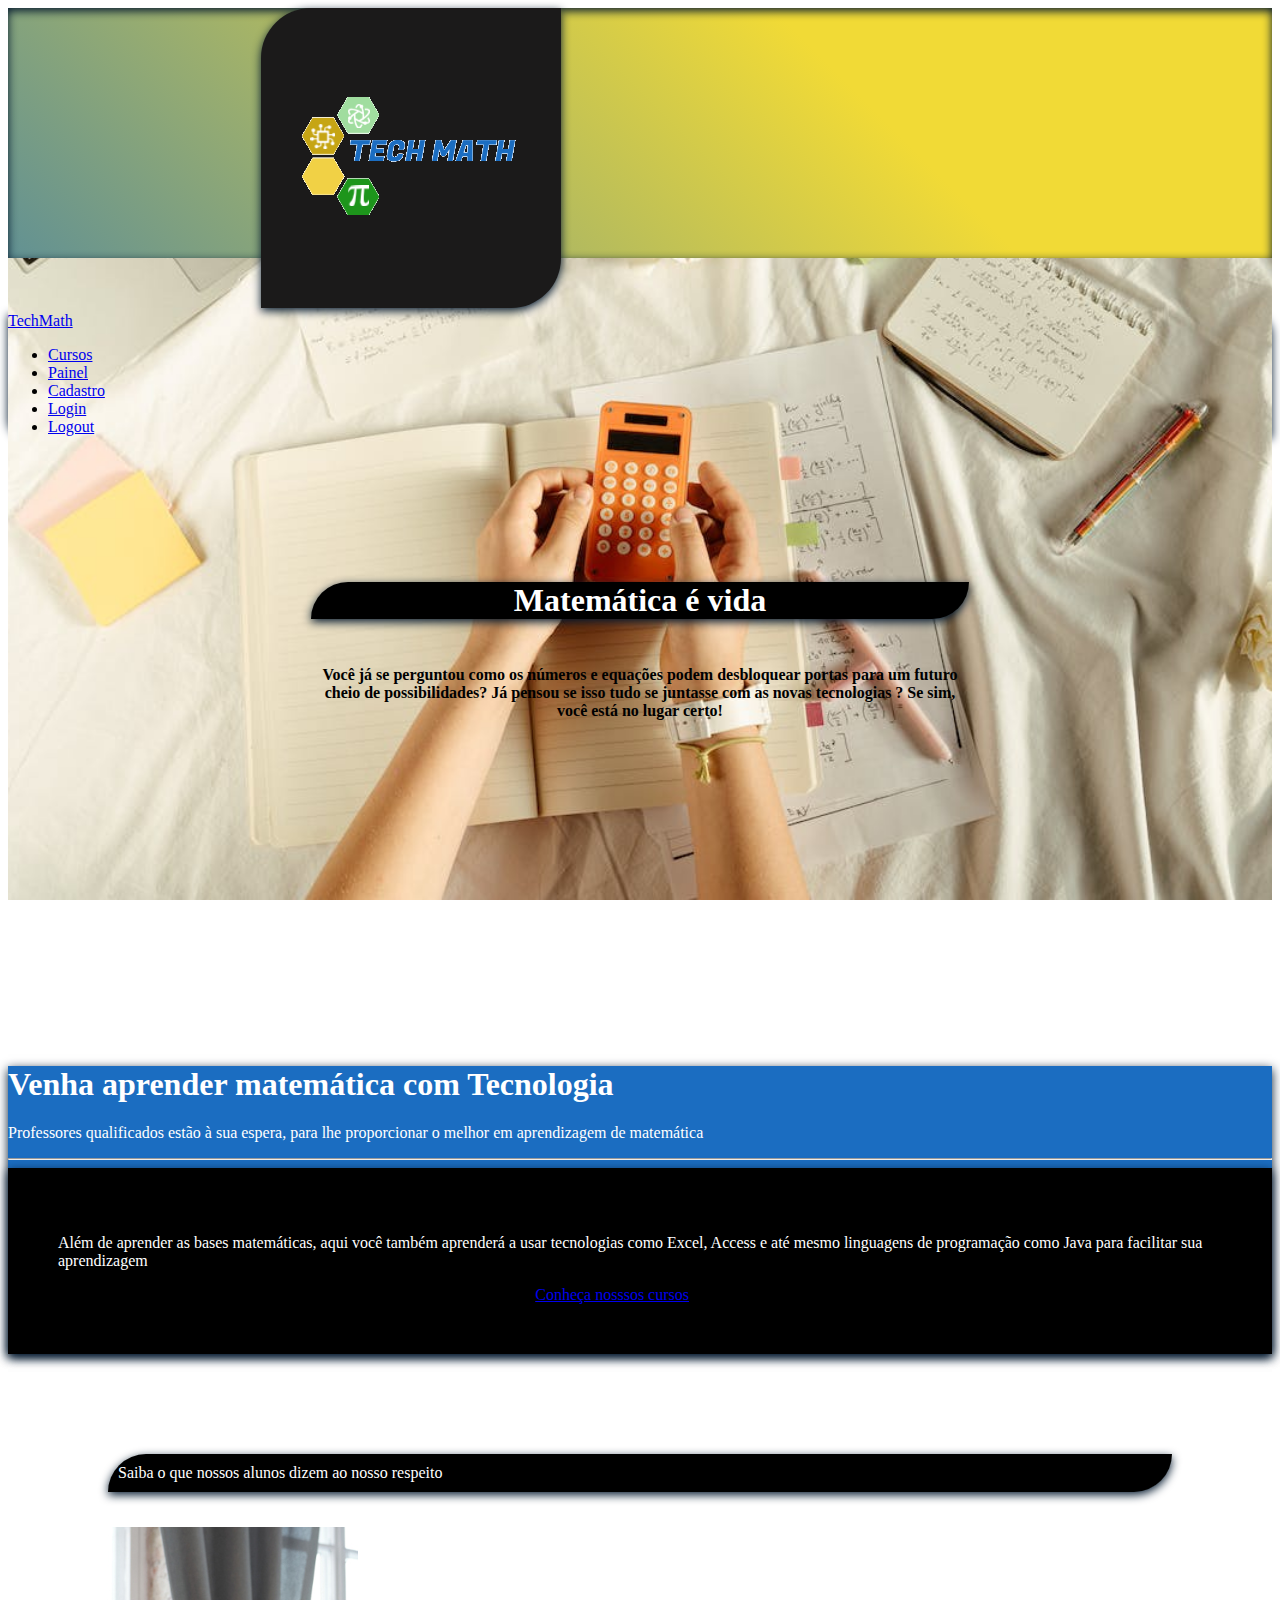
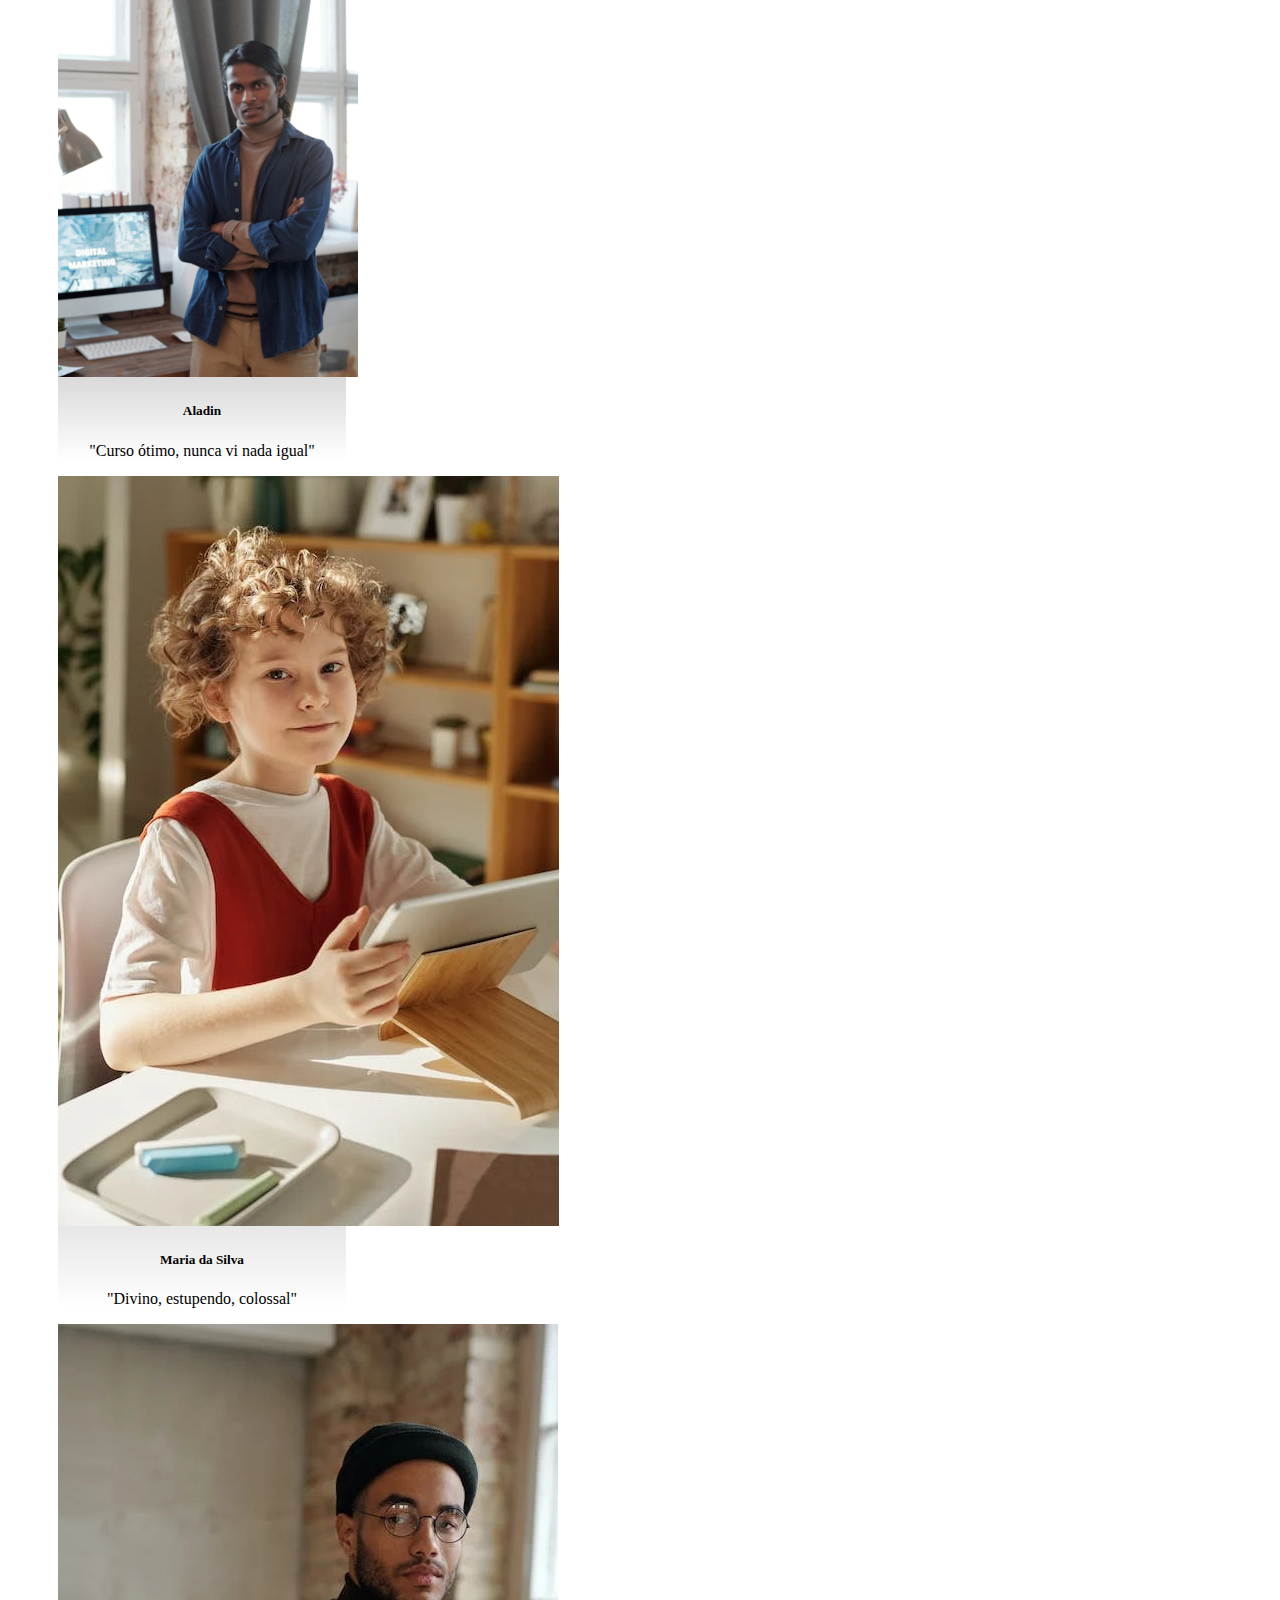
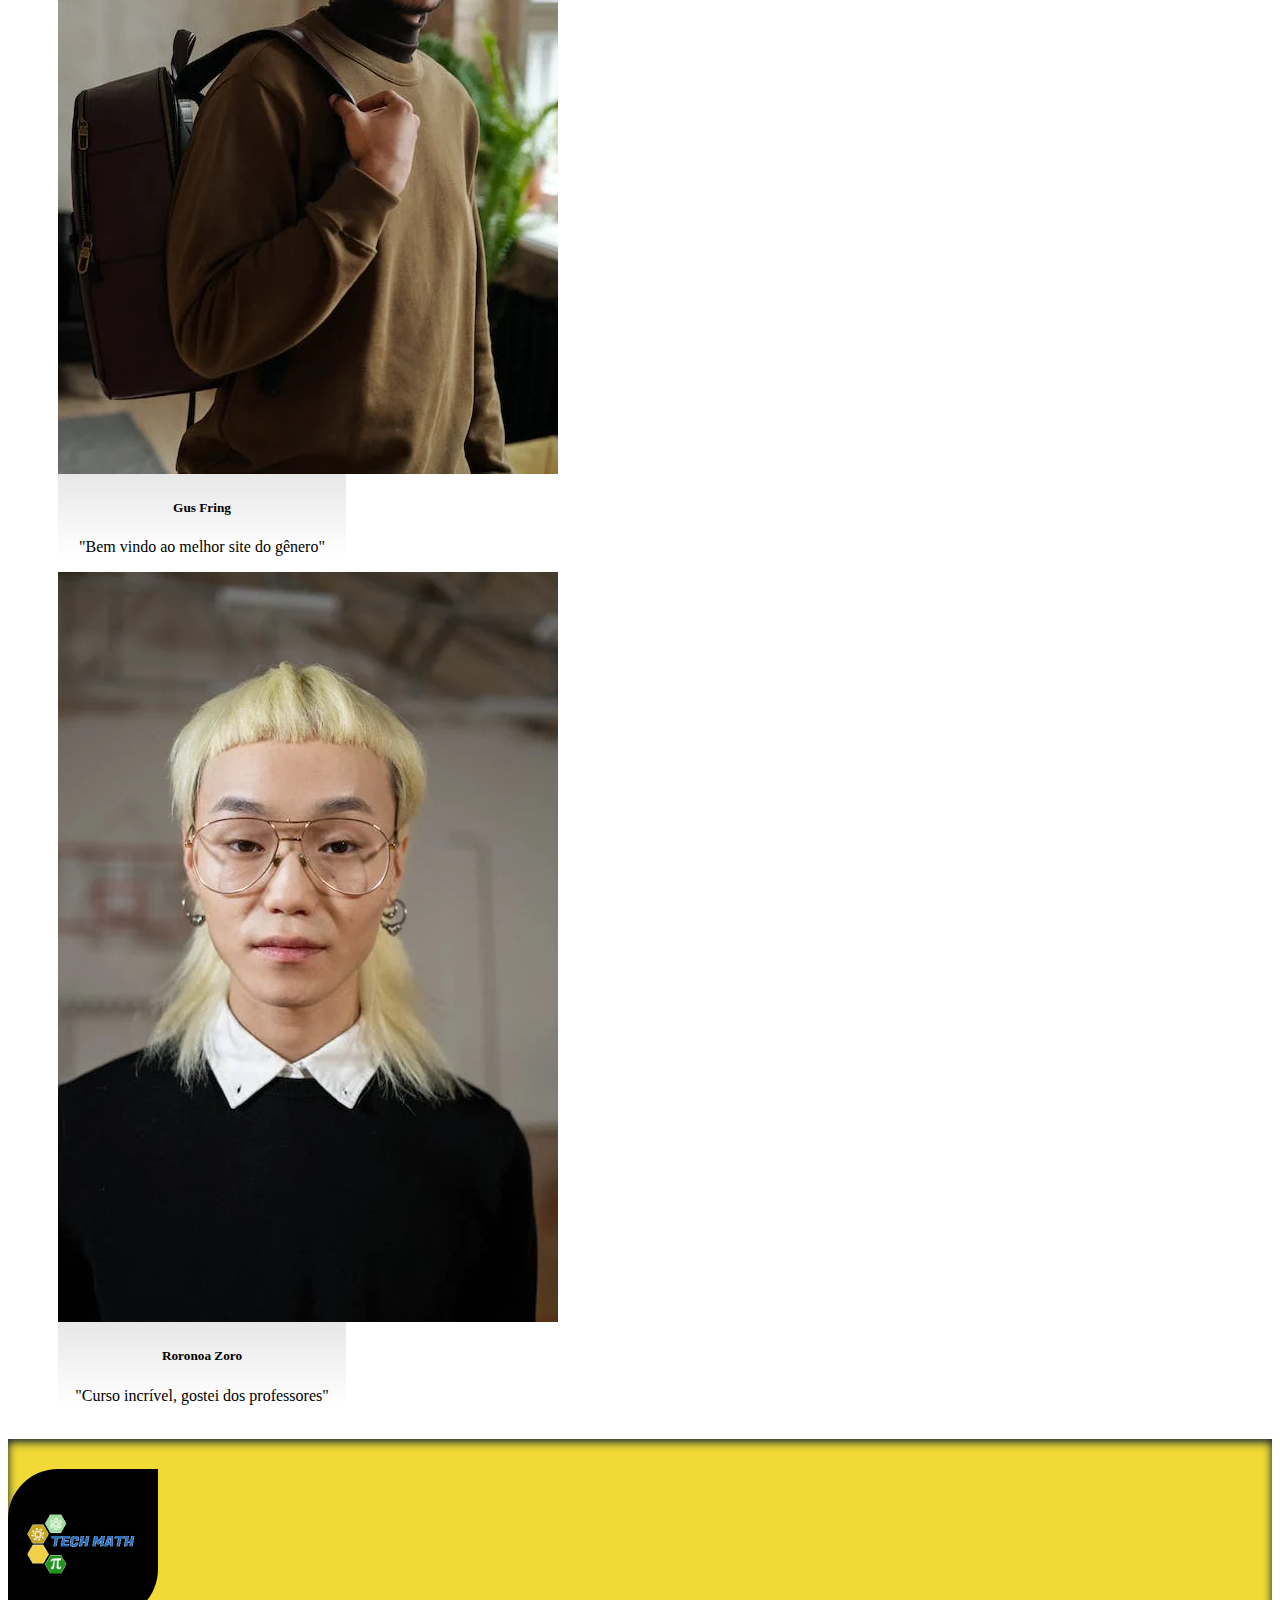
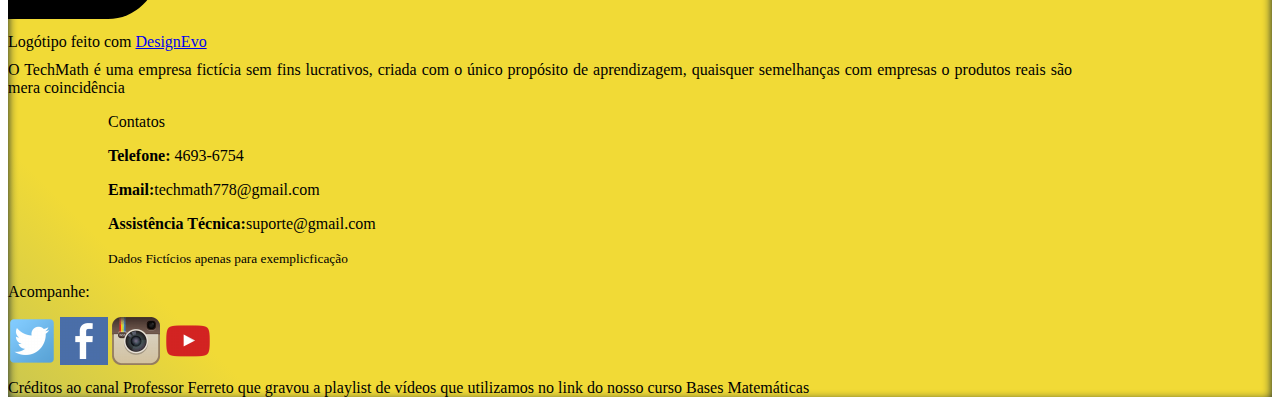
<file: index.html>
<!DOCTYPE html>
<html lang="pt-br">
<head>
    <meta charset="UTF-8">
    <meta name="viewport" content="width=device-width, initial-scale=1.0">
    <link rel="stylesheet" href="https://stackpath.bootstrapcdn.com/bootstrap/4.1.3/css/bootstrap.min.css" integrity="sha384-MCw98/SFnGE8fJT3GXwEOngsV7Zt27NXFoaoApmYm81iuXoPkFOJwJ8ERdknLPMO" crossorigin="anonymous">
    <link rel="stylesheet" href="style.css">
    <link rel="shortcut icon" href="imagens/favicon.ico" type="image/x-icon">
    <title>TechMath - Aprenda Math com Tech</title>
</head>


<body>
    <div class="container-fluid" id="cabecalho">
        <div class="row align-items-center">
            <div class="col">
                <img src="imagens/logo(edit).png" alt="Logotipo_TechMath" id="logo"><!--<div>Logótipo feito com <a href="https://www.designevo.com/pt/" title="Criador de Logótipos Online Grátis">DesignEvo</a></div>-->
            </div>
            <div class="col">
                <nav class="navbar navbar-expand-lg navbar-dark" id="navbar">
                    <a class="navbar-brand active" href="index.html">TechMath</a>
                    <ul class="navbar-nav">
                        <li class="nav-item">
                            <a class="nav-link" href="cursos.php">Cursos</a>
                        </li>
                        <li class="nav-item">
                            <a class="nav-link" href="painel.php">Painel</a>
                        </li>
                        <li class="nav-item">
                            <a class="nav-link" href="cadastrar.html">Cadastro</a>
                        </li>
                        <li class="nav-item">
                            <a class="nav-link" href="login.html">Login</a>
                        </li>
                        <li class="nav-item">
                            <a class="nav-link" href="logout.php">Logout</a>
                        </li>
                    </ul>
                </nav>
            </div>
        </div>
    </div>

    <div class="container-fluid" id="imagem">
        <div class="row">
            <div class="col-lg">
                <table id="tabela">
                    <thead>
                        <th><h1 id="titulo01">Matemática é vida</h1></th>
                    </thead>
                    <tbody>
                        <td><h4>Você já se perguntou como os números e equações podem desbloquear portas para um futuro cheio de possibilidades? Já pensou se isso tudo se juntasse com as novas tecnologias ? Se sim, você está no lugar certo!</h4></td>
                    </tbody>
                </table>
            </div>
        </div>
    </div>
    
    <div class="jumbotron" id="jumbotron">
        <h1 class="display-4 text-center">Venha aprender matemática com Tecnologia</h1>
        <p class="lead text-center">Professores qualificados estão à sua espera, para lhe proporcionar o melhor em aprendizagem de matemática</p>
        <hr class="my-4">

        <div id="div_metade">
            <p class="text-center">Além de aprender as bases matemáticas, aqui você também aprenderá a usar tecnologias como Excel, Access e até mesmo linguagens de programação como Java para facilitar sua aprendizagem</p>
            <a class="btn btn-outline-light btn-lg" href="cursos.php" role="button" id="botao">Conheça nosssos cursos</a>
        </div>
    </div>

    <p class="h1 text-center" id="depoimento" style="margin-top: 100px;">Saiba o que nossos alunos dizem ao nosso respeito</p>

    <div class="container-fluid" style="margin-top: 35px;";>
        <div class="row">
            <div class="col-lg">
                <div class="card alunos" style="width: 18rem;">
                    <img class="card-img-top" src="imagens/aluno_1(300x540).jpeg" alt="Aluno">
                    <div class="card-body">
                        <h5 class="card-title">Aladin</h5>
                        <p class="card-text">"Curso ótimo, nunca vi nada igual"</p>
                    </div>
                </div>
            </div>

            <div class="col-lg">
                <div class="card alunos" style="width: 18rem;">
                    <img class="card-img-top" src="imagens/aluno2.jpeg" alt="Aluno">
                    <div class="card-body">
                        <h5 class="card-title">Maria da Silva</h5>
                        <p class="card-text">"Divino, estupendo, colossal"</p>
                    </div>
                </div>
            </div>

            <div class="col-lg">
                <div class="card alunos" style="width: 18rem;">
                    <img class="card-img-top" src="imagens/aluno3.webp" alt="Aluno">
                    <div class="card-body">
                        <h5 class="card-title">Gus Fring</h5>
                        <p class="card-text">"Bem vindo ao melhor site do gênero"</p>
                    </div>
                </div>
            </div>

            <div class="col-lg">
                <div class="card alunos" style="width: 18rem;">
                    <img class="card-img-top" src="imagens/aluno4.webp" alt="Aluno">
                    <div class="card-body">
                        <h5 class="card-title">Roronoa Zoro</h5>
                        <p class="card-text">"Curso incrível, gostei dos professores"</p>
                    </div>
                </div>
            </div>
        </div>
    </div>

    <!--<div class="container-fluid">
        <div id="carouselExample" class="carousel slide">
            <div class="carousel-inner">
              <div class="carousel-item active">
                <img src="" class="d-block w-100" alt="aluno1">
                <p class="text-center">Aluno 1</p>
              </div>
              <div class="carousel-item">
                <img src="" class="d-block w-100" alt="aluno2">
                <p class="text-center">Aluno 2</p>
              </div>
              <div class="carousel-item">
                <img src="" class="d-block w-100" alt="aluno3">
                <p class="text-center">Aluno 3</p>
              </div>
            </div>
            <button class="carousel-control-prev" type="button" data-bs-target="#carouselExample" data-bs-slide="prev">
              <span class="carousel-control-prev-icon" aria-hidden="true"></span>
              <span class="visually-hidden">Previous</span>
            </button>
            <button class="carousel-control-next" type="button" data-bs-target="#carouselExample" data-bs-slide="next">
              <span class="carousel-control-next-icon" aria-hidden="true"></span>
              <span class="visually-hidden">Next</span>
            </button>
          </div>
          <script src="https://cdn.jsdelivr.net/npm/bootstrap@5.3.2/dist/js/bootstrap.bundle.min.js" integrity="sha384-C6RzsynM9kWDrMNeT87bh95OGNyZPhcTNXj1NW7RuBCsyN/o0jlpcV8Qyq46cDfL" crossorigin="anonymous">
            const myCarouselElement = document.querySelector('#myCarousel')
            const carousel = new bootstrap.Carousel(myCarouselElement, {
            interval: 2000,
            touch: false
            })
          </script>
    </div>-->

    <br>

    <div class="container-fluid" id="rodape">
        <div class="row align-items-center">
            <div class="col-lg">
                <img src="imagens/logo(small).png" alt="logo pequena" id="logo_pequena">
                <div class="h6" id= "texto_rodape">Logótipo feito com <a href="https://www.designevo.com/pt/" title="Criador de Logótipos Online Grátis">DesignEvo</a></div>
                <p class="h6" id="texto_rodape">O TechMath é uma empresa fictícia sem fins lucrativos, criada com o único propósito de aprendizagem, quaisquer semelhanças com empresas o produtos reais são mera coincidência</p>
            </div>

            <div class="col-lg" id="info">
                <p class="h5">Contatos</p>
                <p class="h6"><strong>Telefone:</strong> 4693-6754</p>
                <p class="h6"><strong>Email:</strong>techmath778@gmail.com</p>
                <p class="h6"><strong>Assistência Técnica:</strong>suporte@gmail.com</p>
                <small class="h6" id= "texto_rodape">Dados Fictícios apenas para exemplicficação</small>
            </div>

            <div class="col-lg">
                <p class="h5">Acompanhe:</p>
                <a href="https://twitter.com/prof_ferretto?ref_src=twsrc%5Egoogle%7Ctwcamp%5Eserp%7Ctwgr%5Eauthor"><img src="imagens/twitter_logo.png" alt="twitter logo"></a>
                <a href="https://www.facebook.com/ProfessorFerretto/?locale=pt_BR"><img src="imagens/facebook_logo.png" alt="facebook logo"></a>
                <a href="https://www.instagram.com/professorferretto/"><img src="imagens/instagram_logo.png" alt="instagram logo"></a>
                <a href="https://www.youtube.com/@professorferretto"><img src="imagens/youtube_logo.png" alt="youtube logo"></a>
                <div class="h6" id= "texto_rodape">Créditos ao canal Professor Ferreto que gravou a playlist de vídeos que utilizamos no link do nosso curso Bases Matemáticas</div>
            </div>        
    </div>
</body>
</html>
</file>
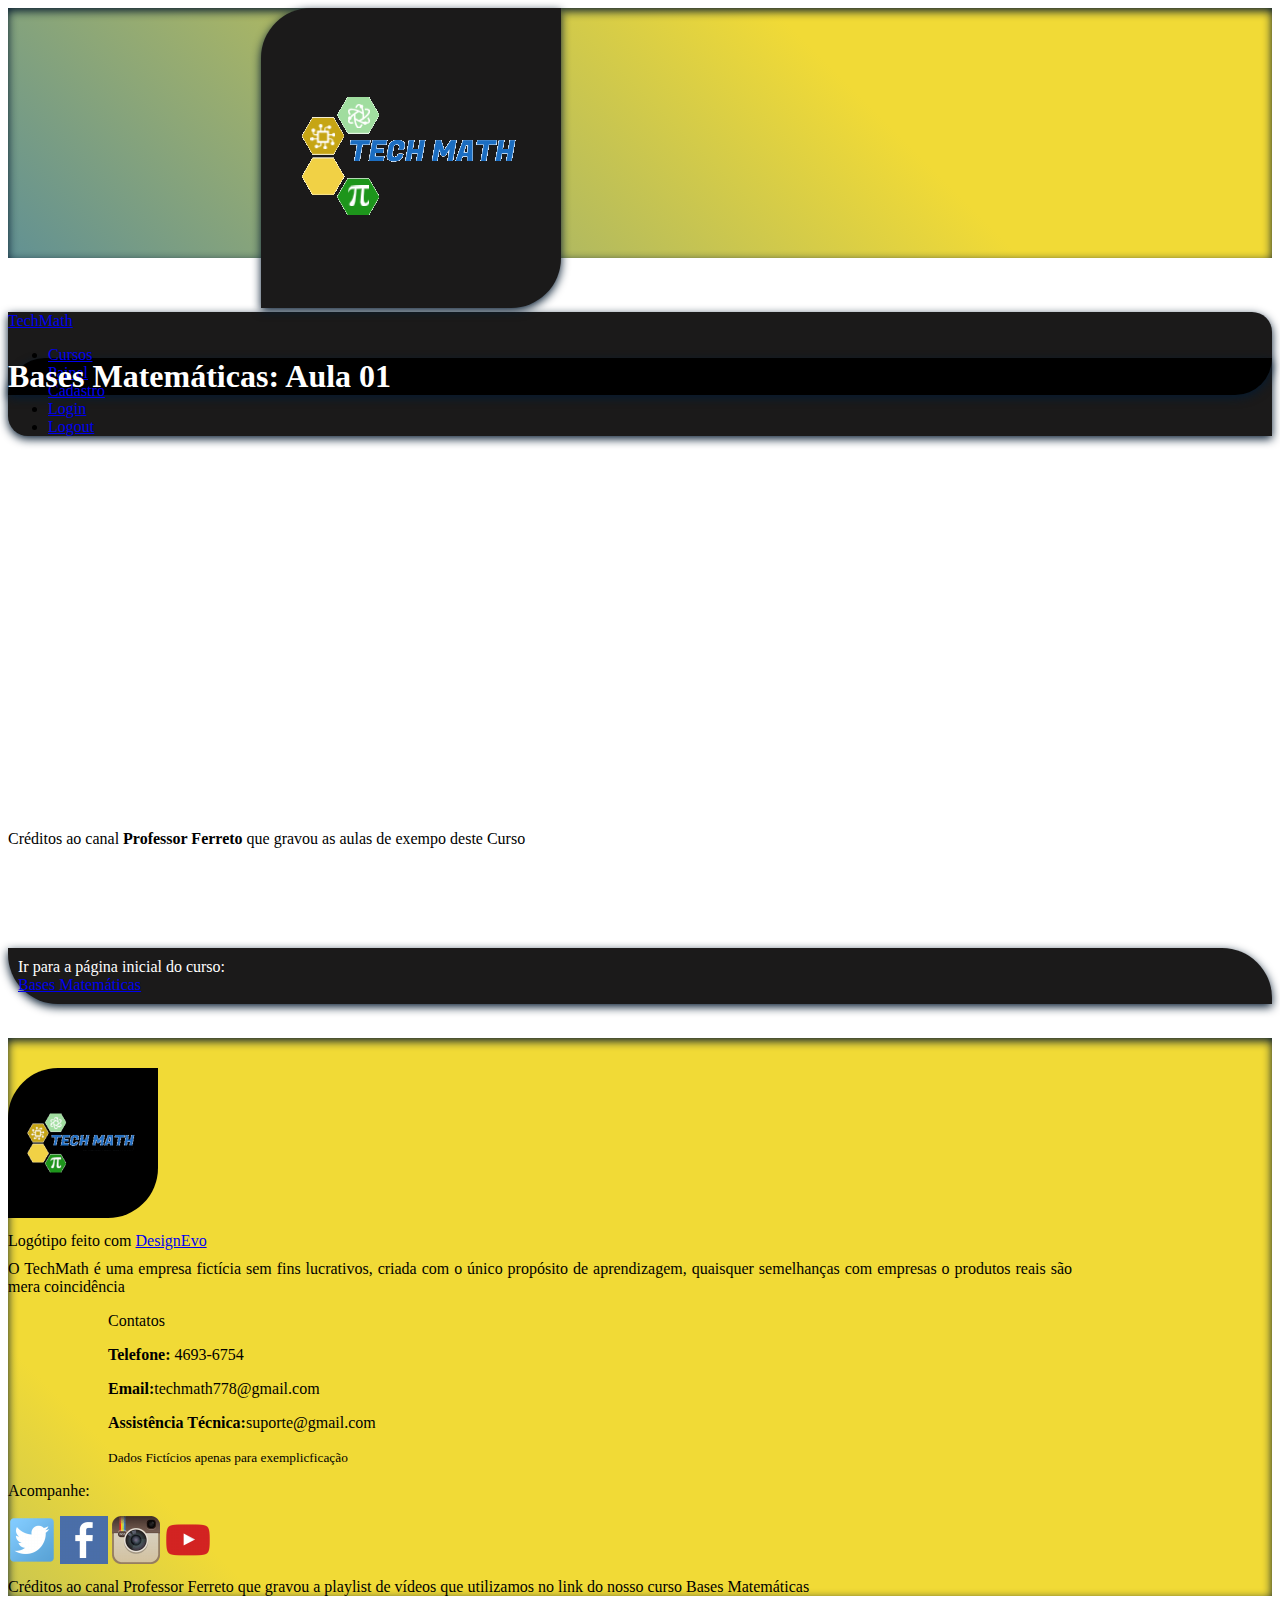
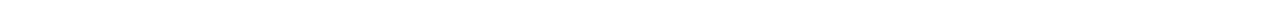
<file: bases_mat_aula_01.html>
<!DOCTYPE html>
<html lang="pt-br">
<head>
    <meta charset="UTF-8">
    <meta name="viewport" content="width=device-width, initial-scale=1.0">
    <link rel="stylesheet" href="https://stackpath.bootstrapcdn.com/bootstrap/4.1.3/css/bootstrap.min.css" integrity="sha384-MCw98/SFnGE8fJT3GXwEOngsV7Zt27NXFoaoApmYm81iuXoPkFOJwJ8ERdknLPMO" crossorigin="anonymous">
    <link rel="shortcut icon" href="imagens/favicon.ico" type="image/x-icon">
    <link rel="stylesheet" href="style.css">
    <title>TechCursos - Bases Matemáticas</title>
</head>
<body>
    <div class="container-fluid" id="cabecalho">
        <div class="row align-items-center">
            <div class="col">
                <img src="imagens/logo(edit).png" alt="Logotipo_TechMath" id="logo"><!--<div>Logótipo feito com <a href="https://www.designevo.com/pt/" title="Criador de Logótipos Online Grátis">DesignEvo</a></div>-->
            </div>
            <div class="col">
                <nav class="navbar navbar-expand-lg navbar-dark" id="navbar">
                    <a class="navbar-brand active" href="index.html">TechMath</a>
                    <ul class="navbar-nav">
                        <li class="nav-item">
                            <a class="nav-link" href="cursos.php">Cursos</a>
                        </li>
                        <li class="nav-item">
                            <a class="nav-link" href="painel.php">Painel</a>
                        </li>
                        <li class="nav-item">
                            <a class="nav-link" href="cadastrar.html">Cadastro</a>
                        </li>
                        <li class="nav-item">
                            <a class="nav-link" href="login.html">Login</a>
                        </li>
                        <li class="nav-item">
                            <a class="nav-link" href="logout.php">Logout</a>
                        </li>
                    </ul>
                </nav>
            </div>
        </div>
    </div>

    <h1 class="text-center separacao" id="titulo01">Bases Matemáticas: Aula 01</h1>

    <div class="container" style="margin-top: 100px;">
        <div class="col-lg" id="video">
            <div class="embed-responsive embed-responsive-16by9">
                <iframe width="560" height="315" src="https://www.youtube.com/embed/e78_5WIssSU?si=yKIBAmwB4fUzhF8U" title="YouTube video player" frameborder="0"
                allow="accelerometer; autoplay; clipboard-write; encrypted-media; gyroscope; picture-in-picture; web-share" allowfullscreen></iframe>
            </div>
        </div>
    </div>

    <p class="text-center">Créditos ao canal <strong>Professor Ferreto</strong> que gravou as aulas de exempo deste Curso</p>
    
    <div class="container-fluid">
        <p class="h3 text-center total">Ir para a página inicial do curso: <br> <a href="bases_matematicas.html">Bases Matemáticas</a></p>
        <br>
    </div>

    <div class="container-fluid" id="rodape">
        <div class="row align-items-center">
            <div class="col-lg">
                <img src="imagens/logo(small).png" alt="logo pequena" id="logo_pequena">
                <div class="h6" id= "texto_rodape">Logótipo feito com <a href="https://www.designevo.com/pt/" title="Criador de Logótipos Online Grátis">DesignEvo</a></div>
                <p class="h6" id="texto_rodape">O TechMath é uma empresa fictícia sem fins lucrativos, criada com o único propósito de aprendizagem, quaisquer semelhanças com empresas o produtos reais são mera coincidência</p>
            </div>

            <div class="col-lg" id="info">
                <p class="h5">Contatos</p>
                <p class="h6"><strong>Telefone:</strong> 4693-6754</p>
                <p class="h6"><strong>Email:</strong>techmath778@gmail.com</p>
                <p class="h6"><strong>Assistência Técnica:</strong>suporte@gmail.com</p>
                <small class="h6" id= "texto_rodape">Dados Fictícios apenas para exemplicficação</small>
            </div>

            <div class="col-lg">
                <p class="h5">Acompanhe:</p>
                <a href="https://twitter.com/prof_ferretto?ref_src=twsrc%5Egoogle%7Ctwcamp%5Eserp%7Ctwgr%5Eauthor"><img src="imagens/twitter_logo.png" alt="twitter logo"></a>
                <a href="https://www.facebook.com/ProfessorFerretto/?locale=pt_BR"><img src="imagens/facebook_logo.png" alt="facebook logo"></a>
                <a href="https://www.instagram.com/professorferretto/"><img src="imagens/instagram_logo.png" alt="instagram logo"></a>
                <a href="https://www.youtube.com/@professorferretto"><img src="imagens/youtube_logo.png" alt="youtube logo"></a>
                <div class="h6" id= "texto_rodape">Créditos ao canal Professor Ferreto que gravou a playlist de vídeos que utilizamos no link do nosso curso Bases Matemáticas</div>
            </div>        
    </div>
</body>
</html>
</file>
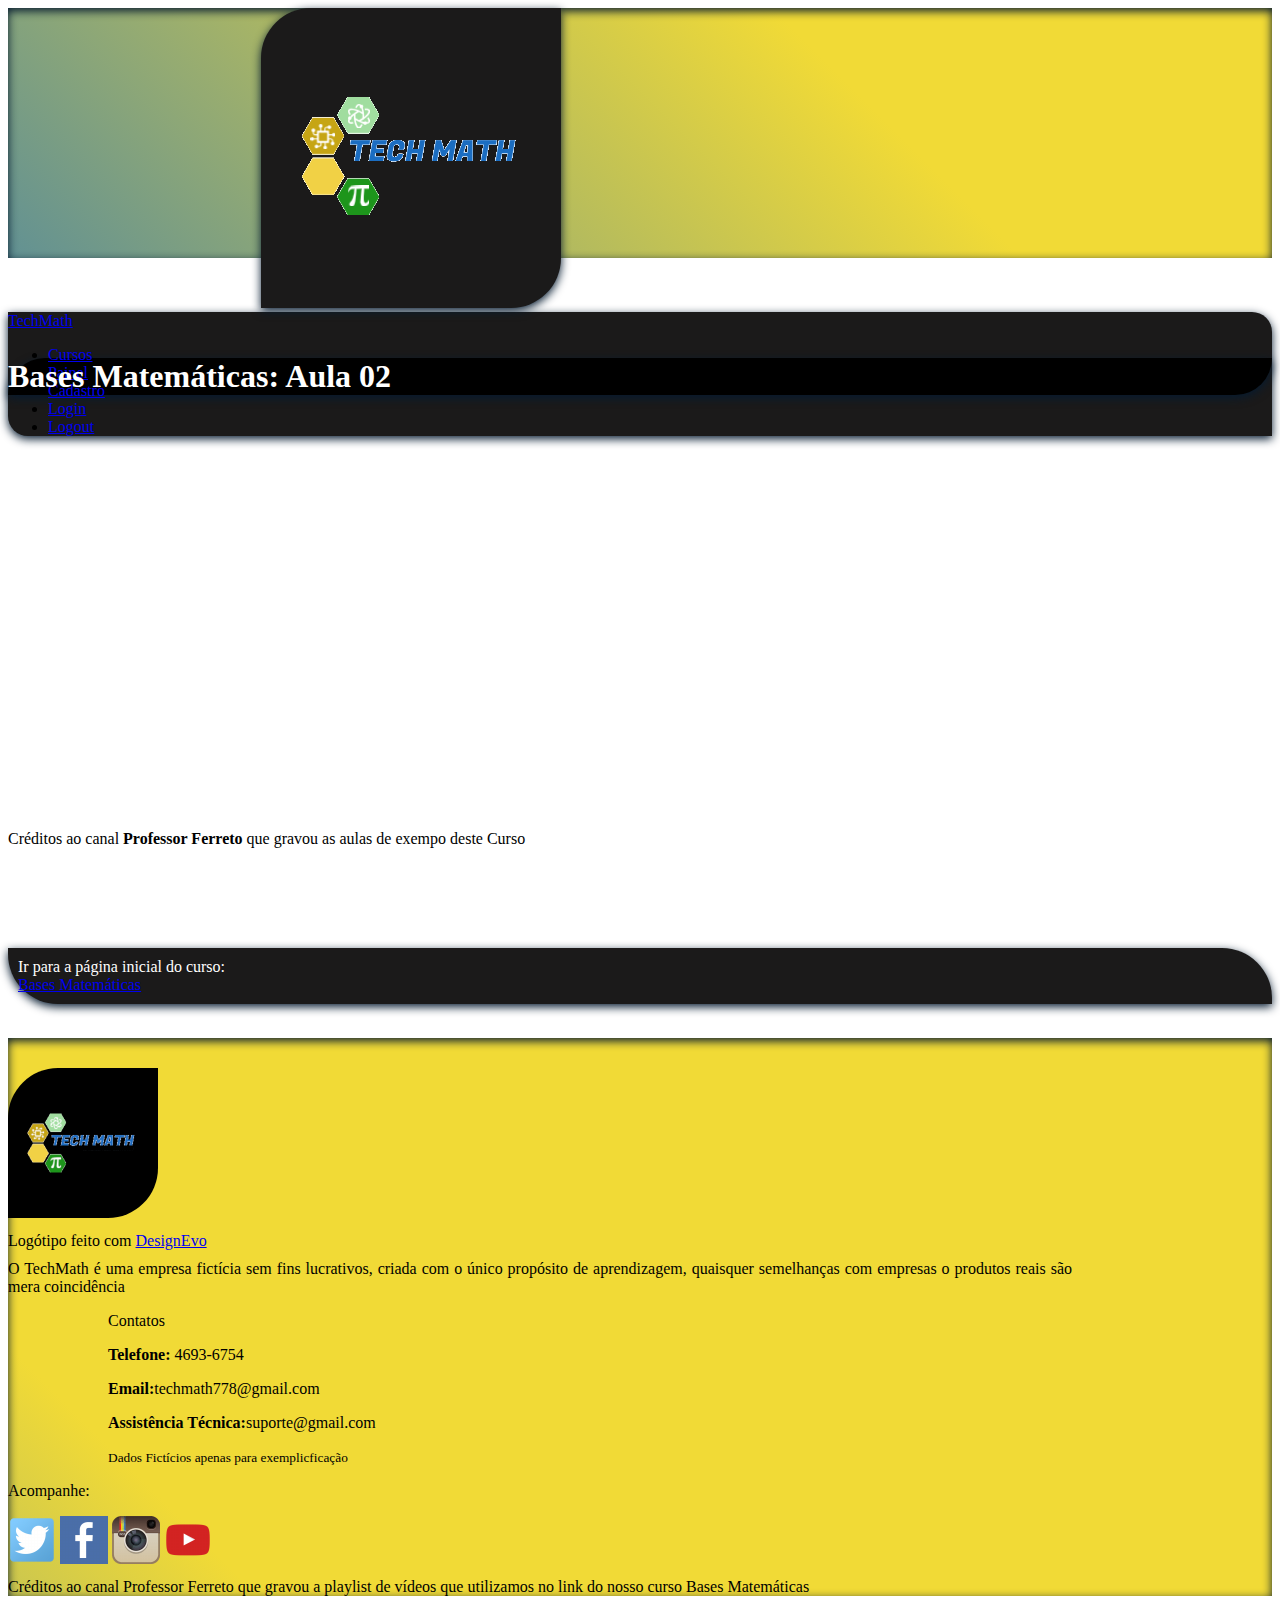
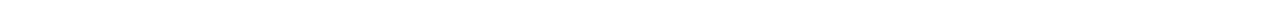
<file: bases_mat_aula_02.html>
<!DOCTYPE html>
<html lang="pt-br">
<head>
    <meta charset="UTF-8">
    <meta name="viewport" content="width=device-width, initial-scale=1.0">
    <link rel="stylesheet" href="https://stackpath.bootstrapcdn.com/bootstrap/4.1.3/css/bootstrap.min.css" integrity="sha384-MCw98/SFnGE8fJT3GXwEOngsV7Zt27NXFoaoApmYm81iuXoPkFOJwJ8ERdknLPMO" crossorigin="anonymous">
    <link rel="shortcut icon" href="imagens/favicon.ico" type="image/x-icon">
    <link rel="stylesheet" href="style.css">
    <title>TechCursos - Bases Matemáticas</title>
</head>
<body>
    <div class="container-fluid" id="cabecalho">
        <div class="row align-items-center">
            <div class="col">
                <img src="imagens/logo(edit).png" alt="Logotipo_TechMath" id="logo"><!--<div>Logótipo feito com <a href="https://www.designevo.com/pt/" title="Criador de Logótipos Online Grátis">DesignEvo</a></div>-->
            </div>
            <div class="col">
                <nav class="navbar navbar-expand-lg navbar-dark" id="navbar">
                    <a class="navbar-brand active" href="index.html">TechMath</a>
                    <ul class="navbar-nav">
                        <li class="nav-item">
                            <a class="nav-link" href="cursos.php">Cursos</a>
                        </li>
                        <li class="nav-item">
                            <a class="nav-link" href="painel.php">Painel</a>
                        </li>
                        <li class="nav-item">
                            <a class="nav-link" href="cadastrar.html">Cadastro</a>
                        </li>
                        <li class="nav-item">
                            <a class="nav-link" href="login.html">Login</a>
                        </li>
                        <li class="nav-item">
                            <a class="nav-link" href="logout.php">Logout</a>
                        </li>
                    </ul>
                </nav>
            </div>
        </div>
    </div>

    <h1 class="text-center separacao" id="titulo01">Bases Matemáticas: Aula 02</h1>

    <div class="container" style="margin-top: 100px;">
        <div class="col-lg" id="video">
            <div class="embed-responsive embed-responsive-16by9">
                <iframe width="560" height="315" src="https://www.youtube.com/embed/0UGJRHq2PS4?si=IjJSkKnaoIIjBCxr" title="YouTube video player" frameborder="0" allow="accelerometer; autoplay; clipboard-write; encrypted-media; gyroscope; picture-in-picture; web-share" allowfullscreen></iframe>
            </div>
        </div>
    </div>

    <p class="text-center">Créditos ao canal <strong>Professor Ferreto</strong> que gravou as aulas de exempo deste Curso</p>
    
    <div class="container-fluid">
        <p class="h3 text-center total">Ir para a página inicial do curso: <br> <a href="bases_matematicas.html">Bases Matemáticas</a></p>
        <br>
    </div>

    <div class="container-fluid" id="rodape">
        <div class="row align-items-center">
            <div class="col-lg">
                <img src="imagens/logo(small).png" alt="logo pequena" id="logo_pequena">
                <div class="h6" id= "texto_rodape">Logótipo feito com <a href="https://www.designevo.com/pt/" title="Criador de Logótipos Online Grátis">DesignEvo</a></div>
                <p class="h6" id="texto_rodape">O TechMath é uma empresa fictícia sem fins lucrativos, criada com o único propósito de aprendizagem, quaisquer semelhanças com empresas o produtos reais são mera coincidência</p>
            </div>

            <div class="col-lg" id="info">
                <p class="h5">Contatos</p>
                <p class="h6"><strong>Telefone:</strong> 4693-6754</p>
                <p class="h6"><strong>Email:</strong>techmath778@gmail.com</p>
                <p class="h6"><strong>Assistência Técnica:</strong>suporte@gmail.com</p>
                <small class="h6" id= "texto_rodape">Dados Fictícios apenas para exemplicficação</small>
            </div>

            <div class="col-lg">
                <p class="h5">Acompanhe:</p>
                <a href="https://twitter.com/prof_ferretto?ref_src=twsrc%5Egoogle%7Ctwcamp%5Eserp%7Ctwgr%5Eauthor"><img src="imagens/twitter_logo.png" alt="twitter logo"></a>
                <a href="https://www.facebook.com/ProfessorFerretto/?locale=pt_BR"><img src="imagens/facebook_logo.png" alt="facebook logo"></a>
                <a href="https://www.instagram.com/professorferretto/"><img src="imagens/instagram_logo.png" alt="instagram logo"></a>
                <a href="https://www.youtube.com/@professorferretto"><img src="imagens/youtube_logo.png" alt="youtube logo"></a>
                <div class="h6" id= "texto_rodape">Créditos ao canal Professor Ferreto que gravou a playlist de vídeos que utilizamos no link do nosso curso Bases Matemáticas</div>
            </div>        
    </div>
</body>
</html>
</file>
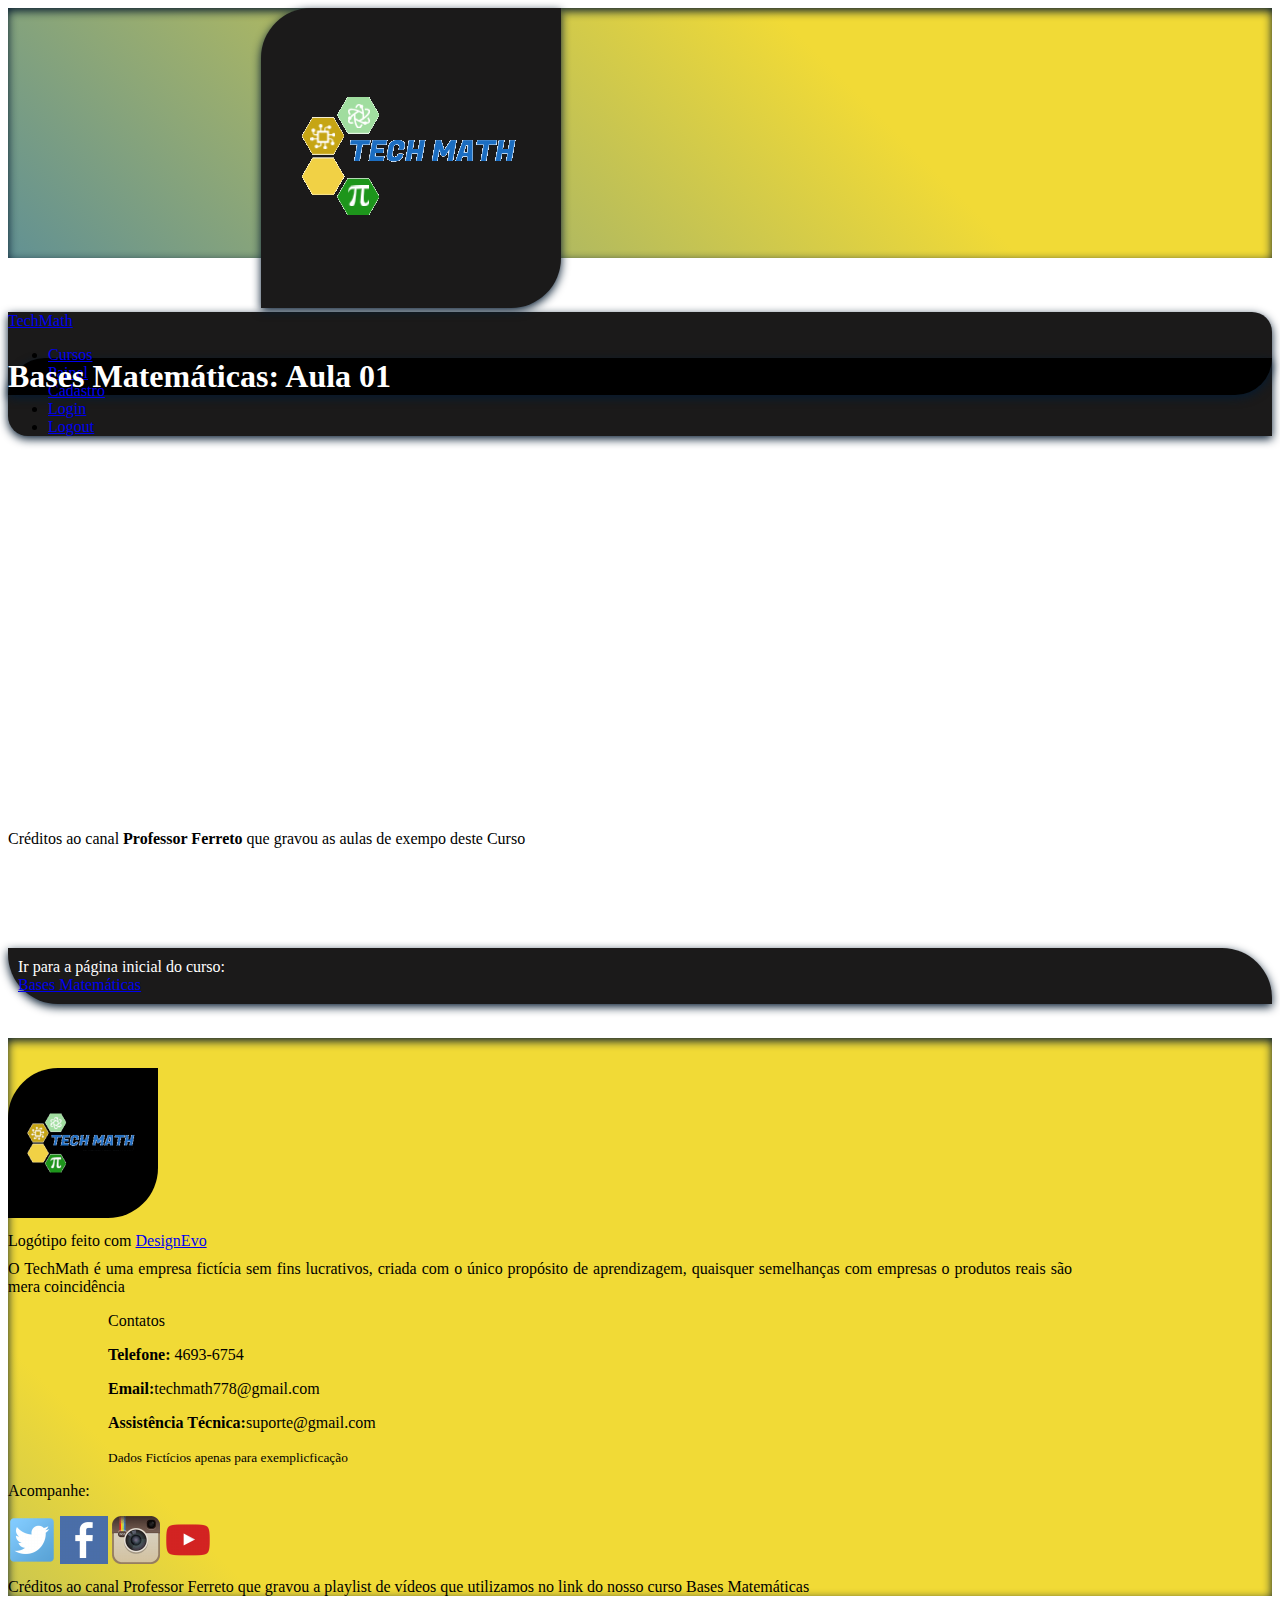
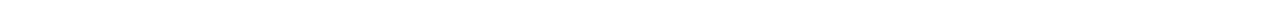
<file: bases_mat_aula_03.html>
<!DOCTYPE html>
<html lang="pt-br">
<head>
    <meta charset="UTF-8">
    <meta name="viewport" content="width=device-width, initial-scale=1.0">
    <link rel="stylesheet" href="https://stackpath.bootstrapcdn.com/bootstrap/4.1.3/css/bootstrap.min.css" integrity="sha384-MCw98/SFnGE8fJT3GXwEOngsV7Zt27NXFoaoApmYm81iuXoPkFOJwJ8ERdknLPMO" crossorigin="anonymous">
    <link rel="shortcut icon" href="imagens/favicon.ico" type="image/x-icon">
    <link rel="stylesheet" href="style.css">
    <title>TechCursos - Bases Matemáticas</title>
</head>
<body>
    <div class="container-fluid" id="cabecalho">
        <div class="row align-items-center">
            <div class="col">
                <img src="imagens/logo(edit).png" alt="Logotipo_TechMath" id="logo"><!--<div>Logótipo feito com <a href="https://www.designevo.com/pt/" title="Criador de Logótipos Online Grátis">DesignEvo</a></div>-->
            </div>
            <div class="col">
                <nav class="navbar navbar-expand-lg navbar-dark" id="navbar">
                    <a class="navbar-brand active" href="index.html">TechMath</a>
                    <ul class="navbar-nav">
                        <li class="nav-item">
                            <a class="nav-link" href="cursos.php">Cursos</a>
                        </li>
                        <li class="nav-item">
                            <a class="nav-link" href="painel.php">Painel</a>
                        </li>
                        <li class="nav-item">
                            <a class="nav-link" href="cadastrar.html">Cadastro</a>
                        </li>
                        <li class="nav-item">
                            <a class="nav-link" href="login.html">Login</a>
                        </li>
                        <li class="nav-item">
                            <a class="nav-link" href="logout.php">Logout</a>
                        </li>
                    </ul>
                </nav>
            </div>
        </div>
    </div>

    <h1 class="text-center separacao" id="titulo01">Bases Matemáticas: Aula 01</h1>

    <div class="container" style="margin-top: 100px;">
        <div class="col-lg" id="video">
            <div class="embed-responsive embed-responsive-16by9">
                <iframe width="560" height="315" src="https://www.youtube.com/embed/BhDm2qGy780?si=LDZn33Kxrn3htEVB" title="YouTube video player" frameborder="0" allow="accelerometer; autoplay; clipboard-write; encrypted-media; gyroscope; picture-in-picture; web-share" allowfullscreen></iframe> 
            </div>
        </div>
    </div>

    <p class="text-center">Créditos ao canal <strong>Professor Ferreto</strong> que gravou as aulas de exempo deste Curso</p>

    <div class="container-fluid">
        <p class="h3 text-center total">Ir para a página inicial do curso: <br> <a href="bases_matematicas.html">Bases Matemáticas</a></p>
        <br>
    </div>

    <div class="container-fluid" id="rodape">
        <div class="row align-items-center">
            <div class="col-lg">
                <img src="imagens/logo(small).png" alt="logo pequena" id="logo_pequena">
                <div class="h6" id= "texto_rodape">Logótipo feito com <a href="https://www.designevo.com/pt/" title="Criador de Logótipos Online Grátis">DesignEvo</a></div>
                <p class="h6" id="texto_rodape">O TechMath é uma empresa fictícia sem fins lucrativos, criada com o único propósito de aprendizagem, quaisquer semelhanças com empresas o produtos reais são mera coincidência</p>
            </div>

            <div class="col-lg" id="info">
                <p class="h5">Contatos</p>
                <p class="h6"><strong>Telefone:</strong> 4693-6754</p>
                <p class="h6"><strong>Email:</strong>techmath778@gmail.com</p>
                <p class="h6"><strong>Assistência Técnica:</strong>suporte@gmail.com</p>
                <small class="h6" id= "texto_rodape">Dados Fictícios apenas para exemplicficação</small>
            </div>

            <div class="col-lg">
                <p class="h5">Acompanhe:</p>
                <a href="https://twitter.com/prof_ferretto?ref_src=twsrc%5Egoogle%7Ctwcamp%5Eserp%7Ctwgr%5Eauthor"><img src="imagens/twitter_logo.png" alt="twitter logo"></a>
                <a href="https://www.facebook.com/ProfessorFerretto/?locale=pt_BR"><img src="imagens/facebook_logo.png" alt="facebook logo"></a>
                <a href="https://www.instagram.com/professorferretto/"><img src="imagens/instagram_logo.png" alt="instagram logo"></a>
                <a href="https://www.youtube.com/@professorferretto"><img src="imagens/youtube_logo.png" alt="youtube logo"></a>
                <div class="h6" id= "texto_rodape">Créditos ao canal Professor Ferreto que gravou a playlist de vídeos que utilizamos no link do nosso curso Bases Matemáticas</div>
            </div>        
    </div>
</body>
</html>
</file>
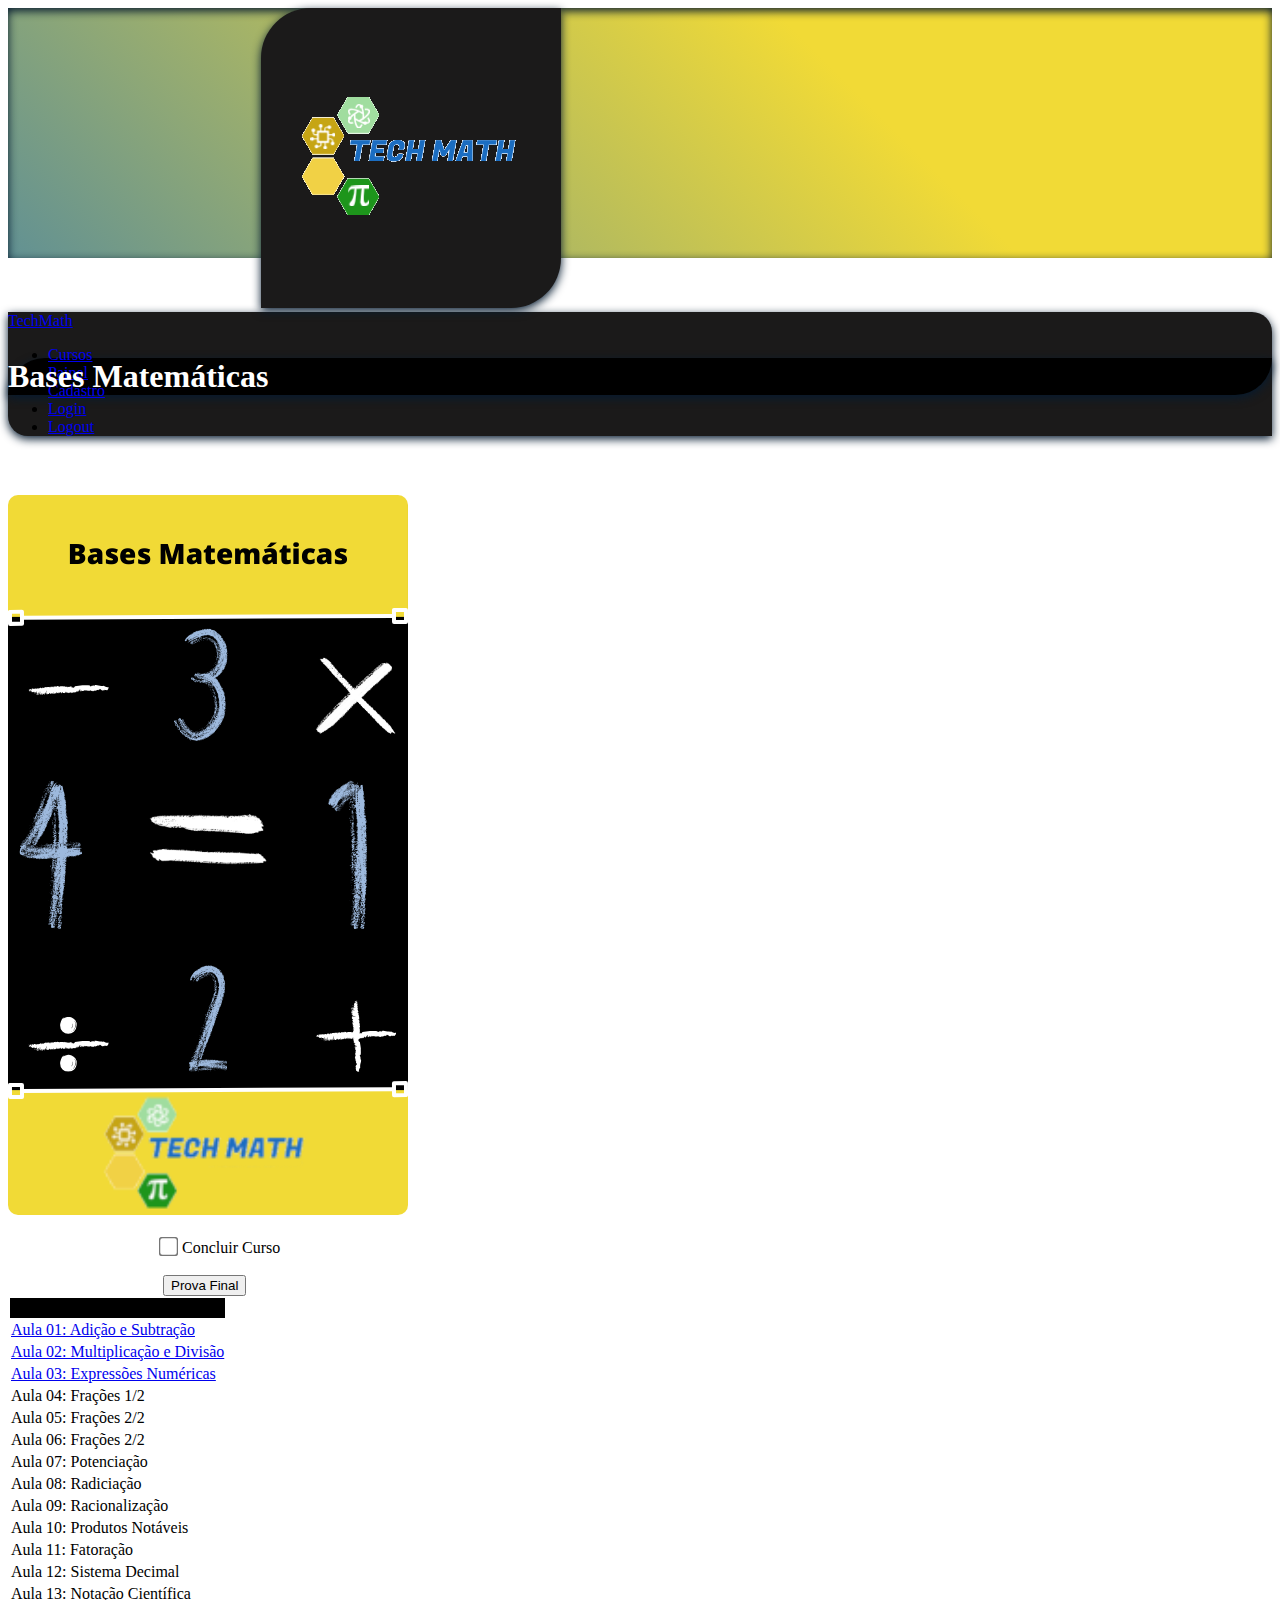
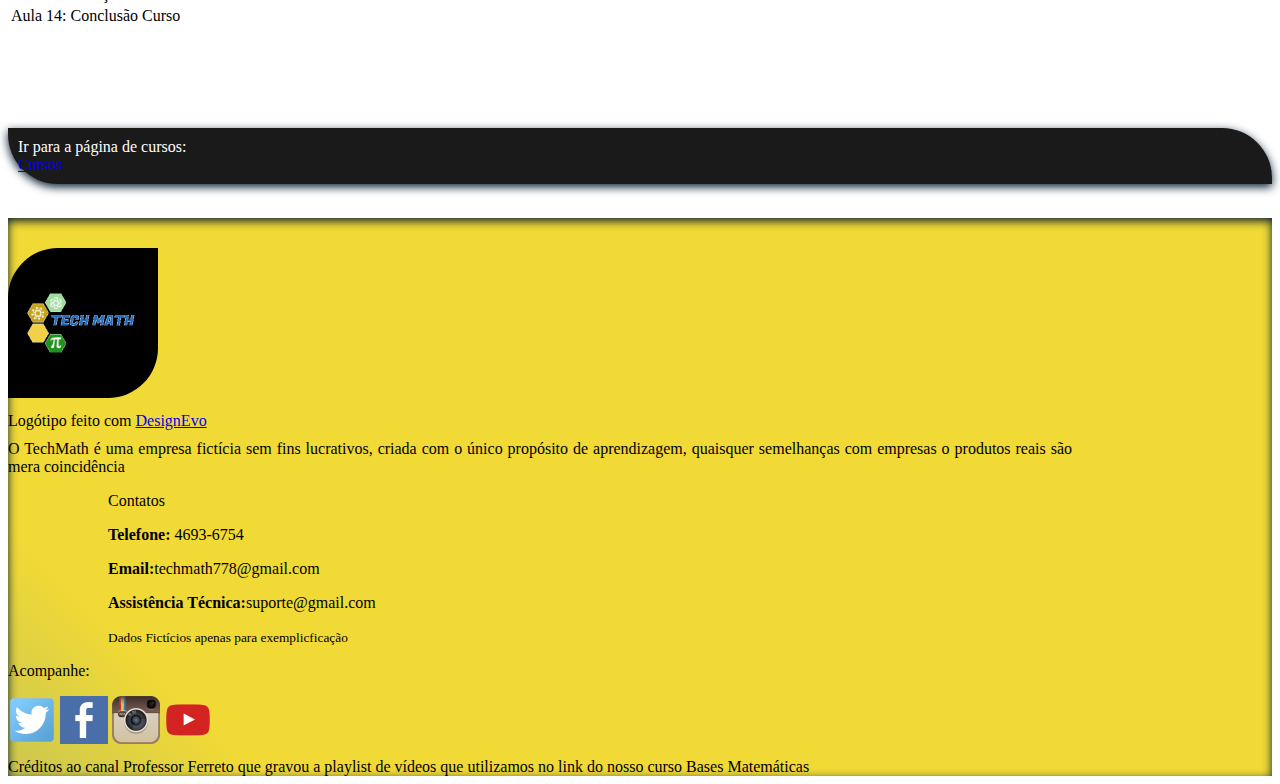
<file: bases_matematicas.html>
<!DOCTYPE html>
<html lang="pt-br">
<head>
    <meta charset="UTF-8">
    <meta name="viewport" content="width=device-width, initial-scale=1.0">
    <link rel="stylesheet" href="https://stackpath.bootstrapcdn.com/bootstrap/4.1.3/css/bootstrap.min.css" integrity="sha384-MCw98/SFnGE8fJT3GXwEOngsV7Zt27NXFoaoApmYm81iuXoPkFOJwJ8ERdknLPMO" crossorigin="anonymous">
    <link rel="shortcut icon" href="imagens/favicon.ico" type="image/x-icon">
    <link rel="stylesheet" href="style.css">
    <title>TechCursos - Bases Matemáticas</title>
</head>
<body>
    <div class="container-fluid" id="cabecalho">
        <div class="row align-items-center">
            <div class="col">
                <img src="imagens/logo(edit).png" alt="Logotipo_TechMath" id="logo"><!--<div>Logótipo feito com <a href="https://www.designevo.com/pt/" title="Criador de Logótipos Online Grátis">DesignEvo</a></div>-->
            </div>
            <div class="col">
                <nav class="navbar navbar-expand-lg navbar-dark" id="navbar">
                    <a class="navbar-brand active" href="index.html">TechMath</a>
                    <ul class="navbar-nav">
                        <li class="nav-item">
                            <a class="nav-link" href="cursos.php">Cursos</a>
                        </li>
                        <li class="nav-item">
                            <a class="nav-link" href="painel.php">Painel</a>
                        </li>
                        <li class="nav-item">
                            <a class="nav-link" href="cadastrar.html">Cadastro</a>
                        </li>
                        <li class="nav-item">
                            <a class="nav-link" href="login.html">Login</a>
                        </li>
                        <li class="nav-item">
                            <a class="nav-link" href="logout.php">Logout</a>
                        </li>
                    </ul>
                </nav>
            </div>
        </div>
    </div>

    <h1 class="text-center separacao" id="titulo01">Bases Matemáticas</h1>

    <div class="container" id="base_mat">
        <div class="row">
            <div class="col-lg">
                <img src="imagens/Bases Matemáticas (full).png" alt="logo curso" style="border-radius: 10px;"><br><br>
                <form action="provas/regras_prova_fin_bm.php" method="post">
                    <div class="form-check" style="margin-left: 150px;">
                        <input class="form-check-input" type="checkbox" value="bm-concluido" name="verificacao" style="transform: scale(1.5);">
                        <label class="form-check-label" for="flexCheckDefault">
                            Concluir Curso
                        </label>
                    </div><br>
                    <button type="submit" class="btn btn-dark mt-3" style="margin-left: 155px">Prova Final</button>
                </form>
            </div>

            <div class="col-lg">
                <table class="table table-striped table-dark">
                    <thead class="thead text-light" id="cabecalho_tabela">
                        <th class="text-center">Conteúdo do Curso</th>  
                    </thead>

                    <tbody class="text-center"> 
                        <tr>
                            <td><a href="bases_mat_aula_01.html">Aula 01: Adição e Subtração</a></td>
                        </tr>
                        <tr>
                            <td><a href="bases_mat_aula_02.html">Aula 02: Multiplicação e Divisão</a></td>
                        </tr>
                        <tr>
                            <td><a href="bases_mat_aula_03.html">Aula 03: Expressões Numéricas</a></td>
                        </tr>
                        <tr>
                            <td>Aula 04: Frações 1/2</td>
                        </tr>
                        <tr>
                            <td>Aula 05: Frações 2/2</td>
                        </tr>
                        <tr>
                            <td>Aula 06: Frações 2/2</td>
                        </tr>
                        <tr>
                            <td>Aula 07: Potenciação</td>
                        </tr>
                        <tr>
                            <td>Aula 08: Radiciação</td>
                        </tr>
                        <tr>
                            <td>Aula 09: Racionalização</td>
                        </tr>
                        <tr>
                            <td>Aula 10: Produtos Notáveis</td>
                        </tr>
                        <tr>
                            <td>Aula 11: Fatoração</td>
                        </tr>
                        <tr>
                            <td>Aula 12: Sistema Decimal</td>
                        </tr>
                        <tr>
                            <td>Aula 13: Notação Científica</td>
                        </tr>
                        <tr>
                            <td>Aula 14: Conclusão Curso</td>
                        </tr>
                    </tbody>
                </table>
            </div>
        </div>
    </div>
    
    <div class="container-fluid">
        <p class="h3 text-center total">Ir para a página de cursos: <br> <a href="cursos.html">Cursos</a></p>
        <br>
    </div>

    <div class="container-fluid" id="rodape">
        <div class="row align-items-center">
            <div class="col-lg">
                <img src="imagens/logo(small).png" alt="logo pequena" id="logo_pequena">
                <div class="h6" id= "texto_rodape">Logótipo feito com <a href="https://www.designevo.com/pt/" title="Criador de Logótipos Online Grátis">DesignEvo</a></div>
                <p class="h6" id="texto_rodape">O TechMath é uma empresa fictícia sem fins lucrativos, criada com o único propósito de aprendizagem, quaisquer semelhanças com empresas o produtos reais são mera coincidência</p>
            </div>

            <div class="col-lg" id="info">
                <p class="h5">Contatos</p>
                <p class="h6"><strong>Telefone:</strong> 4693-6754</p>
                <p class="h6"><strong>Email:</strong>techmath778@gmail.com</p>
                <p class="h6"><strong>Assistência Técnica:</strong>suporte@gmail.com</p>
                <small class="h6" id= "texto_rodape">Dados Fictícios apenas para exemplicficação</small>
            </div>

            <div class="col-lg">
                <p class="h5">Acompanhe:</p>
                <a href="https://twitter.com/prof_ferretto?ref_src=twsrc%5Egoogle%7Ctwcamp%5Eserp%7Ctwgr%5Eauthor"><img src="imagens/twitter_logo.png" alt="twitter logo"></a>
                <a href="https://www.facebook.com/ProfessorFerretto/?locale=pt_BR"><img src="imagens/facebook_logo.png" alt="facebook logo"></a>
                <a href="https://www.instagram.com/professorferretto/"><img src="imagens/instagram_logo.png" alt="instagram logo"></a>
                <a href="https://www.youtube.com/@professorferretto"><img src="imagens/youtube_logo.png" alt="youtube logo"></a>
                <div class="h6" id= "texto_rodape">Créditos ao canal Professor Ferreto que gravou a playlist de vídeos que utilizamos no link do nosso curso Bases Matemáticas</div>
            </div>        
    </div>
</body>
</html>
</file>
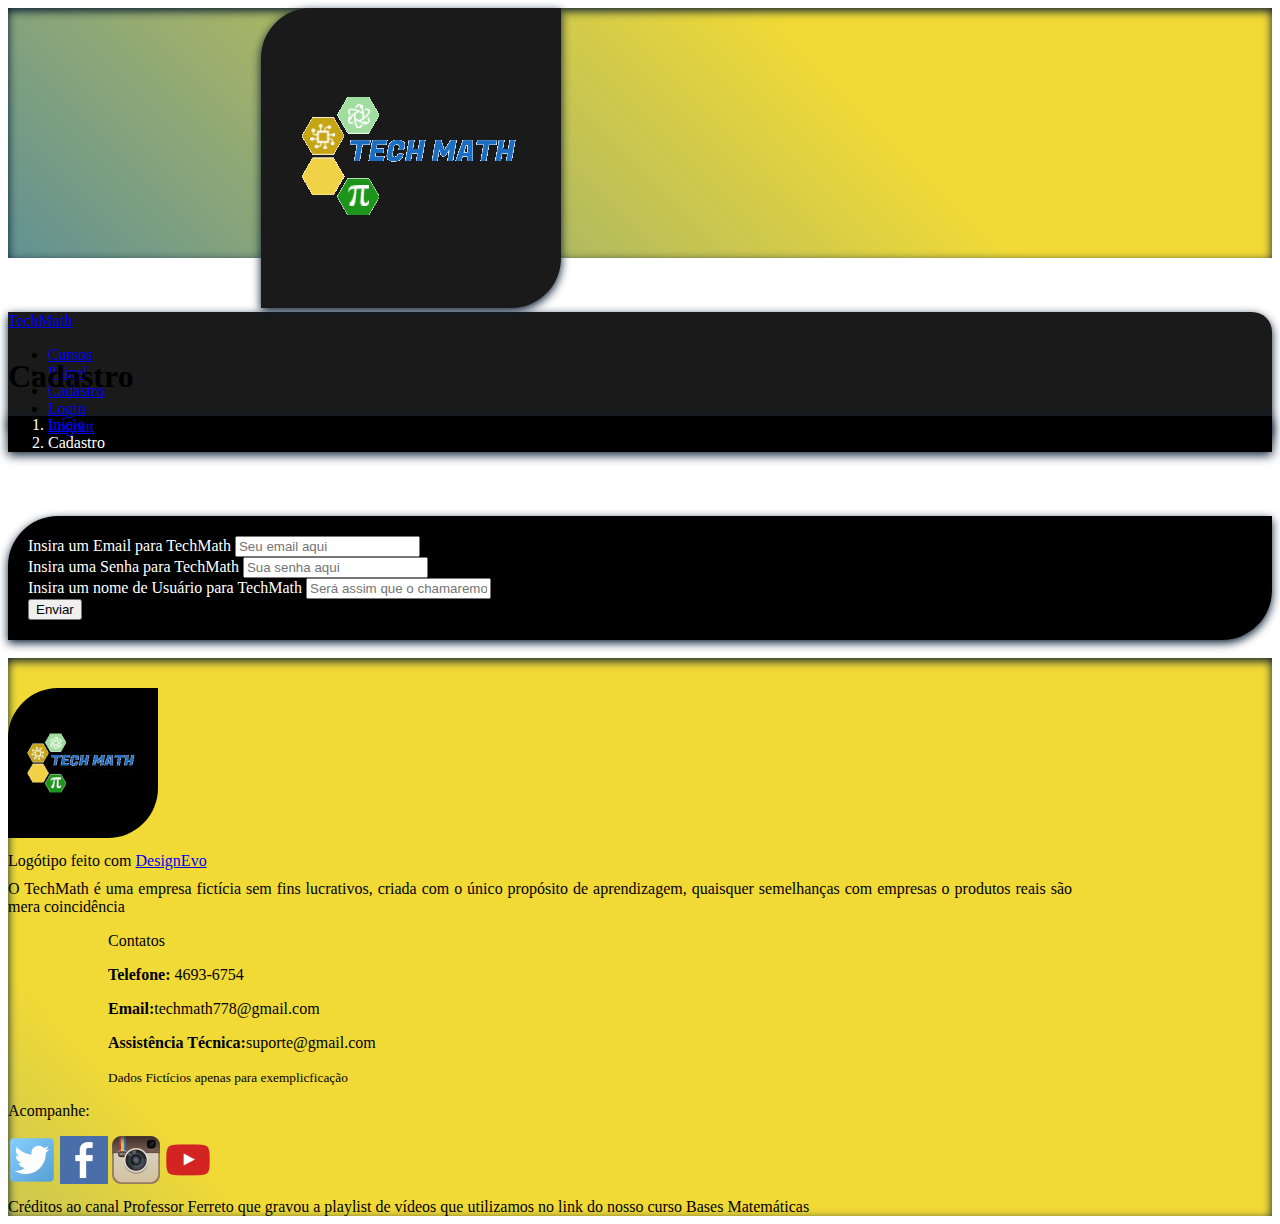
<file: cadastrar.html>
<!DOCTYPE html>
<html lang="pt-br">
<head>
    <meta charset="UTF-8">
    <meta name="viewport" content="width=device-width, initial-scale=1.0">
    <link rel="stylesheet" href="https://stackpath.bootstrapcdn.com/bootstrap/4.1.3/css/bootstrap.min.css" integrity="sha384-MCw98/SFnGE8fJT3GXwEOngsV7Zt27NXFoaoApmYm81iuXoPkFOJwJ8ERdknLPMO" crossorigin="anonymous">
    <link rel="stylesheet" href="style.css">
    <link rel="shortcut icon" href="imagens/favicon.ico" type="image/x-icon">
    <title>TechCadastro - Junte-se a Nós</title>
</head>

<body>
    <div class="container-fluid" id="cabecalho">
        <div class="row align-items-center">
            <div class="col">
                <img src="imagens/logo(edit).png" alt="Logotipo_TechMath" id="logo"><!--<div>Logótipo feito com <a href="https://www.designevo.com/pt/" title="Criador de Logótipos Online Grátis">DesignEvo</a></div>-->
            </div>

            <div class="col">
                <nav class="navbar navbar-expand-lg navbar-dark" id="navbar">
                    <a class="navbar-brand" href="index.html">TechMath</a>
                    
                    <ul class="navbar-nav">
                        <li class="nav-item">
                            <a class="nav-link" href="cursos.php">Cursos</a>
                        </li>
                        <li class="nav-item">
                            <a class="nav-link" href="painel.php">Painel</a>
                        </li>
                        <li class="nav-item">
                            <a class="nav-link active" href="cadastrar.html">Cadastro</a>
                        </li>
                        <li class="nav-item">
                            <a class="nav-link" href="login.html">Login</a>
                        </li>
                        <li class="nav-item">
                            <a class="nav-link" href="logout.php">Logout</a>
                        </li>
                    </ul>
                </nav>
            </div>
        </div>
    </div><!--Cabecalho-->
    
    <div class="container"> 
        <h1 style="margin-top: 100px;">Cadastro</h1>
        <nav class="breadcrumb" id="breadcrumb_nav">
            <ol class="breadcrumb" id="breadcrumb">
                <li class="breadcrumb-item" aria-current="page"><a href="index.html">Início</a></li>
                <li class="breadcrumb-item active" aria-current="page">Cadastro</li>
            </ol>
        </nav>
    </div><!--Breadcrumb-->

    <div class="container">
        <form id="form" method="post" action="bd/cadastrar.php">
            <div class="form-group">
                <label for="email">Insira um Email para TechMath</label>
                <input type="email" class="form-control" aria-describedby="emailHelp" placeholder="Seu email aqui" name="email">
            </div>
            <div class="form-group">
                <label for="senha">Insira uma Senha para TechMath</label>
                <input type="password" class="form-control" id="exampleInputPassword1" placeholder="Sua senha aqui" name="senha">
            </div>
            <div class="form-group">
                <label for="nome_usuario">Insira um nome de Usuário para TechMath</label>
                <input type="text" class="form-control" placeholder="Será assim que o chamaremos em TechMath" name="nome_usuario">
            </div>
            <button type="submit" class="btn btn-dark">Enviar</button>
        </form>
    </div><!--Formulário-->

      <br>

    <div class="container-fluid" id="rodape">
        <div class="row align-items-center">
            <div class="col-lg">
                <img src="imagens/logo(small).png" alt="logo pequena" id="logo_pequena">
                <div class="h6" id= "texto_rodape">Logótipo feito com <a href="https://www.designevo.com/pt/" title="Criador de Logótipos Online Grátis">DesignEvo</a></div>
                <p class="h6" id="texto_rodape">O TechMath é uma empresa fictícia sem fins lucrativos, criada com o único propósito de aprendizagem, quaisquer semelhanças com empresas o produtos reais são mera coincidência</p>
            </div>

            <div class="col-lg" id="info">
                <p class="h5">Contatos</p>
                <p class="h6"><strong>Telefone:</strong> 4693-6754</p>
                <p class="h6"><strong>Email:</strong>techmath778@gmail.com</p>
                <p class="h6"><strong>Assistência Técnica:</strong>suporte@gmail.com</p>
                <small class="h6" id= "texto_rodape">Dados Fictícios apenas para exemplicficação</small>
            </div>

            <div class="col-lg">
                <p class="h5">Acompanhe:</p>
                <a href="https://twitter.com/prof_ferretto?ref_src=twsrc%5Egoogle%7Ctwcamp%5Eserp%7Ctwgr%5Eauthor"><img src="imagens/twitter_logo.png" alt="twitter logo"></a>
                <a href="https://www.facebook.com/ProfessorFerretto/?locale=pt_BR"><img src="imagens/facebook_logo.png" alt="facebook logo"></a>
                <a href="https://www.instagram.com/professorferretto/"><img src="imagens/instagram_logo.png" alt="instagram logo"></a>
                <a href="https://www.youtube.com/@professorferretto"><img src="imagens/youtube_logo.png" alt="youtube logo"></a>
                <div class="h6" id= "texto_rodape">Créditos ao canal Professor Ferreto que gravou a playlist de vídeos que utilizamos no link do nosso curso Bases Matemáticas</div>
            </div>        
    </div><!--Rodapé-->
</body>
</html>
</file>
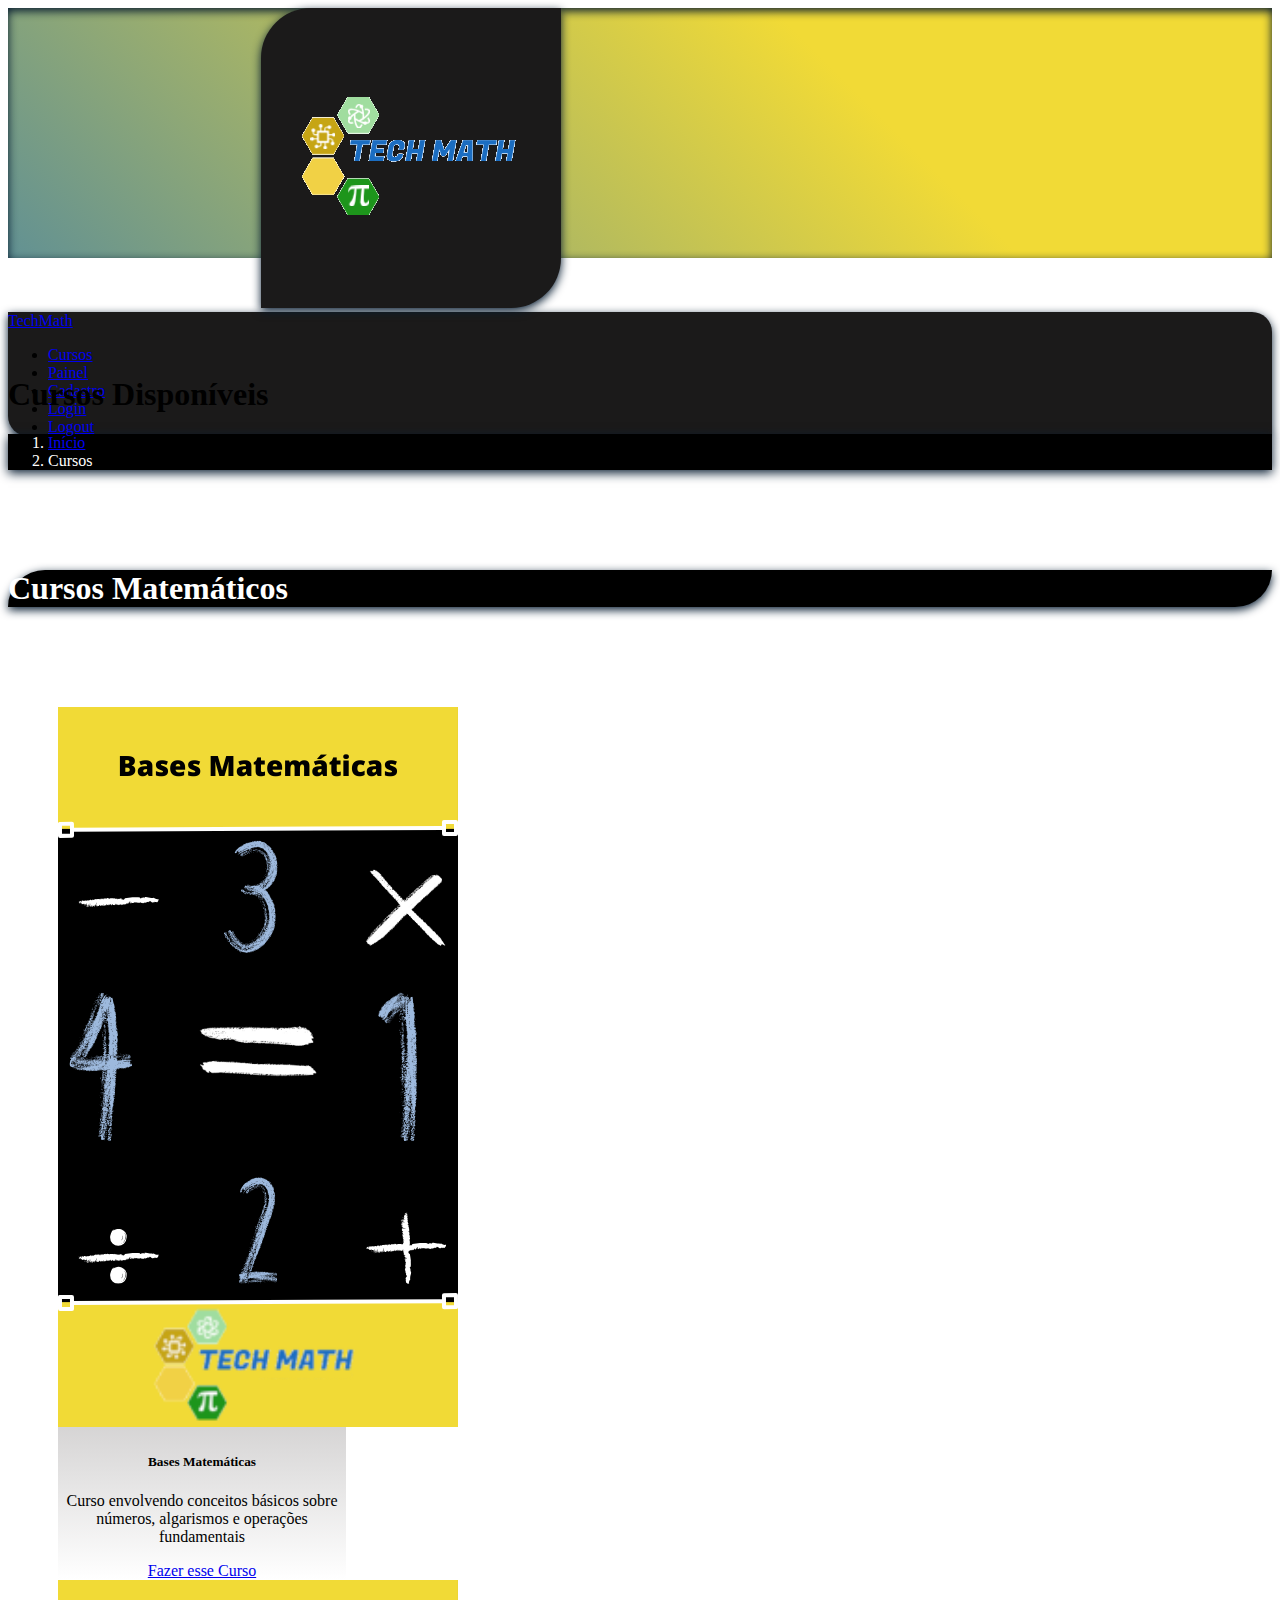
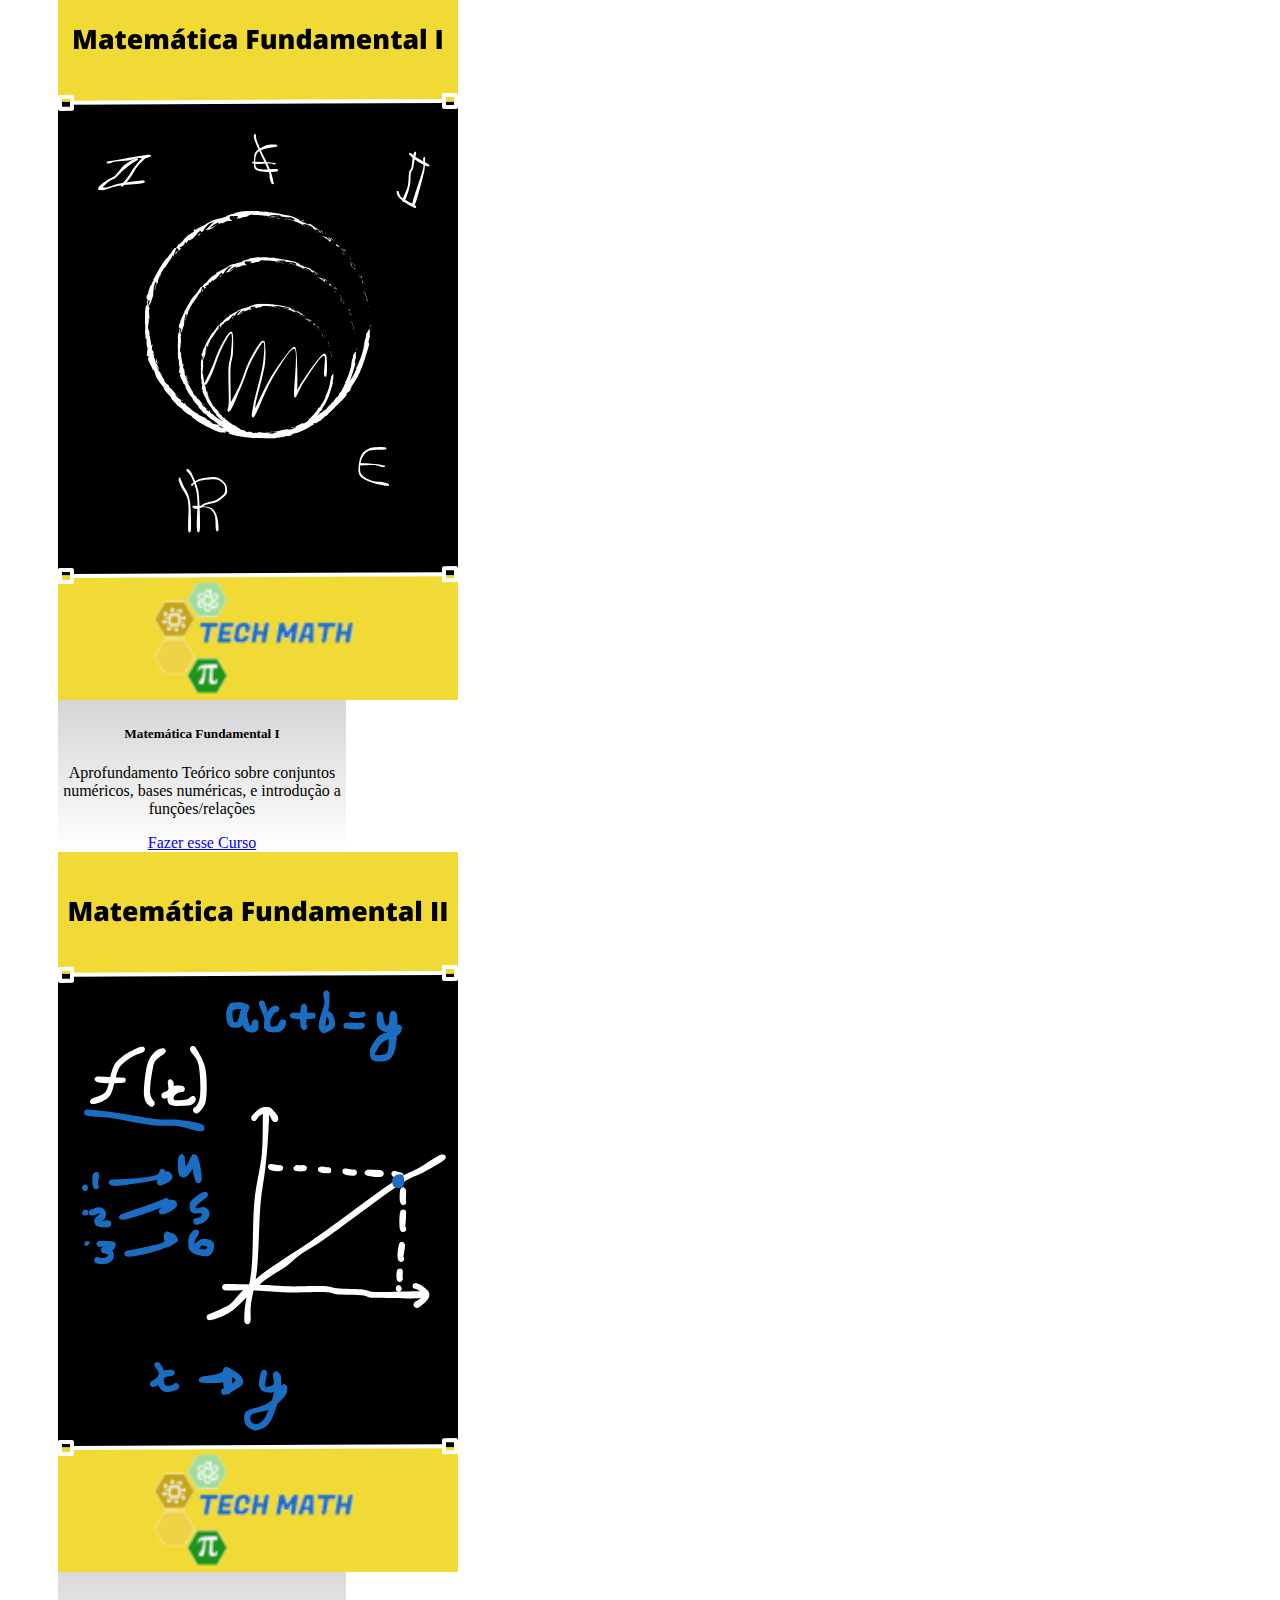
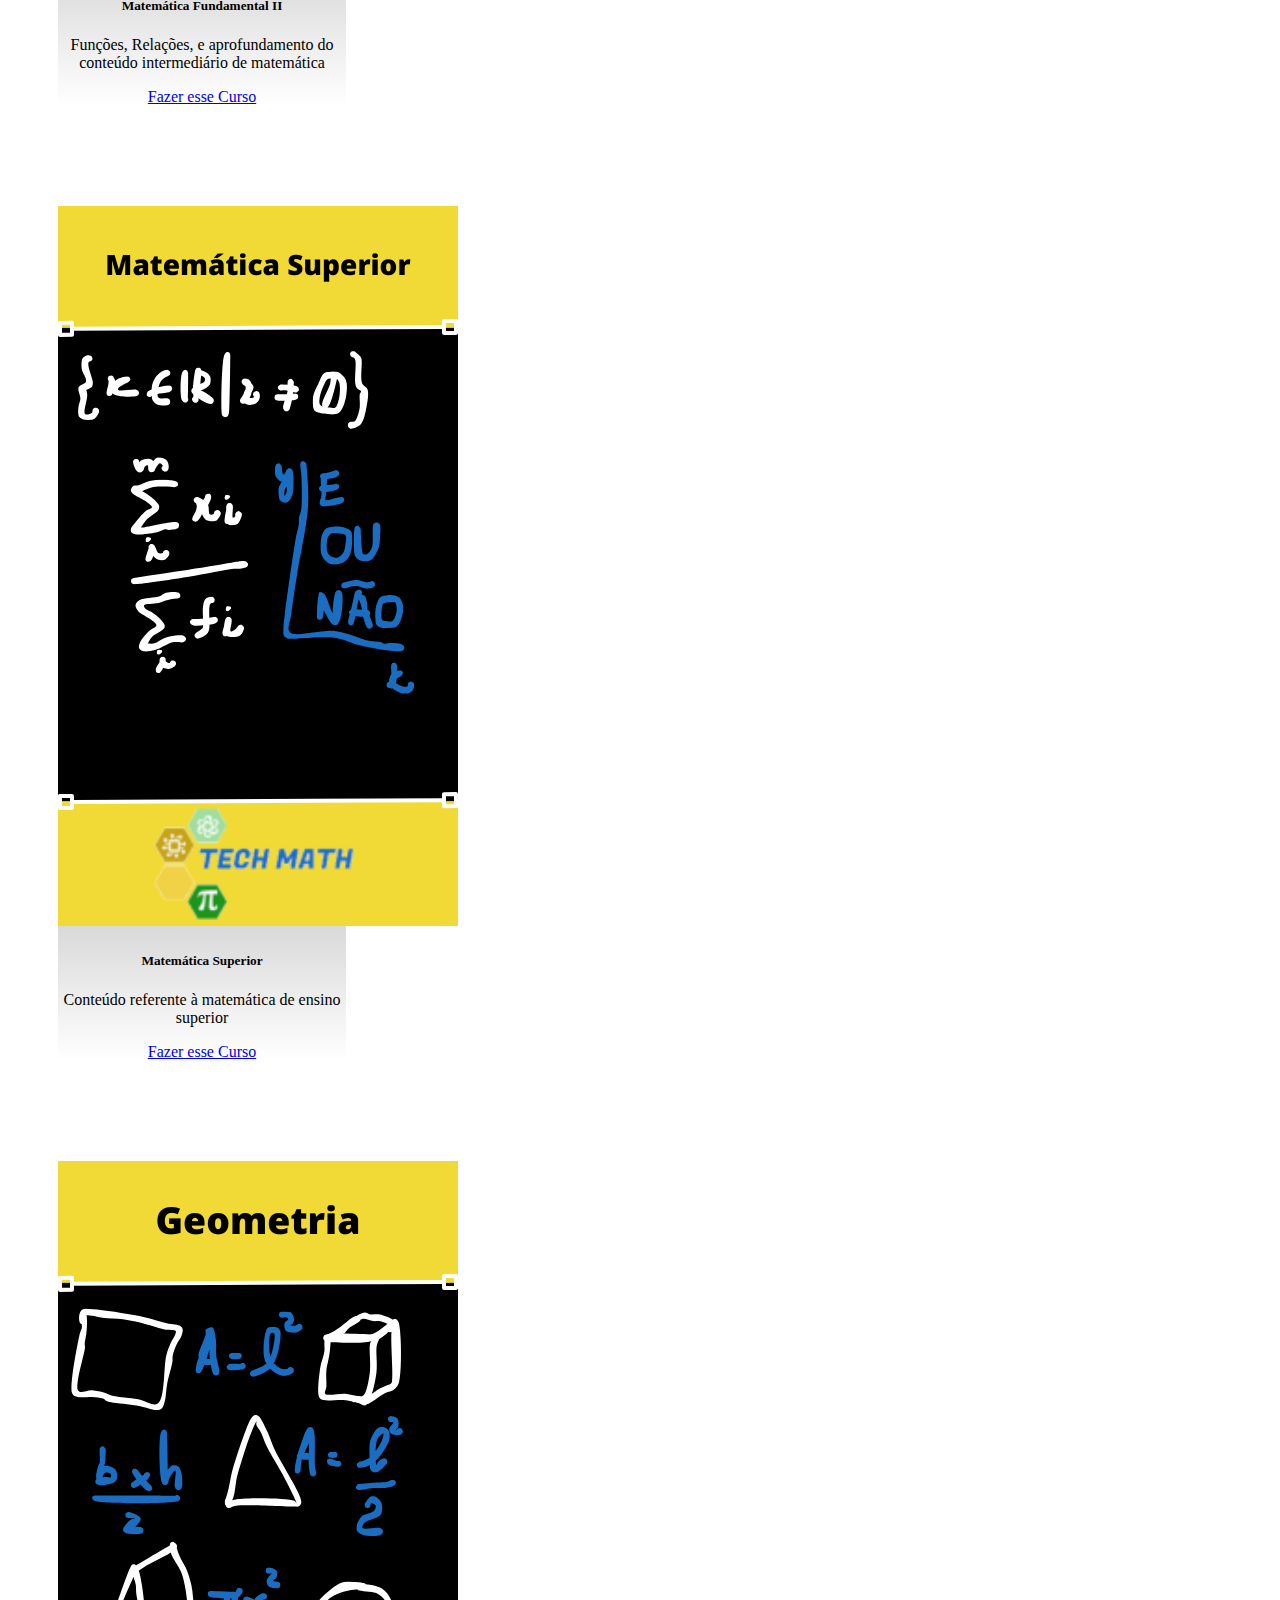
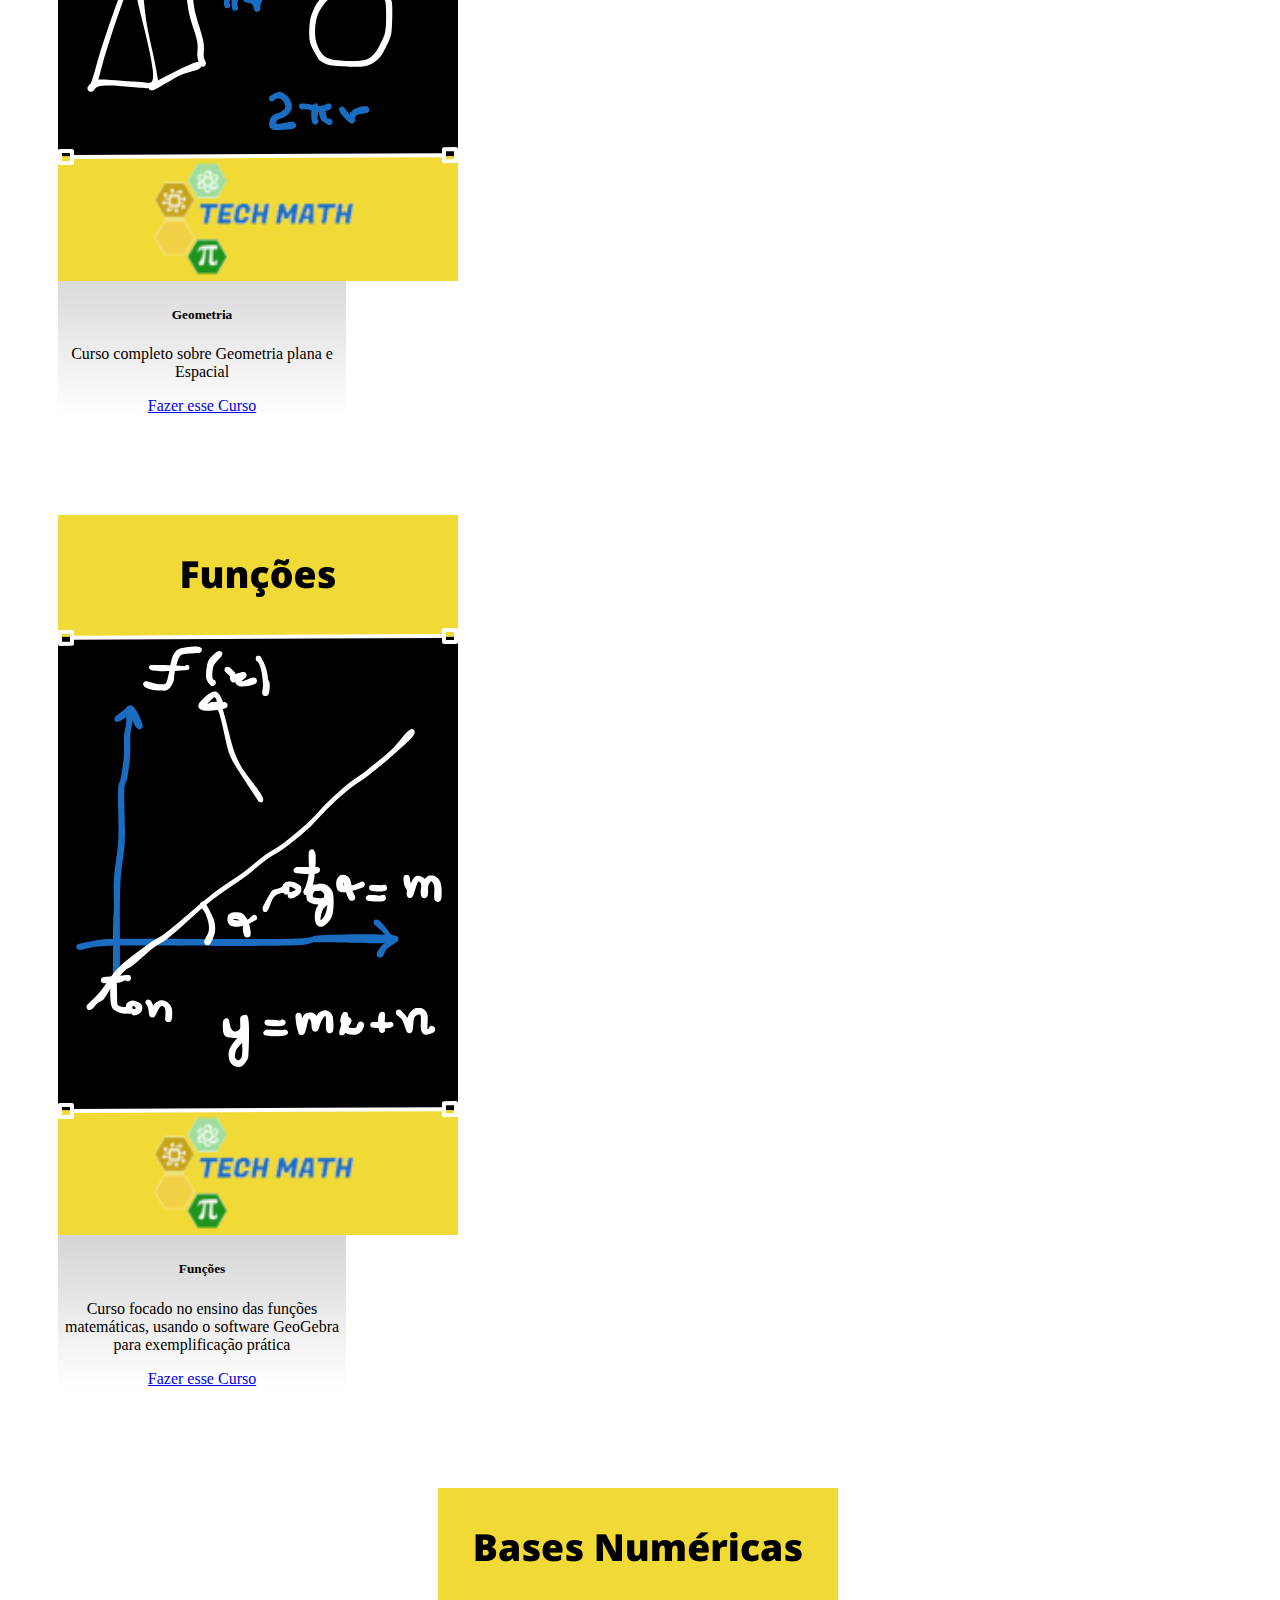
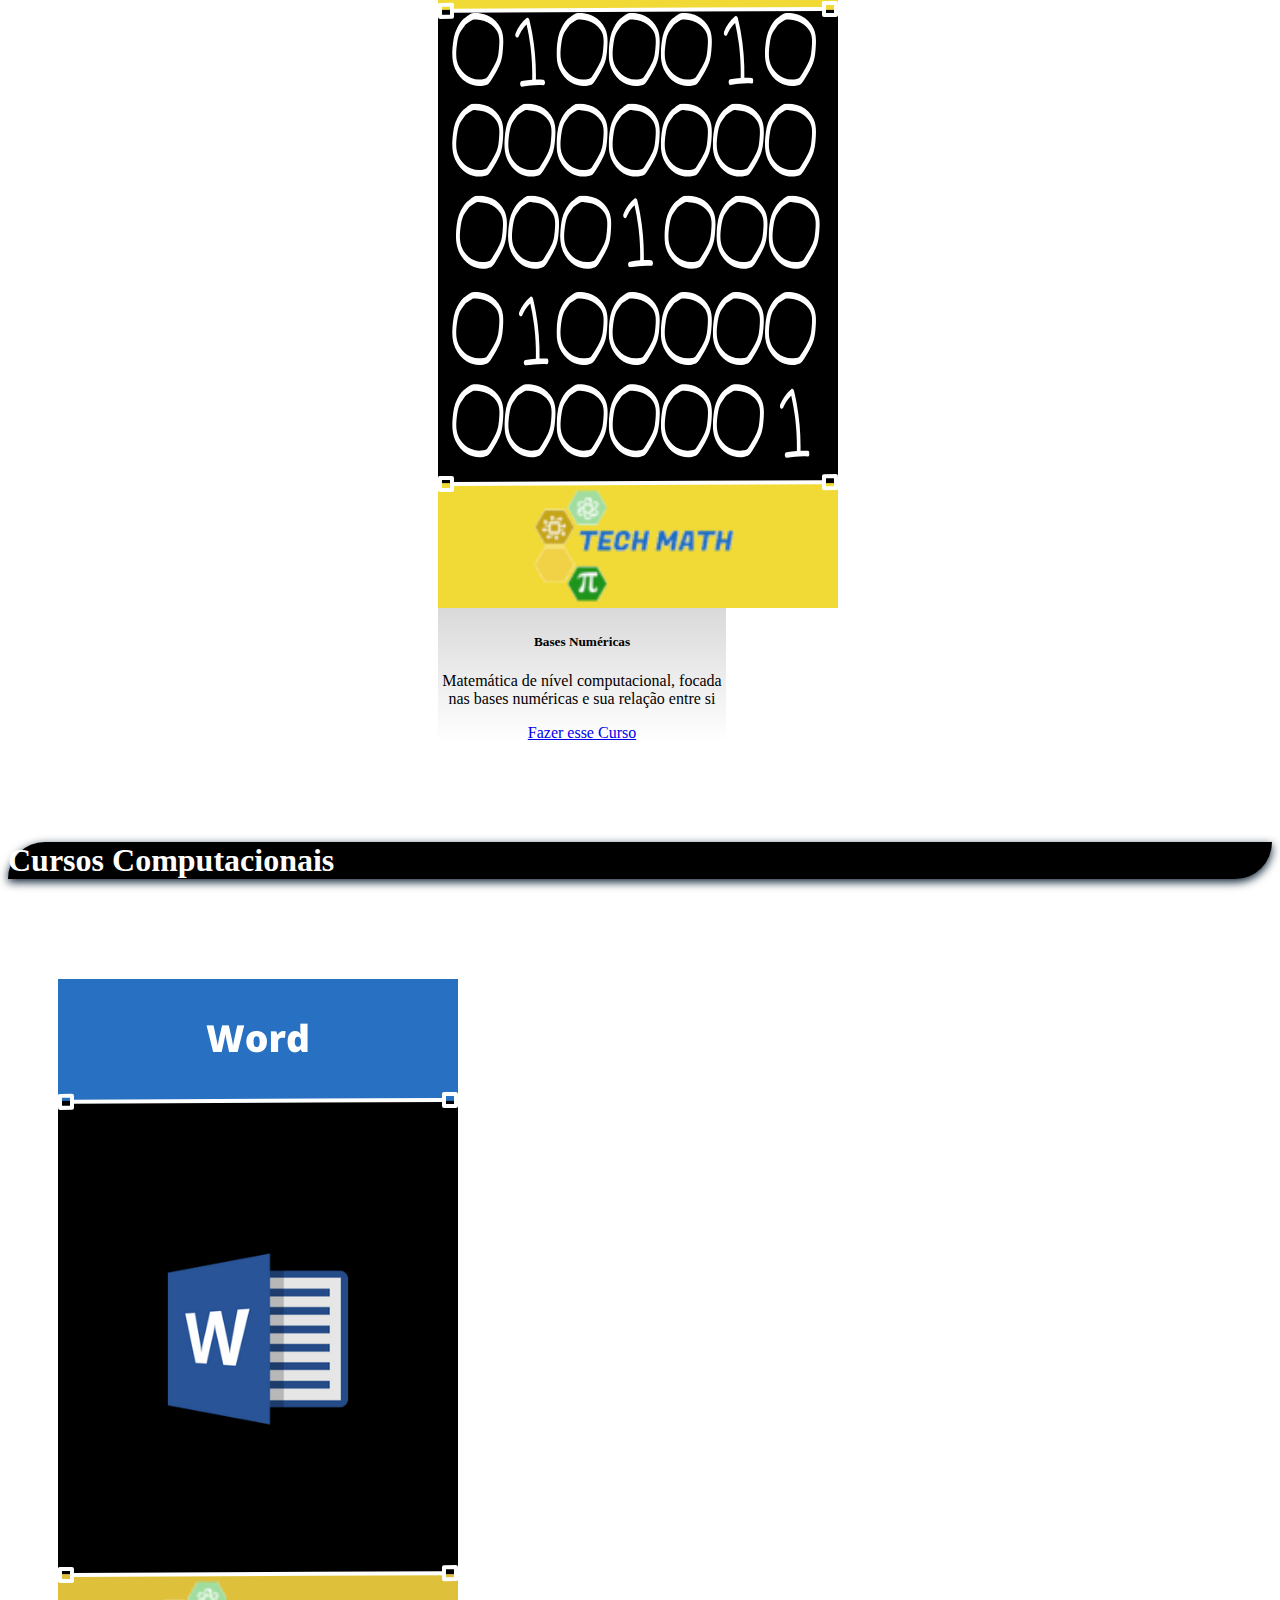
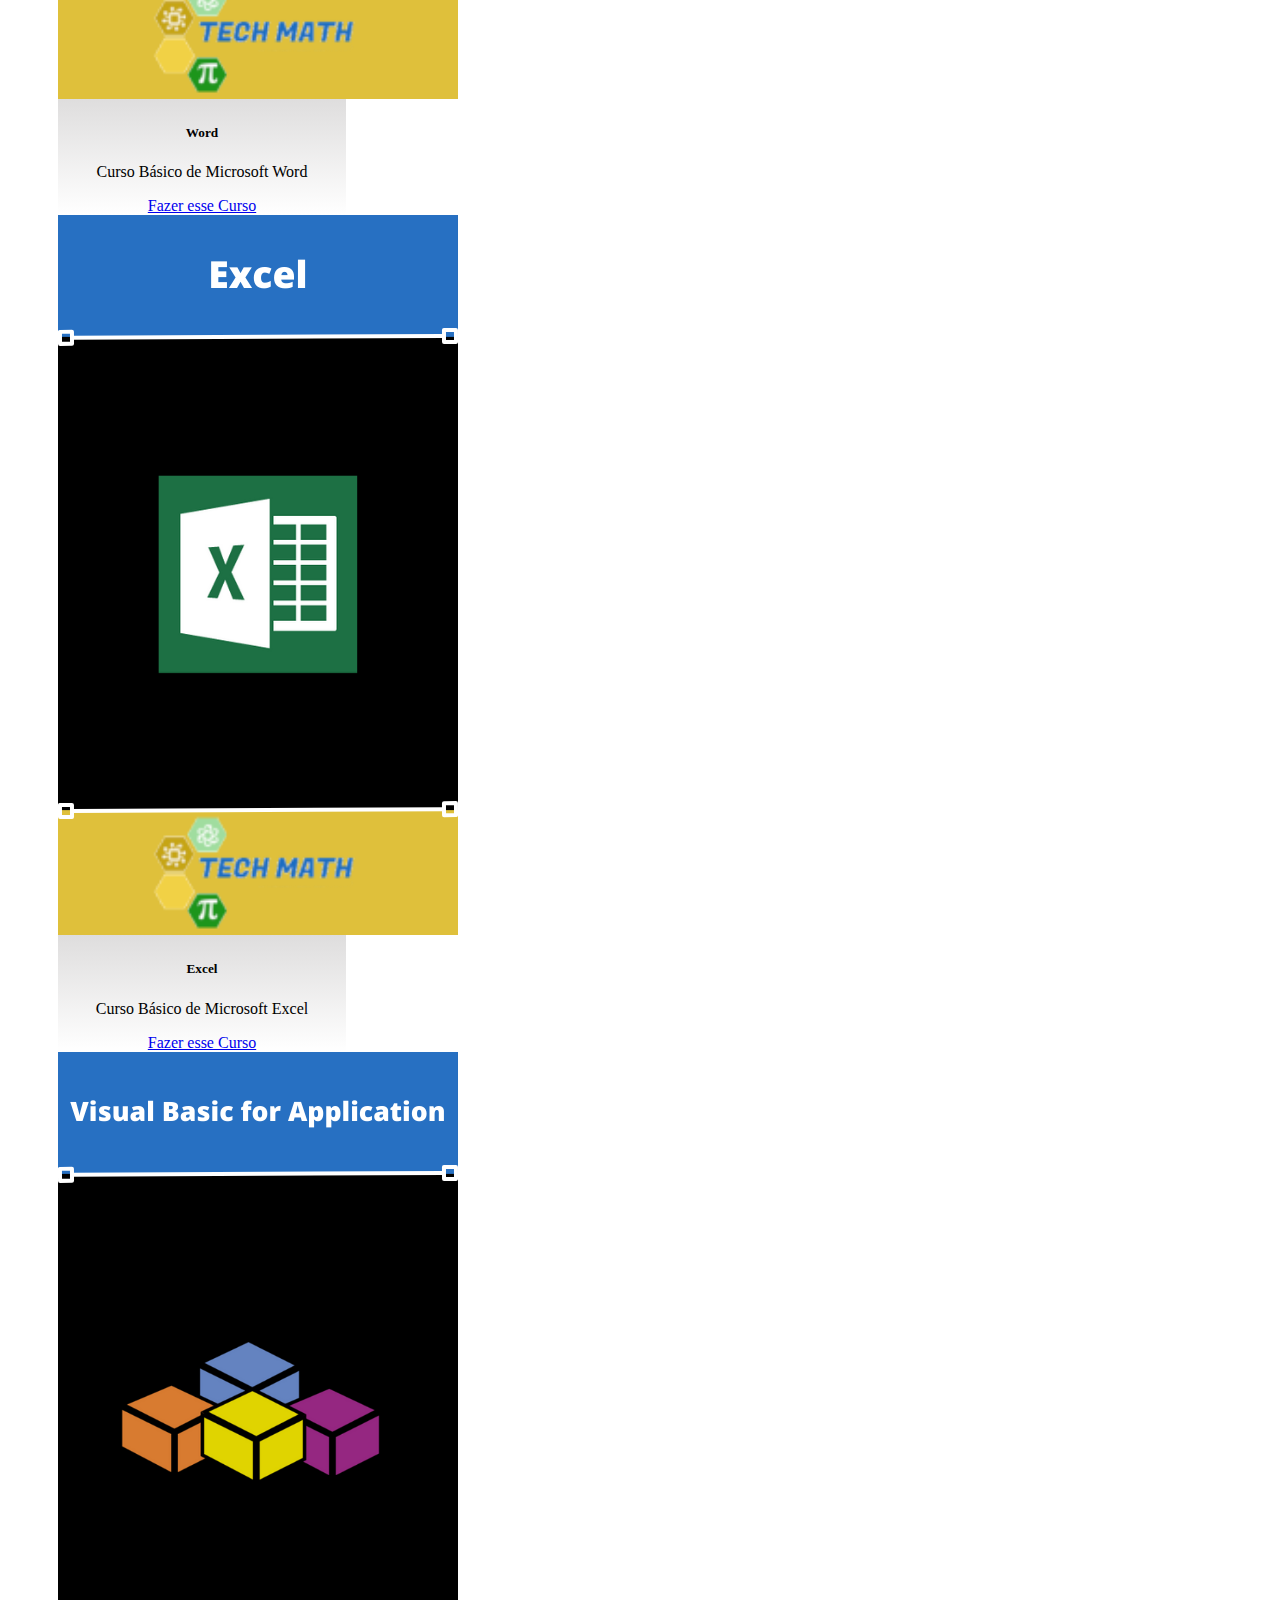
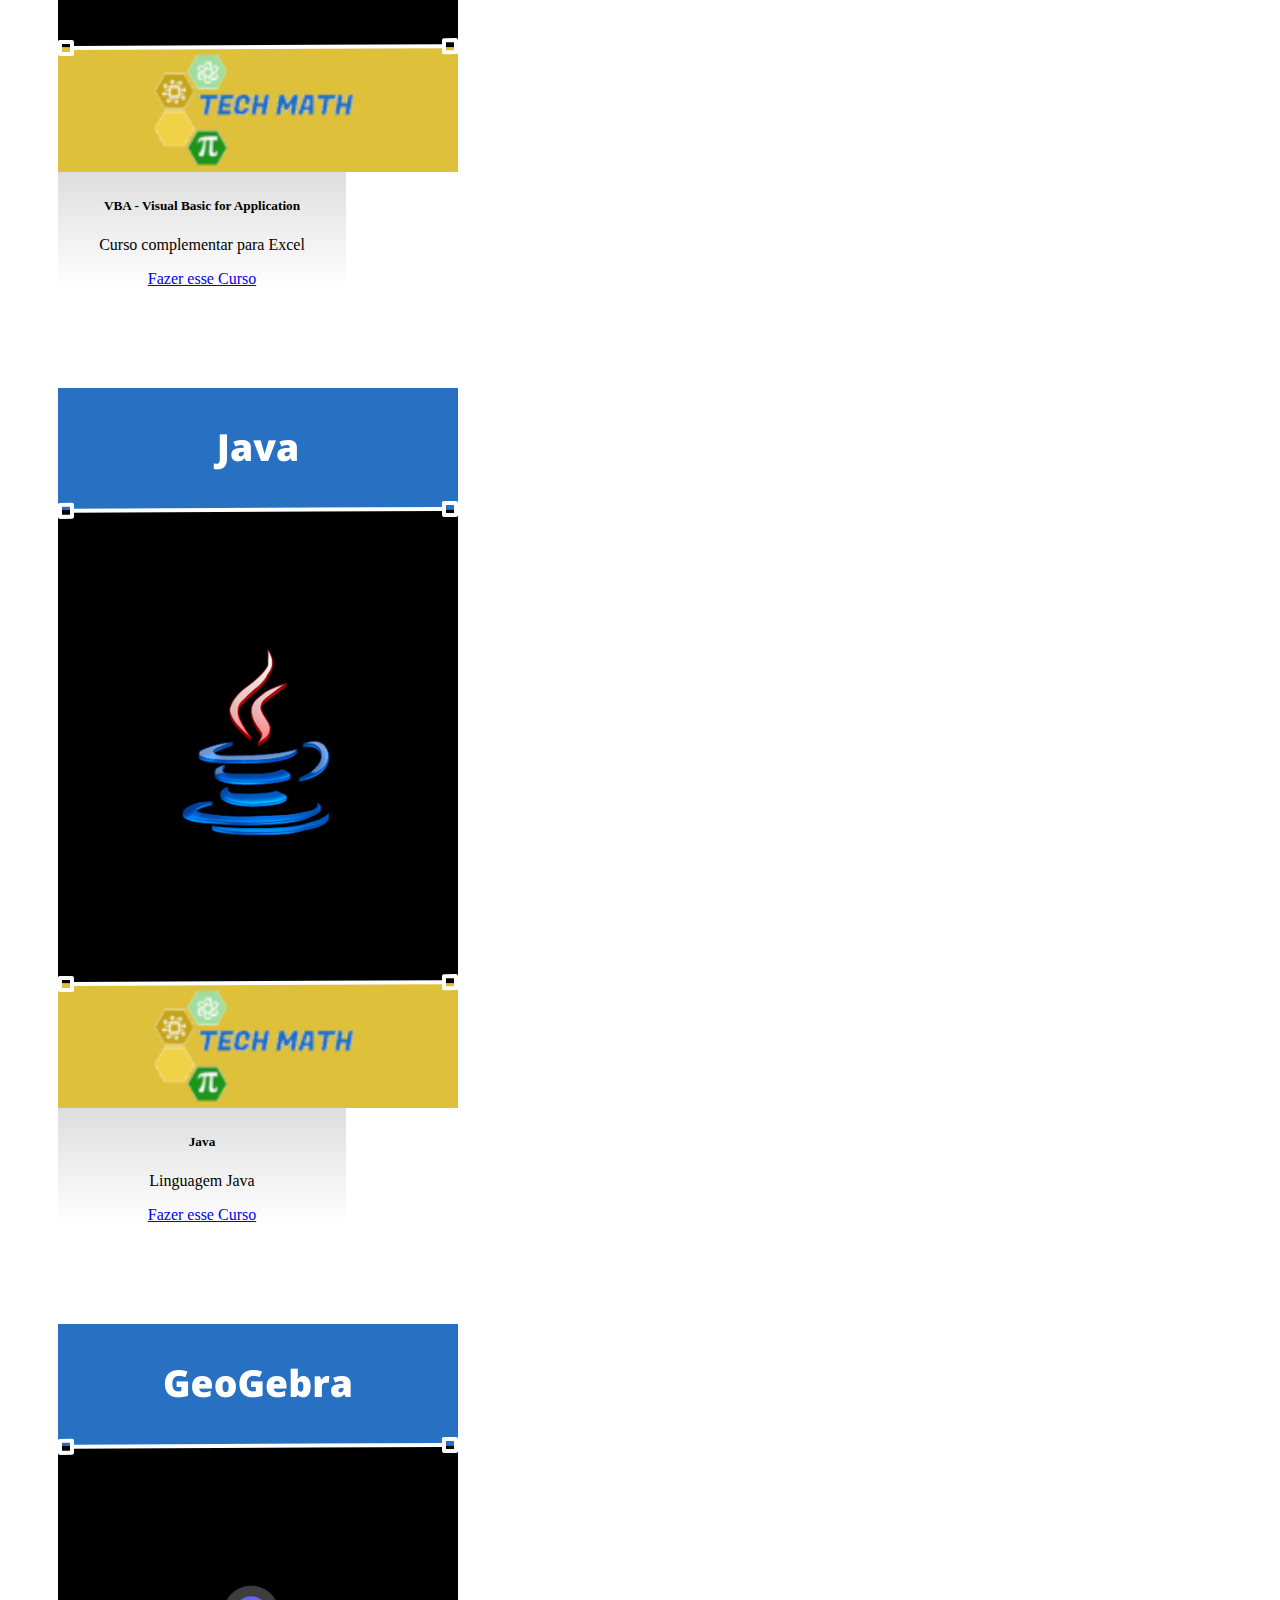
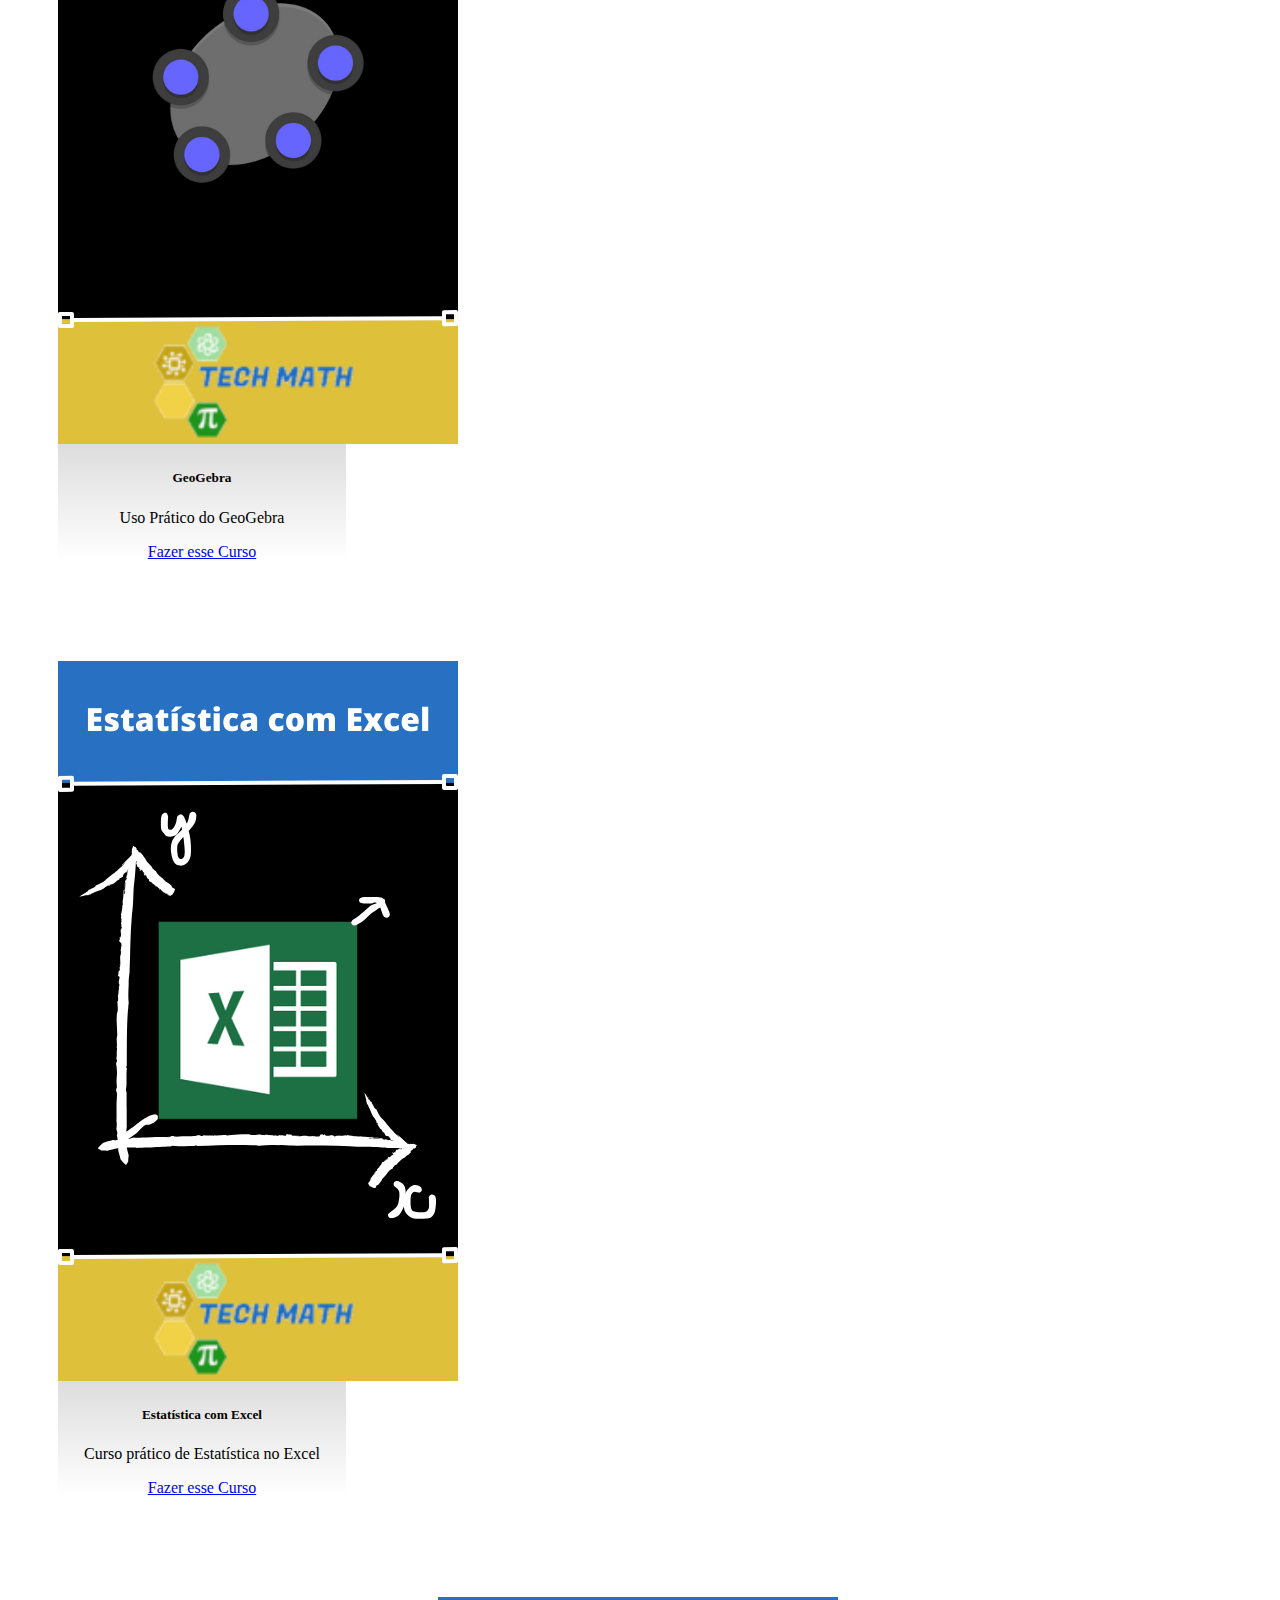
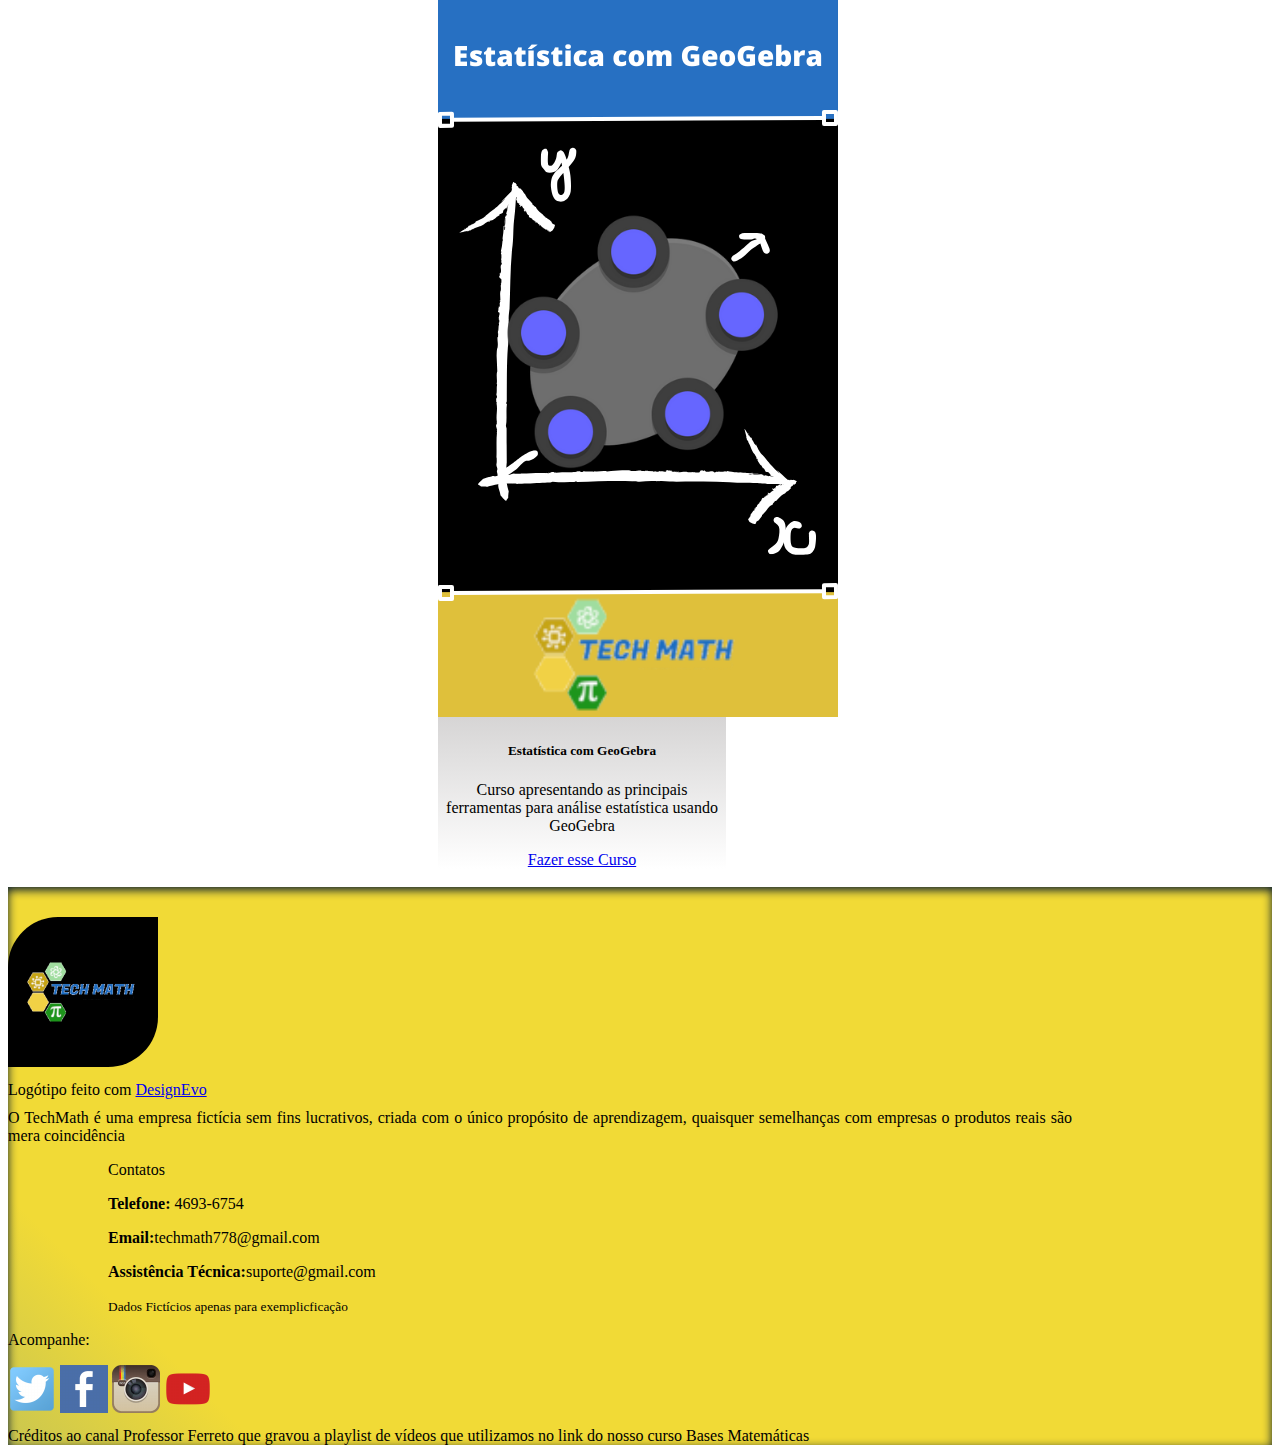
<file: cursos.html>
<!DOCTYPE html>
<html lang="pt-br">
<head>
    <meta charset="UTF-8">
    <meta name="viewport" content="width=device-width, initial-scale=1.0">
    <link rel="stylesheet" href="https://stackpath.bootstrapcdn.com/bootstrap/4.1.3/css/bootstrap.min.css" integrity="sha384-MCw98/SFnGE8fJT3GXwEOngsV7Zt27NXFoaoApmYm81iuXoPkFOJwJ8ERdknLPMO" crossorigin="anonymous">
    <link rel="stylesheet" href="style.css">
    <link rel="shortcut icon" href="imagens/favicon.ico" type="image/x-icon">
    <title>TechCursos - Estude com a gente</title>
</head>
<body>
    <div class="container-fluid" id="cabecalho">
        <div class="row align-items-center">
            <div class="col">
                <img src="imagens/logo(edit).png" alt="Logotipo_TechMath" id="logo"><!--<div>Logótipo feito com <a href="https://www.designevo.com/pt/" title="Criador de Logótipos Online Grátis">DesignEvo</a></div>-->
            </div>

            <div class="col">
                <nav class="navbar navbar-expand-lg navbar-dark" id="navbar">
                    <a class="navbar-brand" href="index.html">TechMath</a>

                    <ul class="navbar-nav">
                        <li class="nav-item">
                            <a class="nav-link active" href="cursos.html">Cursos</a>
                        </li>
                        <li class="nav-item">
                            <a class="nav-link" href="painel.php">Painel</a>
                        </li>
                        <li class="nav-item">
                            <a class="nav-link" href="cadastrar.html">Cadastro</a>
                        </li>
                        <li class="nav-item">
                            <a class="nav-link" href="login.html">Login</a>
                        </li>
                        <li class="nav-item">
                            <a class="nav-link" href="logout.php">Logout</a>
                        </li>
                    </ul>
                </nav>
            </div>
        </div>
    </div>
    
    <br>
    
    <div class="container"> 
        <h1 style="margin-top: 100px;">Cursos Disponíveis</h1>
        <nav class="breadcrumb" id="breadcrumb_nav">
            <ol class="breadcrumb" id="breadcrumb">
                <li class="breadcrumb-item" aria-current="page"><a href="index.html">Início</a></li>
                <li class="breadcrumb-item active" aria-current="page">Cursos</li>
            </ol>
        </nav>
    </div>

    <h1 class="text-center separacao" id="titulo01">Cursos Matemáticos</h1>

    <div class="container-fluid">
        <div class="container" id="cursos">
            <div class="row align-content-center">
                <div class="col-lg">
                    <div class="card alunos" style="width: 18rem;" id="card-01">
                        <img class="card-img-top" src="imagens/Bases Matemáticas (full).png" alt="Imagem de capa do card">
                        <div class="card-body">
                            <h5 class="card-title">Bases Matemáticas</h5>
                            <p class="card-text">Curso envolvendo conceitos básicos sobre números, algarismos e operações fundamentais</p>
                            <a href="bases_matematicas.html" class="btn btn-dark">Fazer esse Curso</a>
                        </div>
                    </div>
                </div>
                <div class="col-lg">
                    <div class="card alunos" style="width: 18rem;">
                        <img class="card-img-top" src="imagens/Matemática Fundamental I (full).png" alt="Imagem de capa do card">
                        <div class="card-body">
                            <h5 class="card-title">Matemática Fundamental I</h5>
                            <p class="card-text">Aprofundamento Teórico sobre conjuntos numéricos, bases numéricas, e introdução a funções/relações</p>
                            <a href="#" class="btn btn-dark">Fazer esse Curso</a>
                        </div>
                    </div>
                </div>
                <div class="col-lg">
                    <div class="card alunos" style="width: 18rem;">
                        <img class="card-img-top" src="imagens/Matemática Fundamental II.png" alt="Imagem de capa do card">
                        <div class="card-body">
                            <h5 class="card-title">Matemática Fundamental II</h5>
                            <p class="card-text">Funções, Relações, e aprofundamento do conteúdo intermediário de matemática</p>
                            <a href="#" class="btn btn-dark">Fazer esse Curso</a>
                        </div>
                    </div>
                </div>
        
                <div class="col-lg separacao">
                    <div class="card alunos" style="width: 18rem;">
                        <img class="card-img-top" src="imagens/Matemática Superior.png" alt="Imagem de capa do card">
                        <div class="card-body">
                            <h5 class="card-title">Matemática Superior</h5>
                            <p class="card-text">Conteúdo referente à matemática de ensino superior</p>
                            <a href="#" class="btn btn-dark">Fazer esse Curso</a>
                        </div>
                    </div>
                </div>
                <div class="col-lg separacao">
                    <div class="card alunos" style="width: 18rem;">
                        <img class="card-img-top" src="imagens/Geometria.png" alt="Imagem de capa do card">
                        <div class="card-body">
                            <h5 class="card-title">Geometria</h5>
                            <p class="card-text">Curso completo sobre Geometria plana e Espacial</p>
                            <a href="#" class="btn btn-dark">Fazer esse Curso</a>
                        </div>
                    </div>
                </div>
                <div class="col-lg separacao">
                    <div class="card alunos" style="width: 18rem;">
                        <img class="card-img-top" src="imagens/Funções.png" alt="Imagem de capa do card">
                        <div class="card-body">
                            <h5 class="card-title">Funções</h5>
                            <p class="card-text">Curso focado no ensino das funções matemáticas, usando o software GeoGebra para exemplificação prática</p>
                            <a href="#" class="btn btn-dark">Fazer esse Curso</a>
                        </div>
                    </div>
                </div>
                <div class="col-lg separacao centro">
                    <div class="card alunos" style="width: 18rem;">
                        <img class="card-img-top" src="imagens/Bases Numéricas.png" alt="Imagem de capa do card">
                        <div class="card-body">
                            <h5 class="card-title">Bases Numéricas</h5>
                            <p class="card-text">Matemática de nível computacional, focada nas bases numéricas e sua relação entre si</p>
                            <a href="#" class="btn btn-dark">Fazer esse Curso</a>
                        </div>
                    </div>
                </div>
            </div>
        </div>
    </div>

    <h1 class="text-center separacao" id="titulo01">Cursos Computacionais</h1>

    <div class="container" id="cursos">
        <div class="row align-content-center">
            <div class="col-lg">
                <div class="card alunos" style="width: 18rem;">
                    <img class="card-img-top" src="imagens/Word.png" alt="Imagem de capa do card">
                    <div class="card-body">
                        <h5 class="card-title">Word</h5>
                        <p class="card-text">Curso Básico de Microsoft Word</p>
                        <a href="#" class="btn btn-dark">Fazer esse Curso</a>
                    </div>
                </div>
            </div>

            <div class="col-lg">
                <div class="card alunos" style="width: 18rem;">
                    <img class="card-img-top" src="imagens/Excel.png" alt="Imagem de capa do card">
                    <div class="card-body">
                        <h5 class="card-title">Excel</h5>
                        <p class="card-text">Curso Básico de Microsoft Excel</p>
                        <a href="#" class="btn btn-dark">Fazer esse Curso</a>
                    </div>
                </div>
            </div>

            <div class="col-lg">
                <div class="card alunos" style="width: 18rem;">
                    <img class="card-img-top" src="imagens/VBA .png" alt="Imagem de capa do card">
                    <div class="card-body">
                        <h5 class="card-title">VBA - Visual Basic for Application</h5>
                        <p class="card-text">Curso complementar para Excel</p>
                        <a href="#" class="btn btn-dark">Fazer esse Curso</a>
                    </div>
                </div>
            </div>
            
            <div class="col-lg separacao">
                <div class="card alunos" style="width: 18rem;">
                    <img class="card-img-top" src="imagens/Java .png" alt="Imagem de capa do card">
                    <div class="card-body">
                        <h5 class="card-title">Java</h5>
                        <p class="card-text">Linguagem Java</p>
                        <a href="#" class="btn btn-dark">Fazer esse Curso</a>
                    </div>
                </div>
            </div>

            <div class="col-lg separacao">
                <div class="card alunos" style="width: 18rem;">
                    <img class="card-img-top" src="imagens/GeoGebra.png" alt="Imagem de capa do card">
                    <div class="card-body">
                        <h5 class="card-title">GeoGebra</h5>
                        <p class="card-text">Uso Prático do GeoGebra</p>
                        <a href="#" class="btn btn-dark">Fazer esse Curso</a>
                    </div>
                </div>
            </div>

            <div class="col-lg separacao">
                <div class="card alunos" style="width: 18rem;">
                    <img class="card-img-top" src="imagens/Excel Estatística.png" alt="Imagem de capa do card">
                    <div class="card-body">
                        <h5 class="card-title">Estatística com Excel</h5>
                        <p class="card-text">Curso prático de Estatística no Excel</p>
                        <a href="#" class="btn btn-dark">Fazer esse Curso</a>
                    </div>
                </div>
            </div>

            <div class="col-lg separacao centro">
                <div class="card alunos" style="width: 18rem;">
                    <img class="card-img-top" src="imagens/GeoGebra Estatística.png" alt="Imagem de capa do card">
                    <div class="card-body">
                        <h5 class="card-title">Estatística com GeoGebra</h5>
                        <p class="card-text">Curso apresentando as principais ferramentas para análise estatística usando GeoGebra</p>
                        <a href="#" class="btn btn-dark">Fazer esse Curso</a>
                    </div>
                </div>
            </div>
        </div>
    </div>

    <br>

    <div class="container-fluid" id="rodape">
        <div class="row align-items-center">
            <div class="col-lg">
                <img src="imagens/logo(small).png" alt="logo pequena" id="logo_pequena">
                <div class="h6" id= "texto_rodape">Logótipo feito com <a href="https://www.designevo.com/pt/" title="Criador de Logótipos Online Grátis">DesignEvo</a></div>
                <p class="h6" id="texto_rodape">O TechMath é uma empresa fictícia sem fins lucrativos, criada com o único propósito de aprendizagem, quaisquer semelhanças com empresas o produtos reais são mera coincidência</p>
            </div>

            <div class="col-lg" id="info">
                <p class="h5">Contatos</p>
                <p class="h6"><strong>Telefone:</strong> 4693-6754</p>
                <p class="h6"><strong>Email:</strong>techmath778@gmail.com</p>
                <p class="h6"><strong>Assistência Técnica:</strong>suporte@gmail.com</p>
                <small class="h6" id= "texto_rodape">Dados Fictícios apenas para exemplicficação</small>
            </div>

            <div class="col-lg">
                <p class="h5">Acompanhe:</p>
                <a href="https://twitter.com/prof_ferretto?ref_src=twsrc%5Egoogle%7Ctwcamp%5Eserp%7Ctwgr%5Eauthor"><img src="imagens/twitter_logo.png" alt="twitter logo"></a>
                <a href="https://www.facebook.com/ProfessorFerretto/?locale=pt_BR"><img src="imagens/facebook_logo.png" alt="facebook logo"></a>
                <a href="https://www.instagram.com/professorferretto/"><img src="imagens/instagram_logo.png" alt="instagram logo"></a>
                <a href="https://www.youtube.com/@professorferretto"><img src="imagens/youtube_logo.png" alt="youtube logo"></a>
                <div class="h6" id= "texto_rodape">Créditos ao canal Professor Ferreto que gravou a playlist de vídeos que utilizamos no link do nosso curso Bases Matemáticas</div>
            </div>        
    </div>
</body>
</html>
</file>
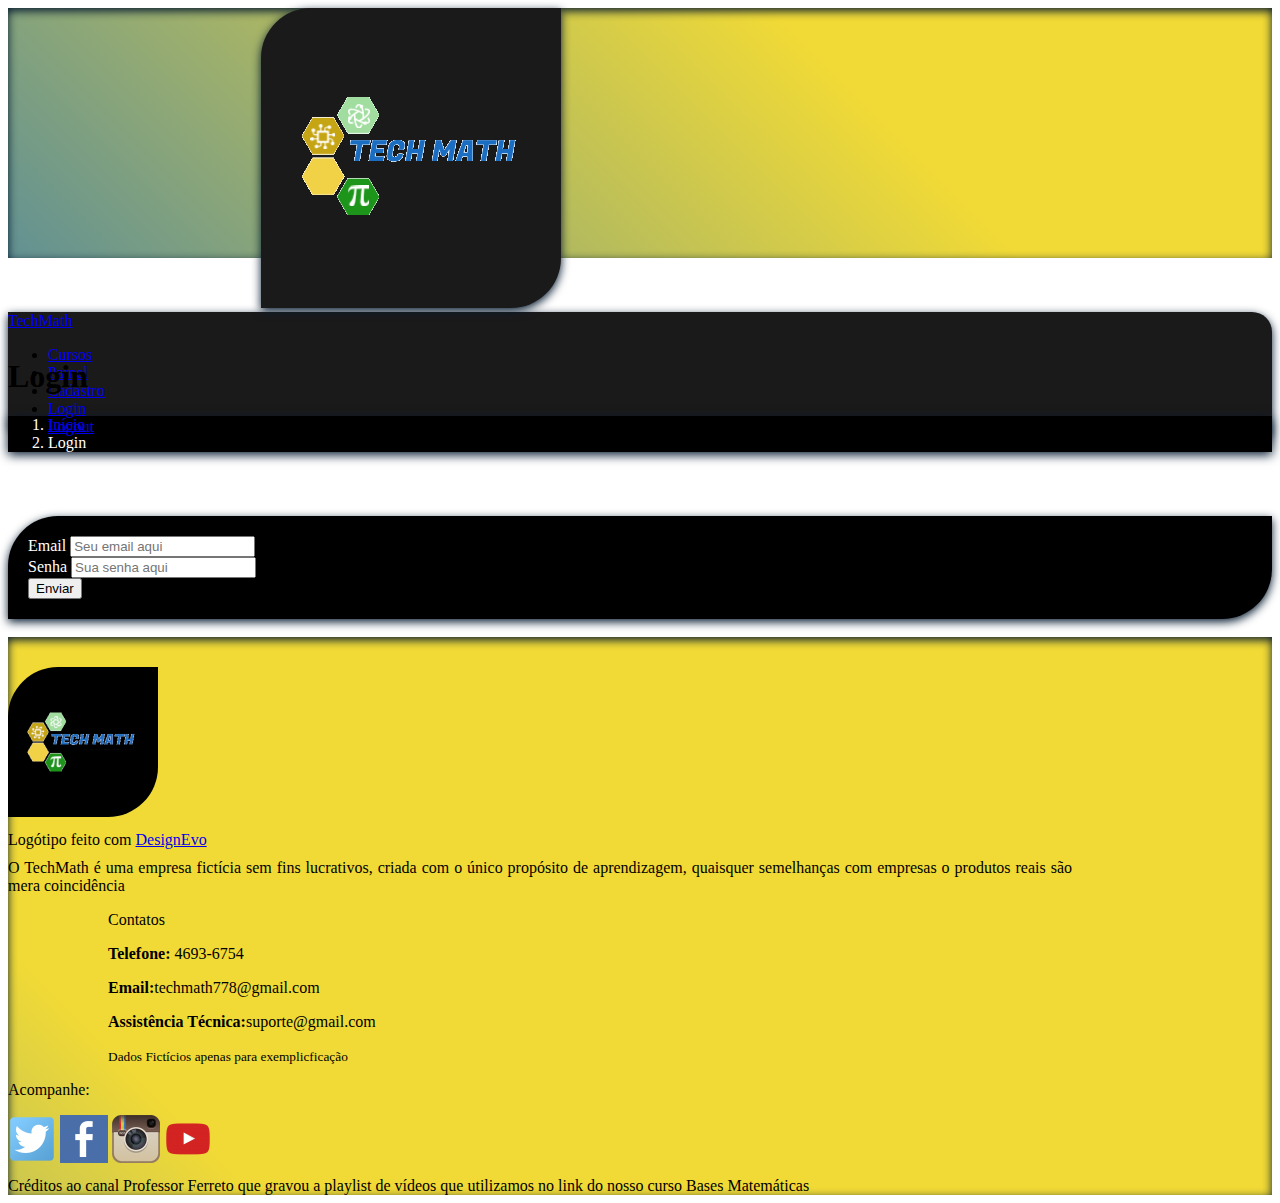
<file: login.html>
<!DOCTYPE html>
<html lang="pt-br">
<head>
    <meta charset="UTF-8">
    <meta name="viewport" content="width=device-width, initial-scale=1.0">
    <link rel="stylesheet" href="https://stackpath.bootstrapcdn.com/bootstrap/4.1.3/css/bootstrap.min.css" integrity="sha384-MCw98/SFnGE8fJT3GXwEOngsV7Zt27NXFoaoApmYm81iuXoPkFOJwJ8ERdknLPMO" crossorigin="anonymous">
    <link rel="stylesheet" href="style.css">
    <link rel="shortcut icon" href="imagens/favicon.ico" type="image/x-icon">
    <title>TechLogin - Bem Vindo de volta</title>
</head>
<body>
    <div class="container-fluid" id="cabecalho">
        <div class="row align-items-center">
            <div class="col">
                <img src="imagens/logo(edit).png" alt="Logotipo_TechMath" id="logo"><!--<div>Logótipo feito com <a href="https://www.designevo.com/pt/" title="Criador de Logótipos Online Grátis">DesignEvo</a></div>-->
            </div>
            <div class="col">
                <nav class="navbar navbar-expand-lg navbar-dark" id="navbar">
                    <a class="navbar-brand active" href="index.html">TechMath</a>
                    <ul class="navbar-nav">
                        <li class="nav-item">
                            <a class="nav-link" href="cursos.php">Cursos</a>
                        </li>
                        <li class="nav-item">
                            <a class="nav-link" href="painel.php">Painel</a>
                        </li>
                        <li class="nav-item">
                            <a class="nav-link" href="cadastrar.html">Cadastro</a>
                        </li>
                        <li class="nav-item">
                            <a class="nav-link active" href="login.html">Login</a>
                        </li>
                        <li class="nav-item">
                            <a class="nav-link" href="logout.php">Logout</a>
                        </li>
                    </ul>
                </nav>
            </div>
        </div>
    </div>

    <div class="container"> 
        <h1 style="margin-top: 100px;">Login</h1>
        <nav class="breadcrumb" id="breadcrumb_nav">
            <ol class="breadcrumb" id="breadcrumb">
                <li class="breadcrumb-item" aria-current="page"><a href="index.html">Início</a></li>
                <li class="breadcrumb-item active" aria-current="page">Login</li>
            </ol>
        </nav>
    </div><!--Breadcrumb-->

    <div class="container">
        <form id="form" method="post" action="bd/login.php">
            <div class="form-group">
                <label for="email">Email</label>
                <input type="email" class="form-control" aria-describedby="emailHelp" placeholder="Seu email aqui" name="email">
            </div>
            <div class="form-group">
                <label for="senha">Senha</label>
                <input type="password" class="form-control" id="exampleInputPassword1" placeholder="Sua senha aqui" name="senha">
            </div>
            <button type="submit" class="btn btn-dark">Enviar</button>
        </form>
    </div><!--Formulário-->

    <br>

    <div class="container-fluid" id="rodape">
        <div class="row align-items-center">
            <div class="col-lg">
                <img src="imagens/logo(small).png" alt="logo pequena" id="logo_pequena">
                <div class="h6" id= "texto_rodape">Logótipo feito com <a href="https://www.designevo.com/pt/" title="Criador de Logótipos Online Grátis">DesignEvo</a></div>
                <p class="h6" id="texto_rodape">O TechMath é uma empresa fictícia sem fins lucrativos, criada com o único propósito de aprendizagem, quaisquer semelhanças com empresas o produtos reais são mera coincidência</p>
            </div>

            <div class="col-lg" id="info">
                <p class="h5">Contatos</p>
                <p class="h6"><strong>Telefone:</strong> 4693-6754</p>
                <p class="h6"><strong>Email:</strong>techmath778@gmail.com</p>
                <p class="h6"><strong>Assistência Técnica:</strong>suporte@gmail.com</p>
                <small class="h6" id= "texto_rodape">Dados Fictícios apenas para exemplicficação</small>
            </div>

            <div class="col-lg">
                <p class="h5">Acompanhe:</p>
                <a href="https://twitter.com/prof_ferretto?ref_src=twsrc%5Egoogle%7Ctwcamp%5Eserp%7Ctwgr%5Eauthor"><img src="imagens/twitter_logo.png" alt="twitter logo"></a>
                <a href="https://www.facebook.com/ProfessorFerretto/?locale=pt_BR"><img src="imagens/facebook_logo.png" alt="facebook logo"></a>
                <a href="https://www.instagram.com/professorferretto/"><img src="imagens/instagram_logo.png" alt="instagram logo"></a>
                <a href="https://www.youtube.com/@professorferretto"><img src="imagens/youtube_logo.png" alt="youtube logo"></a>
                <div class="h6" id= "texto_rodape">Créditos ao canal Professor Ferreto que gravou a playlist de vídeos que utilizamos no link do nosso curso Bases Matemáticas</div>
            </div>        
    </div>
</body>
</html>
</file>
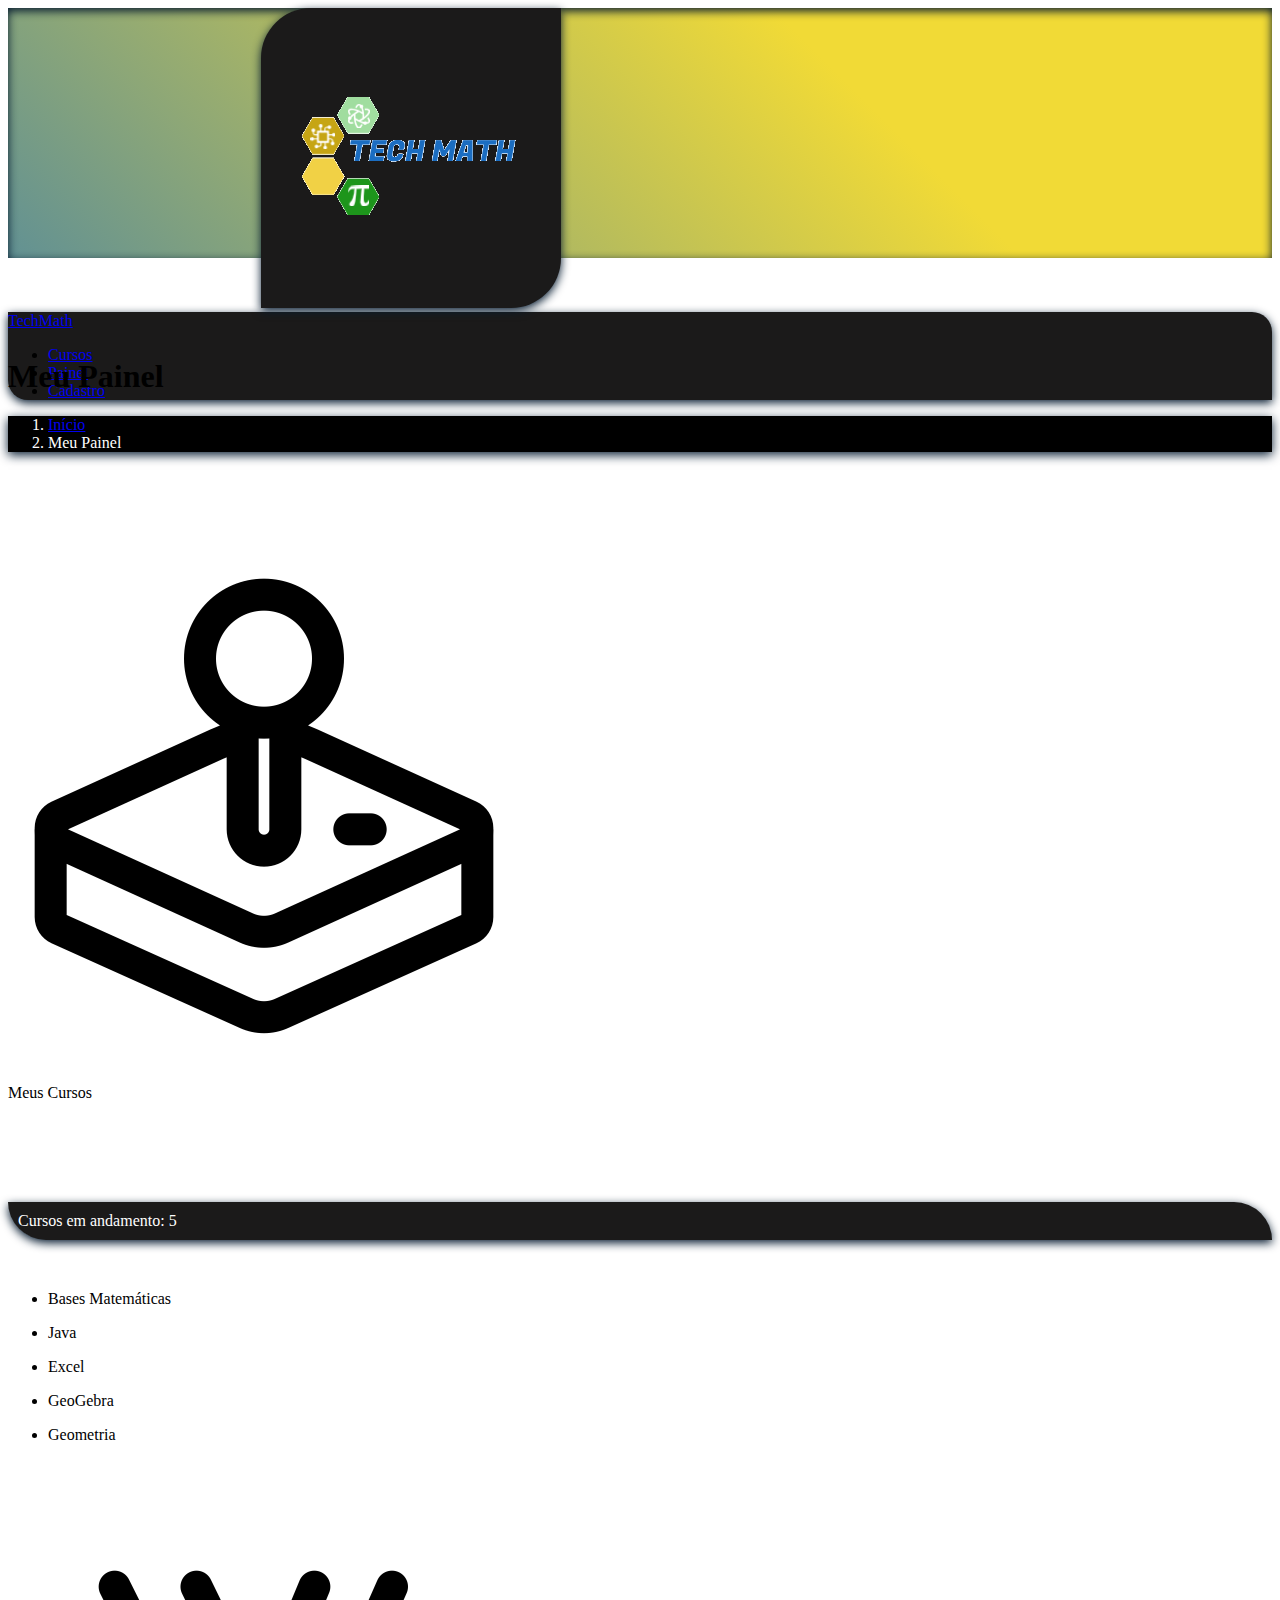
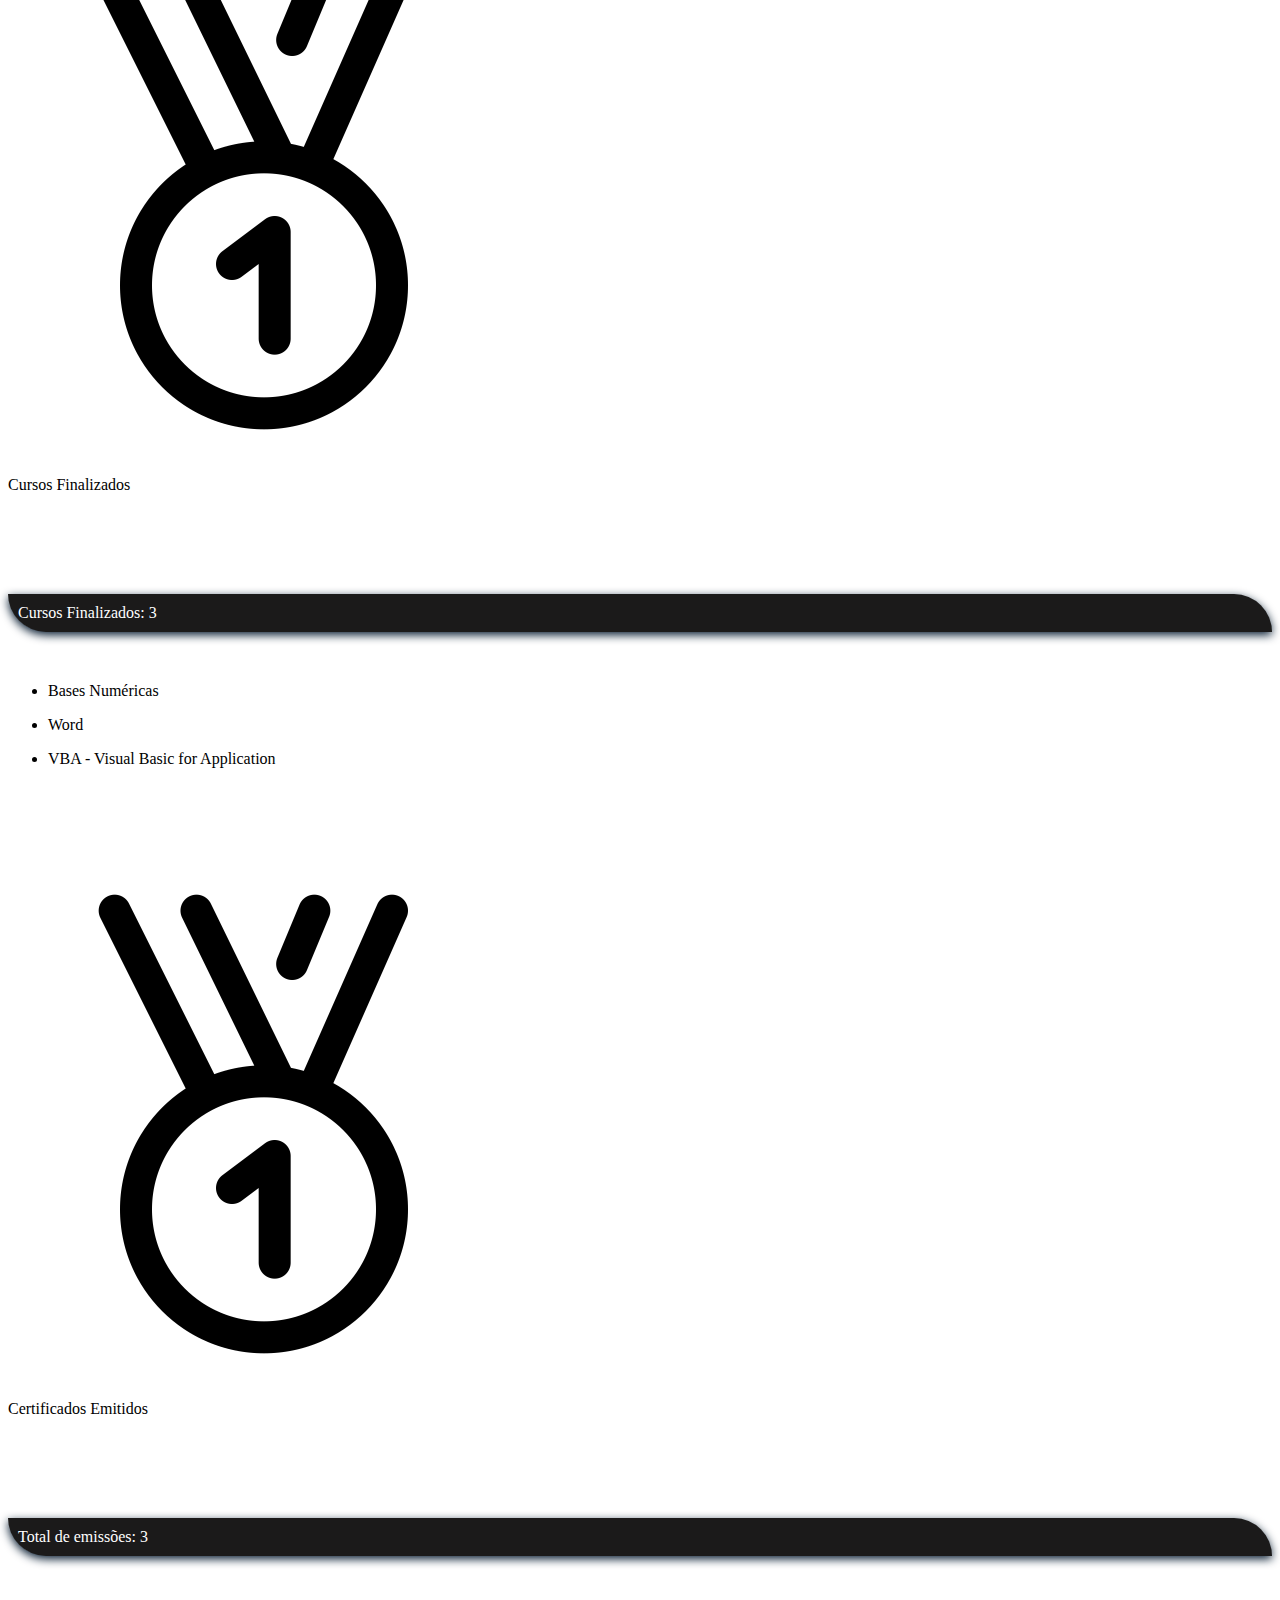
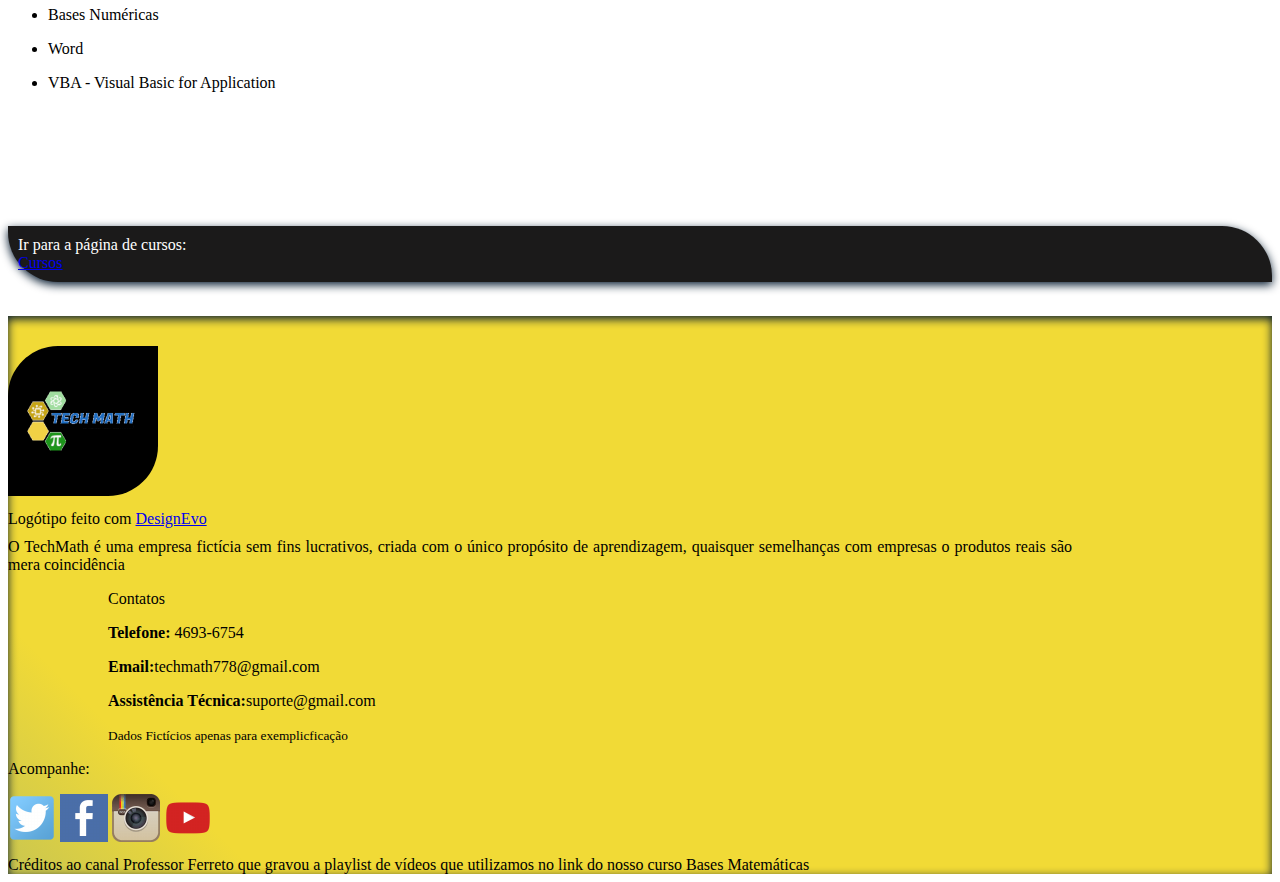
<file: painel.html>
<!DOCTYPE html>
<html lang="pt-br">
<head>
    <meta charset="UTF-8">
    <meta name="viewport" content="width=device-width, initial-scale=1.0">
    <link rel="stylesheet" href="https://stackpath.bootstrapcdn.com/bootstrap/4.1.3/css/bootstrap.min.css" integrity="sha384-MCw98/SFnGE8fJT3GXwEOngsV7Zt27NXFoaoApmYm81iuXoPkFOJwJ8ERdknLPMO" crossorigin="anonymous">
    <link rel="stylesheet" href="style.css">
    <link rel="shortcut icon" href="imagens/favicon.ico" type="image/x-icon">
    <title>TechPainel - Acompanhe seus cursos</title>
</head>

<body>
    <div class="container-fluid" id="cabecalho">
        <div class="row align-items-center">
            <div class="col">
                <img src="imagens/logo(edit).png" alt="Logotipo_TechMath" id="logo"><!--<div>Logótipo feito com <a href="https://www.designevo.com/pt/" title="Criador de Logótipos Online Grátis">DesignEvo</a></div>-->
            </div>

            <div class="col">
                <nav class="navbar navbar-expand-lg navbar-dark" id="navbar">
                    <a class="navbar-brand" href="index.html">TechMath</a>
                    
                    <ul class="navbar-nav">
                        <li class="nav-item">
                            <a class="nav-link" href="cursos.html">Cursos</a>
                        </li>
                        
                        <li class="nav-item">
                            <a class="nav-link active" href="painel.html">Painel</a>
                        </li>
                        
                        <li class="nav-item">
                            <a class="nav-link" href="cadastrar.html">Cadastro</a>
                        </li>
                    </ul>
                </nav>
            </div>
        </div>
    </div>
    
    <div class="container"> 
        <h1 style="margin-top: 100px;">Meu Painel</h1>
        <nav class="breadcrumb" id="breadcrumb_nav">
            <ol class="breadcrumb" id="breadcrumb">
                <li class="breadcrumb-item" aria-current="page"><a href="index.html">Início</a></li>
                <li class="breadcrumb-item active" aria-current="page">Meu Painel</li>
            </ol>
        </nav>
    </div>

    <div class="container">
        <div class="row">
            <div class="col-lg">
                <div class="card bg-warning text-white" style="width: 18rem; margin-top: 100px;">
                    <img class="card-img-top" src="imagens/curso_realizado_icone.png" alt="Imagem de capa do card">
                    <div class="card-body">
                        <p class="card-text h3">Meus Cursos</p>
                    </div>
                </div>
            </div>

            <div class="col-lg">
                <p class="h3 text-center total">Cursos em andamento: 5</p>
                <ul style="margin-top: 50px;">
                    <li><p class="h3">Bases Matemáticas</p></li>
                    <li><p class="h3">Java</p></li>
                    <li><p class="h3">Excel</p></li>
                    <li><p class="h3">GeoGebra</p></li>
                    <li><p class="h3">Geometria</p></li>
                </ul>
            </div>
        </div>
        
        <div class="row">
            <div class="col-lg">
                <div class="card bg-primary text-white" style="width: 18rem; margin-top: 100px;">
                    <img class="card-img-top" src="imagens/curso_finalizado_icone.png" alt="Imagem de capa do card">
                    <div class="card-body">
                        <p class="card-text h3">Cursos Finalizados</p>
                    </div>
                </div>
            </div>

            <div class="col-lg">
                <p class="h3 text-center total">Cursos Finalizados: 3</p>
                <ul style="margin-top: 50px;">
                    <li><p class="h3">Bases Numéricas</p></li>
                    <li><p class="h3">Word</p></li>
                    <li><p class="h3">VBA - Visual Basic for Application</p></li>
                </ul>
            </div>     
        </div>
        
        <div class="row">
            <div class="col-lg">
                <div class="card bg-success text-white" style="width: 18rem; margin-top: 100px;">
                    <img class="card-img-top" src="imagens/curso_finalizado_icone.png" alt="Imagem de capa do card">
                    <div class="card-body">
                        <p class="card-text h3">Certificados Emitidos</p>
                    </div>
                </div>
            </div>

            <div class="col-lg">
                <p class="h3 text-center total">Total de emissões: 3</p>
                <ul style="margin-top: 50px;">
                    <li><p class="h3">Bases Numéricas</p></li>
                    <li><p class="h3">Word</p></li>
                    <li><p class="h3">VBA - Visual Basic for Application</p></li>
                </ul>
            </div>     
        </div>
    </div>

    <br>

    <div class="container-fluid">
        <p class="h3 text-center total">Ir para a página de cursos: <br> <a href="cursos.html">Cursos</a></p>
        <br>
    </div>

    <div class="container-fluid" id="rodape">
        <div class="row align-items-center">
            <div class="col-lg">
                <img src="imagens/logo(small).png" alt="logo pequena" id="logo_pequena">
                <div class="h6" id= "texto_rodape">Logótipo feito com <a href="https://www.designevo.com/pt/" title="Criador de Logótipos Online Grátis">DesignEvo</a></div>
                <p class="h6" id="texto_rodape">O TechMath é uma empresa fictícia sem fins lucrativos, criada com o único propósito de aprendizagem, quaisquer semelhanças com empresas o produtos reais são mera coincidência</p>
            </div>

            <div class="col-lg" id="info">
                <p class="h5">Contatos</p>
                <p class="h6"><strong>Telefone:</strong> 4693-6754</p>
                <p class="h6"><strong>Email:</strong>techmath778@gmail.com</p>
                <p class="h6"><strong>Assistência Técnica:</strong>suporte@gmail.com</p>
                <small class="h6" id= "texto_rodape">Dados Fictícios apenas para exemplicficação</small>
            </div>

            <div class="col-lg">
                <p class="h5">Acompanhe:</p>
                <a href="https://twitter.com/prof_ferretto?ref_src=twsrc%5Egoogle%7Ctwcamp%5Eserp%7Ctwgr%5Eauthor"><img src="imagens/twitter_logo.png" alt="twitter logo"></a>
                <a href="https://www.facebook.com/ProfessorFerretto/?locale=pt_BR"><img src="imagens/facebook_logo.png" alt="facebook logo"></a>
                <a href="https://www.instagram.com/professorferretto/"><img src="imagens/instagram_logo.png" alt="instagram logo"></a>
                <a href="https://www.youtube.com/@professorferretto"><img src="imagens/youtube_logo.png" alt="youtube logo"></a>
                <div class="h6" id= "texto_rodape">Créditos ao canal Professor Ferreto que gravou a playlist de vídeos que utilizamos no link do nosso curso Bases Matemáticas</div>
            </div>        
    </div>
</body>
</html>
</file>
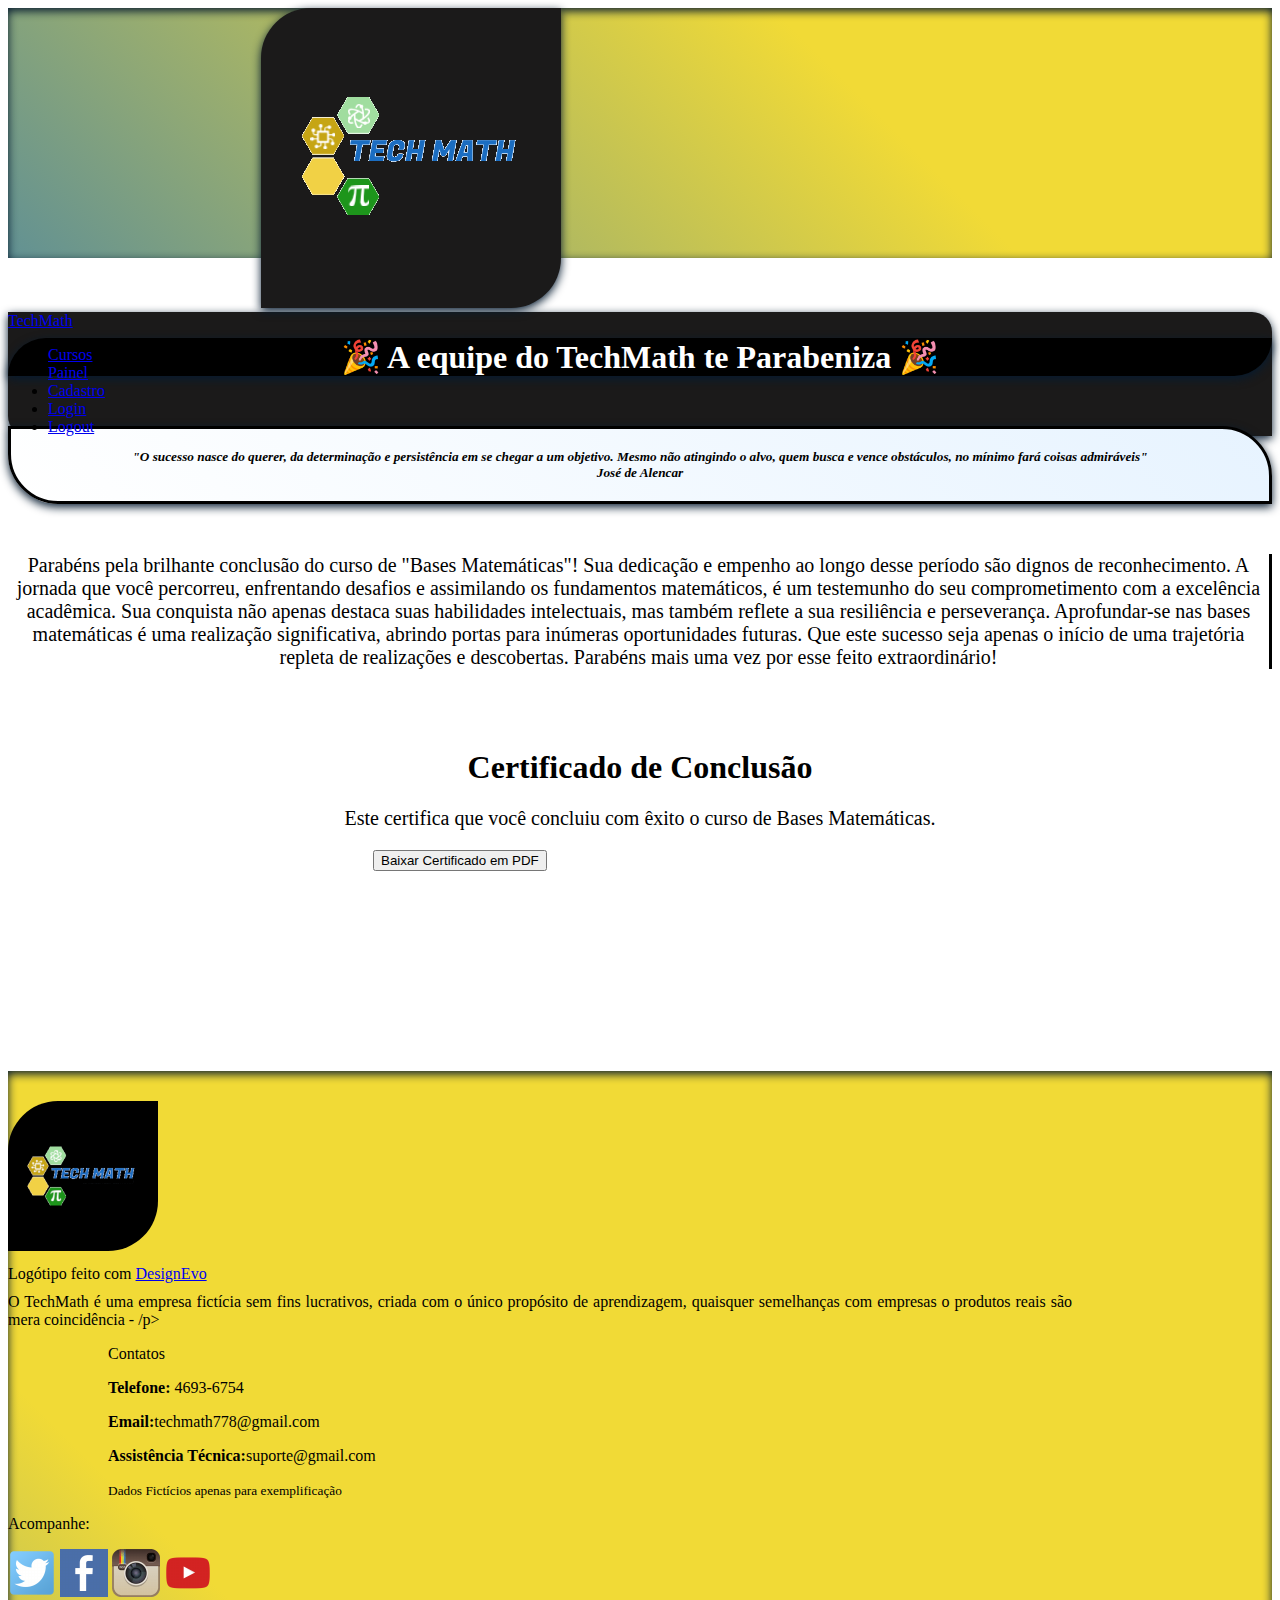
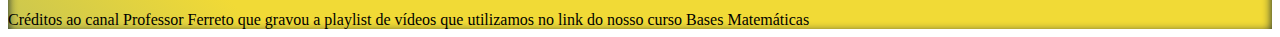
<file: provas/certificado_bm.html>
<!DOCTYPE html>
<html lang="pt-br">
<head>
    <meta charset="UTF-8">
    <meta name="viewport" content="width=device-width, initial-scale=1.0">
    <link rel="stylesheet" href="https://stackpath.bootstrapcdn.com/bootstrap/4.1.3/css/bootstrap.min.css" integrity="sha384-MCw98/SFnGE8fJT3GXwEOngsV7Zt27NXFoaoApmYm81iuXoPkFOJwJ8ERdknLPMO" crossorigin="anonymous">
    <link rel="stylesheet" href="../style.css">
    <link rel="shortcut icon" href="../imagens/favicon.ico" type="image/x-icon">
    <title>TechProva - Boa Sorte</title>
</head>
<body>
    <div class="container-fluid" id="cabecalho">
        <div class="row align-items-center">
            <div class="col">
                <img src="../imagens/logo(edit).png" alt="Logotipo_TechMath" id="logo"><!--<div>Logótipo feito com <a href="https://www.designevo.com/pt/" title="Criador de Logótipos Online Grátis">DesignEvo</a></div>-->
            </div>
            <div class="col">
                <nav class="navbar navbar-expand-lg navbar-dark" id="navbar">
                    <a class="navbar-brand" href="../index.html">TechMath</a>
                    <ul class="navbar-nav">
                        <li class="nav-item">
                            <a class="nav-link active" href="../cursos.html">Cursos</a>
                        </li>
                        <li class="nav-item">
                            <a class="nav-link" href="../painel.php">Painel</a>
                        </li>
                        <li class="nav-item">
                            <a class="nav-link" href="../cadastrar.html">Cadastro</a>
                        </li>
                        <li class="nav-item">
                            <a class="nav-link" href="../login.html">Login</a>
                        </li>
                        <li class="nav-item">
                            <a class="nav-link" href="../logout.php">Logout</a>
                        </li>
                    </ul>
                </nav>
            </div>
        </div>
    </div>

    <div>
        <h1 id = 'feedback' style="margin-top: 80px">🎉 A equipe do TechMath te Parabeniza 🎉</h1>
        <h5 style="text-align: center;" id="citacao"><em>"O sucesso nasce do querer, da determinação e persistência em se chegar a um objetivo. Mesmo não atingindo o alvo, quem busca e vence obstáculos, no mínimo fará coisas admiráveis" <br> José de Alencar</em></h5>
        <div class="row">
            <div class="col" style="border-right: 3px solid black">
                <p style="text-align: center;margin-top: 50px; font-size: 20px">
                    Parabéns pela brilhante conclusão do curso de "Bases Matemáticas"! Sua dedicação e empenho ao longo desse período são dignos de reconhecimento. A jornada que você percorreu, enfrentando desafios e assimilando os fundamentos matemáticos, é um testemunho do seu comprometimento com a excelência acadêmica. Sua conquista não apenas destaca suas habilidades intelectuais, mas também reflete a sua resiliência e perseverança. Aprofundar-se nas bases matemáticas é uma realização significativa, abrindo portas para inúmeras oportunidades futuras. Que este sucesso seja apenas o início de uma trajetória repleta de realizações e descobertas. Parabéns mais uma vez por esse feito extraordinário!
                </p>
            </div>
            <div class="col">
                <h1 style="margin-top: 80px; text-align: center">Certificado de Conclusão</h1>

                <p style="font-size: 20px; text-align: center">Este certifica que você concluiu com êxito o curso de Bases Matemáticas.</p>

                <!-- Botão para baixar o certificado em PDF -->
                <a href="certificado_bm.pdf" download="Certificado_Bases_Matematicas.pdf">
                    <button class="btn btn-dark" style="margin-left: 365px">Baixar Certificado em PDF</button>
                </a>
            </div>
        </div>
    </div>

    <div class="container-fluid" id="rodape" style="margin-top: 200px">
        <div class="row align-items-center">
            <div class="col-lg">
                <img src="../imagens/logo(small).png" alt="logo pequena" id="logo_pequena">
                <div class="h6" id= "texto_rodape">Logótipo feito com <a href="https://www.designevo.com/pt/" title="Criador de Logótipos Online Grátis">DesignEvo</a></div>
                <p class="h6" id="texto_rodape">O TechMath é uma empresa fictícia sem fins lucrativos, criada com o único propósito de aprendizagem, quaisquer semelhanças com empresas o produtos reais são mera coincidência - /p>
            </div>

            <div class="col-lg" id="info">
                <p class="h5">Contatos</p>
                <p class="h6"><strong>Telefone:</strong> 4693-6754</p>
                <p class="h6"><strong>Email:</strong>techmath778@gmail.com</p>
                <p class="h6"><strong>Assistência Técnica:</strong>suporte@gmail.com</p>
                <small class="h6" id= "texto_rodape">Dados Fictícios apenas para exemplificação</small>
            </div>

            <div class="col-lg">
                <p class="h5">Acompanhe:</p>
                <a href="https://twitter.com/prof_ferretto?ref_src=twsrc%5Egoogle%7Ctwcamp%5Eserp%7Ctwgr%5Eauthor"><img src="../imagens/twitter_logo.png" alt="twitter logo"></a>
                <a href="https://www.facebook.com/ProfessorFerretto/?locale=pt_BR"><img src="../imagens/facebook_logo.png" alt="facebook logo"></a>
                <a href="https://www.instagram.com/professorferretto/"><img src="../imagens/instagram_logo.png" alt="instagram logo"></a>
                <a href="https://www.youtube.com/@professorferretto"><img src="../imagens/youtube_logo.png" alt="youtube logo"></a>
                <div class="h6" id= "texto_rodape">Créditos ao canal Professor Ferreto que gravou a playlist de vídeos que utilizamos no link do nosso curso Bases Matemáticas</div>
            </div>        
    </div>
</body>
</html>
</file>
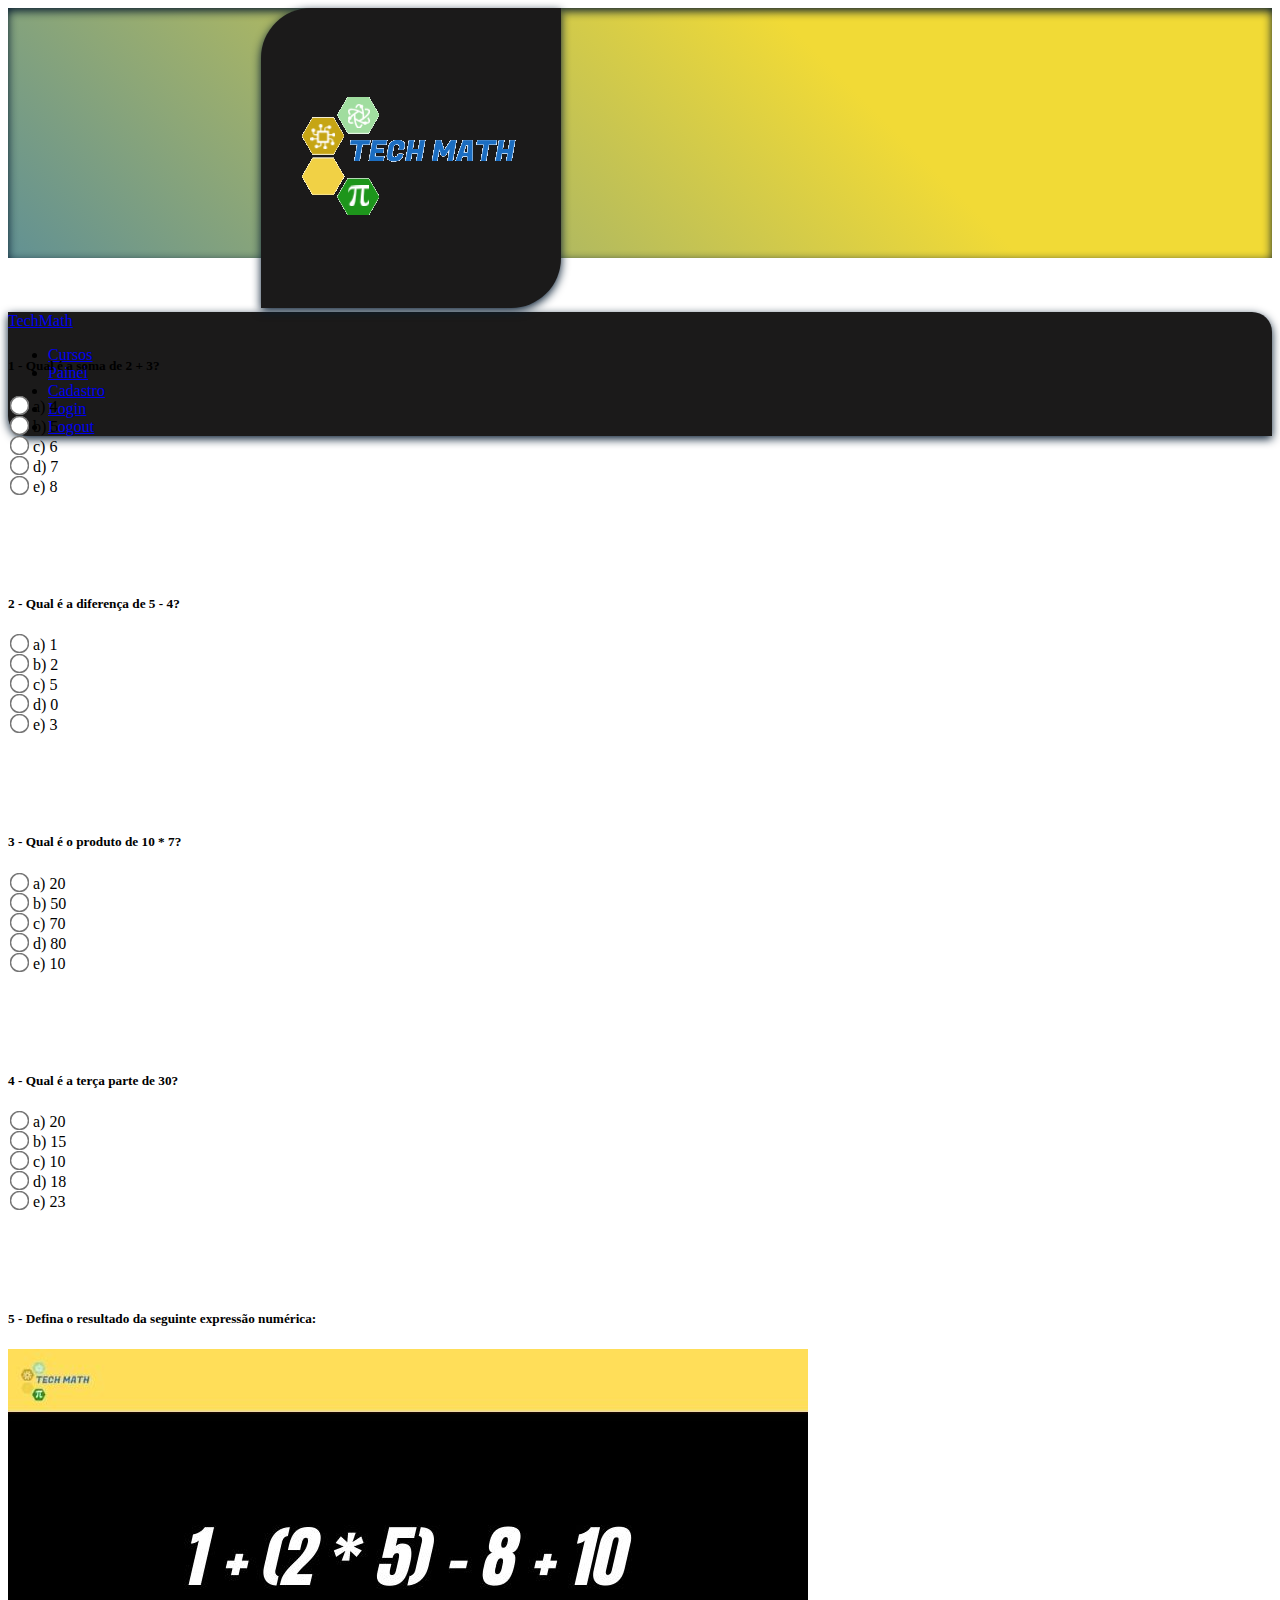
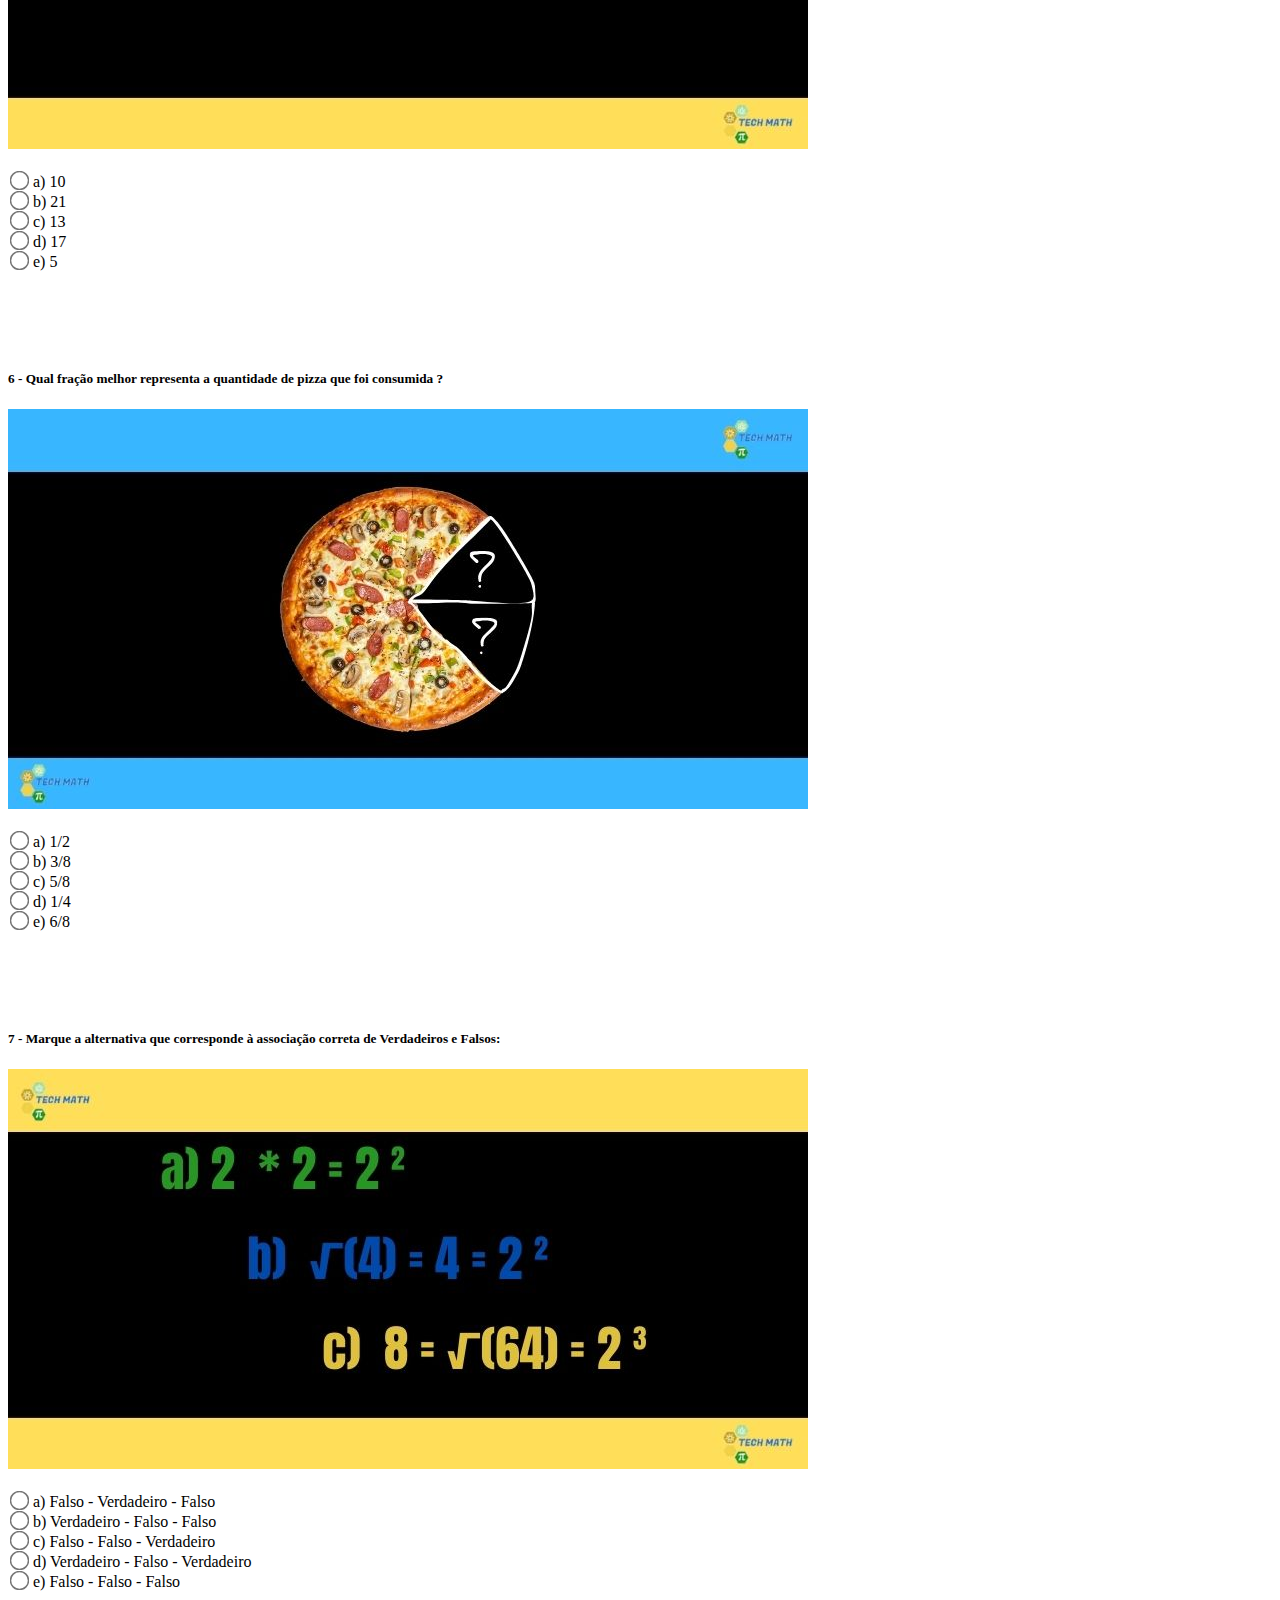
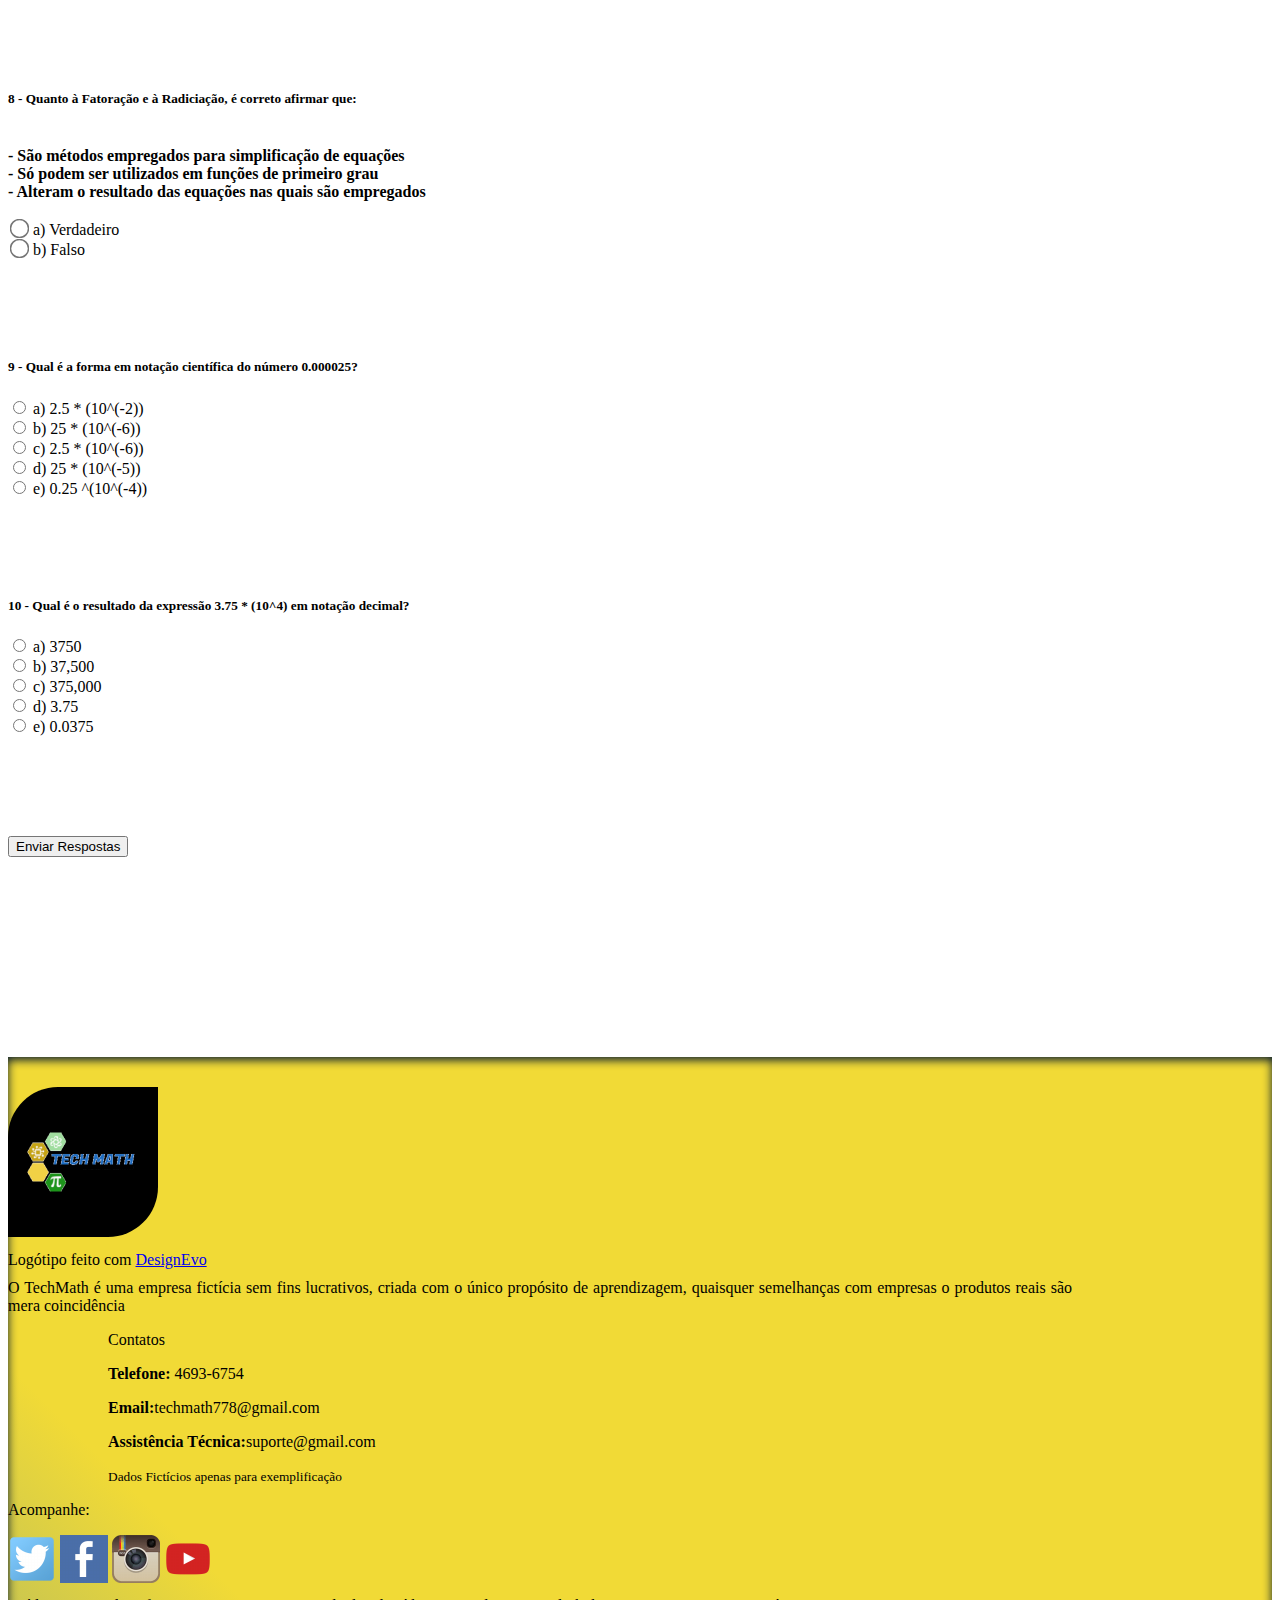
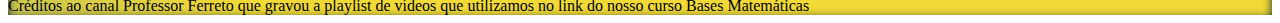
<file: provas/prova_bm.html>
<!DOCTYPE html>
<html lang="pt-br">
<head>
    <meta charset="UTF-8">
    <meta name="viewport" content="width=device-width, initial-scale=1.0">
    <link rel="stylesheet" href="https://stackpath.bootstrapcdn.com/bootstrap/4.1.3/css/bootstrap.min.css" integrity="sha384-MCw98/SFnGE8fJT3GXwEOngsV7Zt27NXFoaoApmYm81iuXoPkFOJwJ8ERdknLPMO" crossorigin="anonymous">
    <link rel="stylesheet" href="../style.css">
    <link rel="shortcut icon" href="../imagens/favicon.ico" type="image/x-icon">
    <title>TechProva - Boa Sorte</title>
</head>
<body>
    <div class="container-fluid" id="cabecalho">
        <div class="row align-items-center">
            <div class="col">
                <img src="../imagens/logo(edit).png" alt="Logotipo_TechMath" id="logo"><!--<div>Logótipo feito com <a href="https://www.designevo.com/pt/" title="Criador de Logótipos Online Grátis">DesignEvo</a></div>-->
            </div>
            <div class="col">
                <nav class="navbar navbar-expand-lg navbar-dark" id="navbar">
                    <a class="navbar-brand" href="../index.html">TechMath</a>
                    <ul class="navbar-nav">
                        <li class="nav-item">
                            <a class="nav-link active" href="../cursos.html">Cursos</a>
                        </li>
                        <li class="nav-item">
                            <a class="nav-link" href="../painel.php">Painel</a>
                        </li>
                        <li class="nav-item">
                            <a class="nav-link" href="../cadastrar.html">Cadastro</a>
                        </li>
                        <li class="nav-item">
                            <a class="nav-link" href="../login.html">Login</a>
                        </li>
                        <li class="nav-item">
                            <a class="nav-link" href="../logout.php">Logout</a>
                        </li>
                    </ul>
                </nav>
            </div>
        </div>
    </div>
    
    <div class="container">
        <form method="post" action="verificar.php">
            <div class="questao">
                <h5>1 - Qual é a soma de 2 + 3?</h5>
                <div class="form-check">
                    <input class="form-check-input" type="radio" name="q1" id="q1a" value="a" style="transform: scale(1.5);" required>
                    <label class="form-check-label" for="q1a">a) 4</label>
                </div>
                <div class="form-check">
                    <input class="form-check-input" type="radio" name="q1" id="q1b" value="b" style="transform: scale(1.5);">
                    <label class="form-check-label" for="q1b">b) 5</label>
                </div>
                <div class="form-check">
                    <input class="form-check-input" type="radio" name="q1" id="q1c" value="c" style="transform: scale(1.5);">
                    <label class="form-check-label" for="q1c">c) 6</label>
                </div>
                <div class="form-check">
                    <input class="form-check-input" type="radio" name="q1" id="q1d" value="d" style="transform: scale(1.5);">
                    <label class="form-check-label" for="q1d">d) 7</label>
                </div>
                <div class="form-check">
                    <input class="form-check-input" type="radio" name="q1" id="q1e" value="e" style="transform: scale(1.5);">
                    <label class="form-check-label" for="q1e">e) 8</label>
                </div>
            </div>
            
            <div class="questao">
                <h5>2 - Qual é a diferença de 5 - 4?</h3>
                <div class="form-check">
                    <input class="form-check-input" type="radio" name="q2" id="q2a" value="a" style="transform: scale(1.5);" required>
                    <label class="form-check-label" for="q2a">a) 1</label>
                </div>
                <div class="form-check">
                    <input class="form-check-input" type="radio" name="q2" id="q2b" value="b" style="transform: scale(1.5);">
                    <label class="form-check-label" for="q2b">b) 2</label>
                </div>
                <div class="form-check">
                    <input class="form-check-input" type="radio" name="q2" id="q2c" value="c" style="transform: scale(1.5);">
                    <label class="form-check-label" for="q2c">c) 5</label>
                </div>
                <div class="form-check">
                    <input class="form-check-input" type="radio" name="q2" id="q2d" value="d" style="transform: scale(1.5);">
                    <label class="form-check-label" for="q2d">d) 0</label>
                </div>
                <div class="form-check">
                    <input class="form-check-input" type="radio" name="q2" id="q2e" value="e" style="transform: scale(1.5);">
                    <label class="form-check-label" for="q2e">e) 3</label>
                </div>
            </div>
            
            <div class="questao">
                <h5>3 - Qual é o produto de 10 * 7?</h5>
                <div class="form-check">
                    <input class="form-check-input" type="radio" name="q3" id="q3a" value="a" style="transform: scale(1.5);" required>
                    <label class="form-check-label" for="q3a">a) 20</label>
                </div>
                <div class="form-check">
                    <input class="form-check-input" type="radio" name="q3" id="q3b" value="b" style="transform: scale(1.5);">
                    <label class="form-check-label" for="q3b">b) 50</label>
                </div>
                <div class="form-check">
                    <input class="form-check-input" type="radio" name="q3" id="q3c" value="c" style="transform: scale(1.5);">
                    <label class="form-check-label" for="q3c">c) 70</label>
                </div>
                <div class="form-check">
                    <input class="form-check-input" type="radio" name="q3" id="q3d" value="d" style="transform: scale(1.5);">
                    <label class="form-check-label" for="q3d">d) 80</label>
                </div>
                <div class="form-check">
                    <input class="form-check-input" type="radio" name="q3" id="q3e" value="e" style="transform: scale(1.5);">
                    <label class="form-check-label" for="q3e">e) 10</label>
                </div>
            </div>

            <div class="questao">
                <h5>4 - Qual é a terça parte de 30?</h5>
                <div class="form-check">
                    <input class="form-check-input" type="radio" name="q4" id="q4a" value="a" style="transform: scale(1.5);" required>
                    <label class="form-check-label" for="q4a">a) 20</label>
                </div>
                <div class="form-check">
                    <input class="form-check-input" type="radio" name="q4" id="q4b" value="b" style="transform: scale(1.5);">
                    <label class="form-check-label" for="q4b">b) 15</label>
                </div>
                <div class="form-check">
                    <input class="form-check-input" type="radio" name="q4" id="q4c" value="c" style="transform: scale(1.5);">
                    <label class="form-check-label" for="q4c">c) 10</label>
                </div>
                <div class="form-check">
                    <input class="form-check-input" type="radio" name="q4" id="q4d" value="d" style="transform: scale(1.5);">
                    <label class="form-check-label" for="q4d">d) 18</label>
                </div>
                <div class="form-check">
                    <input class="form-check-input" type="radio" name="q4" id="q4e" value="e" style="transform: scale(1.5);">
                    <label class="form-check-label" for="q4e">e) 23</label>
                </div>
            </div>

            <div class="questao">
                <h5>5 - Defina o resultado da seguinte expressão numérica: </h5>
                <img src="prova_bm_imagens/Questão 5.jpg" alt="Equação Matemática">
                <br><br>
                <div class="form-check">
                    <input class="form-check-input" type="radio" name="q5" id="q5a" value="a" style="transform: scale(1.5);" required>
                    <label class="form-check-label" for="q5a">a) 10</label>
                </div>
                <div class="form-check">
                    <input class="form-check-input" type="radio" name="q5" id="q5b" value="b" style="transform: scale(1.5);">
                    <label class="form-check-label" for="q5b">b) 21</label>
                </div>
                <div class="form-check">
                    <input class="form-check-input" type="radio" name="q5" id="q5c" value="c" style="transform: scale(1.5);">
                    <label class="form-check-label" for="q5c">c) 13</label>
                </div>
                <div class="form-check">
                    <input class="form-check-input" type="radio" name="q5" id="q5d" value="d" style="transform: scale(1.5);">
                    <label class="form-check-label" for="q5d">d) 17</label>
                </div>
                <div class="form-check">
                    <input class="form-check-input" type="radio" name="q5" id="q5e" value="e" style="transform: scale(1.5);">
                    <label class="form-check-label" for="q5e">e) 5</label>
                </div>
            </div>

            <div class="questao">
                <h5>6 - Qual fração melhor representa a quantidade de pizza que foi consumida ?</h5>
                <img src="prova_bm_imagens/Questão 6.jpg" alt="Equação Matemática">
                <br><br>
                <div class="form-check">
                    <input class="form-check-input" type="radio" name="q6" id="q6a" value="a" style="transform: scale(1.5);" required>
                    <label class="form-check-label" for="q6a">a) 1/2</label>
                </div>
                <div class="form-check">
                    <input class="form-check-input" type="radio" name="q6" id="q6b" value="b" style="transform: scale(1.5);">
                    <label class="form-check-label" for="q6b">b) 3/8</label>
                </div>
                <div class="form-check">
                    <input class="form-check-input" type="radio" name="q6" id="q6c" value="c" style="transform: scale(1.5);">
                    <label class="form-check-label" for="q6c">c) 5/8</label>
                </div>
                <div class="form-check">
                    <input class="form-check-input" type="radio" name="q6" id="q6d" value="d" style="transform: scale(1.5);">
                    <label class="form-check-label" for="q6d">d) 1/4</label>
                </div>
                <div class="form-check">
                    <input class="form-check-input" type="radio" name="q6" id="q6e" value="e" style="transform: scale(1.5);">
                    <label class="form-check-label" for="q6e">e) 6/8</label>
                </div>
            </div>

            <div class="questao">
                <h5>7 - Marque a alternativa que corresponde à associação correta de Verdadeiros e Falsos: </h5>
                <img src="prova_bm_imagens/Questão 7.jpg" alt="Equação Matemática">
                <br><br>
                <div class="form-check">
                    <input class="form-check-input" type="radio" name="q7" id="q7a" value="a" style="transform: scale(1.5);" required>
                    <label class="form-check-label" for="q7a">a) Falso - Verdadeiro - Falso</label>
                </div>
                <div class="form-check">
                    <input class="form-check-input" type="radio" name="q7" id="q7b" value="b" style="transform: scale(1.5);">
                    <label class="form-check-label" for="q7b">b) Verdadeiro - Falso - Falso</label>
                </div>
                <div class="form-check">
                    <input class="form-check-input" type="radio" name="q7" id="q7c" value="c" style="transform: scale(1.5);">
                    <label class="form-check-label" for="q7c">c) Falso - Falso - Verdadeiro</label>
                </div>
                <div class="form-check">
                    <input class="form-check-input" type="radio" name="q7" id="q7d" value="d" style="transform: scale(1.5);">
                    <label class="form-check-label" for="q7d">d) Verdadeiro - Falso - Verdadeiro</label>
                </div>
                <div class="form-check">
                    <input class="form-check-input" type="radio" name="q7" id="q7e" value="e" style="transform: scale(1.5);">
                    <label class="form-check-label" for="q7e">e) Falso - Falso - Falso</label>
                </div>
            </div>

            <div class="questao">
                <h5>8 - Quanto à Fatoração e à Radiciação, é correto afirmar que: </h5>
                <br>
                <strong>
                    - São métodos empregados para simplificação de equações <br>
                    - Só podem ser utilizados em funções de primeiro grau <br>
                    - Alteram o resultado das equações nas quais são empregados
                </strong>
                <br><br>
                <div class="form-check">
                    <input class="form-check-input" type="radio" name="q8" id="q8a" value="a" style="transform: scale(1.5);" required>
                    <label class="form-check-label" for="q8a">a) Verdadeiro</label>
                </div>
                <div class="form-check">
                    <input class="form-check-input" type="radio" name="q8" id="q8b" value="b" style="transform: scale(1.5);">
                    <label class="form-check-label" for="q8b">b) Falso</label>
                </div>
            </div>

            <div class="questao">
                <h5>9 - Qual é a forma em notação científica do número 0.000025?</h5>
                <div class="form-check">
                    <input class="form-check-input" type="radio" name="q9" id="q9a" value="a" required>
                    <label class="form-check-label" for="q9a">a) 2.5 * (10^(-2))</label>
                </div>
                <div class="form-check">
                    <input class="form-check-input" type="radio" name="q9" id="q9b" value="b">
                    <label class="form-check-label" for="q9b">b) 25 * (10^(-6))</label>
                </div>
                <div class="form-check">
                    <input class="form-check-input" type="radio" name="q9" id="q9c" value="c">
                    <label class="form-check-label" for="q9c">c) 2.5 * (10^(-6))</label>
                </div>
                <div class="form-check">
                    <input class="form-check-input" type="radio" name="q9" id="q9d" value="d">
                    <label class="form-check-label" for="q9d">d) 25 * (10^(-5))</label>
                </div>
                <div class="form-check">
                    <input class="form-check-input" type="radio" name="q9" id="q9e" value="e">
                    <label class="form-check-label" for="q9e">e) 0.25 ^(10^(-4))</label>
                </div>
            </div>

            <div class="questao">
                <h5>10 - Qual é o resultado da expressão 3.75 * (10^4) em notação decimal?</h5>
                <div class="form-check">
                    <input class="form-check-input" type="radio" name="q10" id="q10a" value="a" required>
                    <label class="form-check-label" for="q10a">a) 3750</label>
                </div>
                <div class="form-check">
                    <input class="form-check-input" type="radio" name="q10" id="q10b" value="b">
                    <label class="form-check-label" for="q10b">b) 37,500</label>
                </div>
                <div class="form-check">
                    <input class="form-check-input" type="radio" name="q10" id="q10c" value="c">
                    <label class="form-check-label" for="q10c">c) 375,000</label>
                </div>
                <div class="form-check">
                    <input class="form-check-input" type="radio" name="q10" id="q10d" value="d">
                    <label class="form-check-label" for="q10d">d) 3.75</label>
                </div>
                <div class="form-check">
                    <input class="form-check-input" type="radio" name="q10" id="q10e" value="e">
                    <label class="form-check-label" for="q10e">e) 0.0375</label>
                </div>
            </div>

            <div style="margin-top: 100px;"><button type="submit" class="btn btn-dark">Enviar Respostas</button></div>
        </form>
    </div>
    <div class="container-fluid" id="rodape" style="margin-top: 200px">
        <div class="row align-items-center">
            <div class="col-lg">
                <img src="../imagens/logo(small).png" alt="logo pequena" id="logo_pequena">
                <div class="h6" id= "texto_rodape">Logótipo feito com <a href="https://www.designevo.com/pt/" title="Criador de Logótipos Online Grátis">DesignEvo</a></div>
                <p class="h6" id="texto_rodape">O TechMath é uma empresa fictícia sem fins lucrativos, criada com o único propósito de aprendizagem, quaisquer semelhanças com empresas o produtos reais são mera coincidência</p>
            </div>

            <div class="col-lg" id="info">
                <p class="h5">Contatos</p>
                <p class="h6"><strong>Telefone:</strong> 4693-6754</p>
                <p class="h6"><strong>Email:</strong>techmath778@gmail.com</p>
                <p class="h6"><strong>Assistência Técnica:</strong>suporte@gmail.com</p>
                <small class="h6" id= "texto_rodape">Dados Fictícios apenas para exemplificação</small>
            </div>

            <div class="col-lg">
                <p class="h5">Acompanhe:</p>
                <a href="https://twitter.com/prof_ferretto?ref_src=twsrc%5Egoogle%7Ctwcamp%5Eserp%7Ctwgr%5Eauthor"><img src="../imagens/twitter_logo.png" alt="twitter logo"></a>
                <a href="https://www.facebook.com/ProfessorFerretto/?locale=pt_BR"><img src="../imagens/facebook_logo.png" alt="facebook logo"></a>
                <a href="https://www.instagram.com/professorferretto/"><img src="../imagens/instagram_logo.png" alt="instagram logo"></a>
                <a href="https://www.youtube.com/@professorferretto"><img src="../imagens/youtube_logo.png" alt="youtube logo"></a>
                <div class="h6" id= "texto_rodape">Créditos ao canal Professor Ferreto que gravou a playlist de vídeos que utilizamos no link do nosso curso Bases Matemáticas</div>
            </div>        
    </div>
</body>
</html>
</file>
<file: style.css>
#logo{
    animation: is-bouncing 5s ease-in-out infinite;
    margin-left: 20%;
    background-color: rgb(27, 26, 26);
    border-bottom-right-radius: 50px;
    border-top-left-radius: 50px;
    box-shadow: 0px 3px 10px #061b30;
}

#navbar{
    background-color: rgb(27, 26, 26);
    border-bottom-left-radius: 20px;
    border-top-right-radius: 20px;
    box-shadow: 0px 3px 10px #061b30;
}

div.centro h1{
    position: absolute;
    top: 50%; 
    left: 50%;
    transform: translate(-50%, -50%);
}

#cabecalho{
    animation: fade 5s ease infinite;
    background: linear-gradient(45deg,#1B6DC1, #f1da36, #f1da36,#1B6DC1);
    background-size: 300% 300%;
    height: 250px;
    box-shadow: inset 0px 3px 10px #061b30;
}

#imagem{
    padding: 300px;
    background-image: url("imagens/matematica\(full\).jpeg");
    background-size: cover;
    background-repeat: no-repeat;
    background-attachment: fixed;
}

/*#imagem01{
    margin-top: 50px;
    margin-left: 100px;
    border-bottom-left-radius: 50px;
    border-top-right-radius: 50px;
    box-shadow: 0px 3px 10px #061b30;
}*/

#tabela{
    animation: show-up 2s ease forwards;
    text-align: center; 
}

#titulo01{
    color: white;
    background-color: black;
    border-bottom-right-radius: 50px;
    border-top-left-radius: 50px;
    box-shadow: 0px 3px 10px #061b30;
}

#botao{
    margin-left: 41%;
}

#jumbotron{
    background-color: #1B6DC1;
    color: white;
    box-shadow: 0px 3px 10px #061b30;
}

#div_metade{
    background-color: black;
    padding: 50px;
    box-shadow: 0px 3px 10px #061b30;
}

#depoimento{
    padding: 10px;
    background-color: black;
    color: white;
    border-bottom-right-radius: 50px;
    border-top-left-radius: 50px;
    margin-left: 100px;
    margin-right: 100px;
    box-shadow: 0px 3px 10px #061b30;
}

#rodape{
    animation: fade 5s ease infinite;
    box-shadow: inset 0px 3px 10px #061b30;
    background: linear-gradient(45deg,#1B6DC1, #f1da36, #f1da36, #f1da36, #1B6DC1);
    background-size: 300% 300%;
}

#logo_pequena{
    background-color: black;
    border-bottom-right-radius: 50px;
    border-top-left-radius: 50px;
    margin-top: 30px;
}

#texto_rodape{
    margin-top: 10px;
    margin-right: 200px;
    color: black;
    text-align: justify;
}

#info{
    color: black;
    margin-left: 100px;
}

#cursos{
    margin-top: 100px;
}

#breadcrumb{
    background-color: black; 
    color: white;
}

#breadcrumb_nav{
    background-color: black;
    box-shadow: 0px 3px 10px #061b30;
}

#form{
    margin-top: 5%;
    padding: 20px;
    background-color:black;
    color: white;
    box-shadow: 0px 3px 10px #061b30;
    border-bottom-right-radius: 50px;
    border-top-left-radius: 50px;
}

#base_mat{
    margin-top: 100px;
}

#cabecalho_tabela{
    background-color: black;
}

#dropdown{
    color: white;
}

#feedback{
    text-align: center;
    background-color:black;
    color: white;
    box-shadow: 0px 3px 10px #061b30;
    border-bottom-right-radius: 50px;
    border-top-left-radius: 50px;
    margin-top: 200px;
}

#citacao{
    animation: fade 5s ease infinite;
    background: linear-gradient(45deg, white, #dceeff ,white);
    background-size: 300%;
    margin-top: 50px;
    border: 3px solid black;
    padding: 20px;
    border-bottom-left-radius: 50px;
    border-top-right-radius: 50px;
    box-shadow: 0px 3px 10px #061b30;
}

.alunos{
    margin-left: 50px;
    background: linear-gradient(white, rgb(138, 134, 134),white);
    text-align: center;
    color: black;
}

.total{
    margin-top: 100px;
    background-color: rgb(27, 26, 26);
    border-bottom-left-radius: 50px;
    border-top-right-radius: 50px;
    box-shadow: 0px 3px 10px #061b30;
    color: white;
    padding: 10px;
}

.separacao{
    margin-top: 100px;
}

.centro{
    margin-left: 380px;
}

.questao{
    margin-top: 100px;
}

.row-6{
    
    width: 155px;
    margin: 40px auto auto auto;
}

@keyframes fade{
    0%{
        background-position: 0% 50%;
    }

    50%{
        background-position: 100% 50%;
    }

    100%{
        background-position: 0% 50%;
    }
}

@keyframes is-bouncing {
    0%{
        transform: translateY(0%);
    }
    50%{
       
        transform: translateY(5%);
    }
    100%{
       
        transform: translateY(0%)
    }
}

@keyframes show-up {
    from{
        opacity: 0;
    }
    to{
        opacity: 100%;
    }
}

/*créditos a João Sperandio Neto*/
</file>
